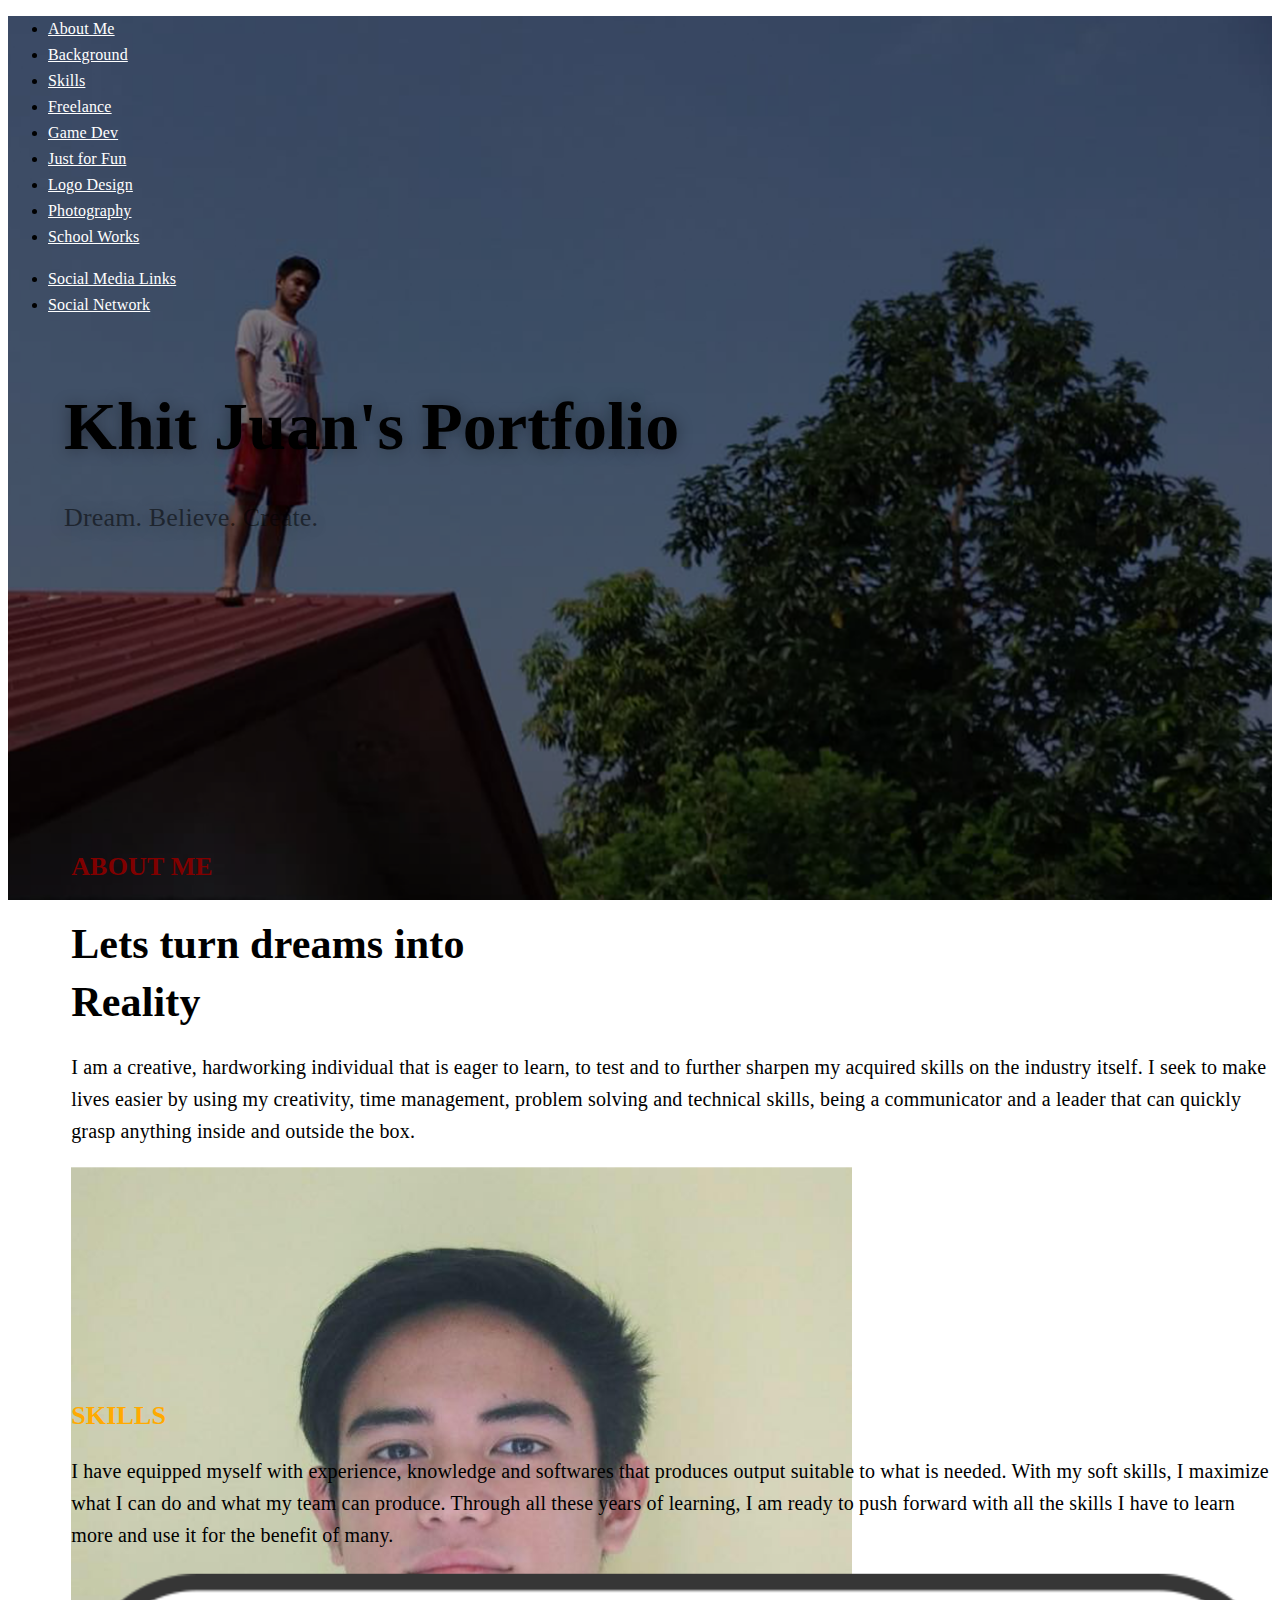
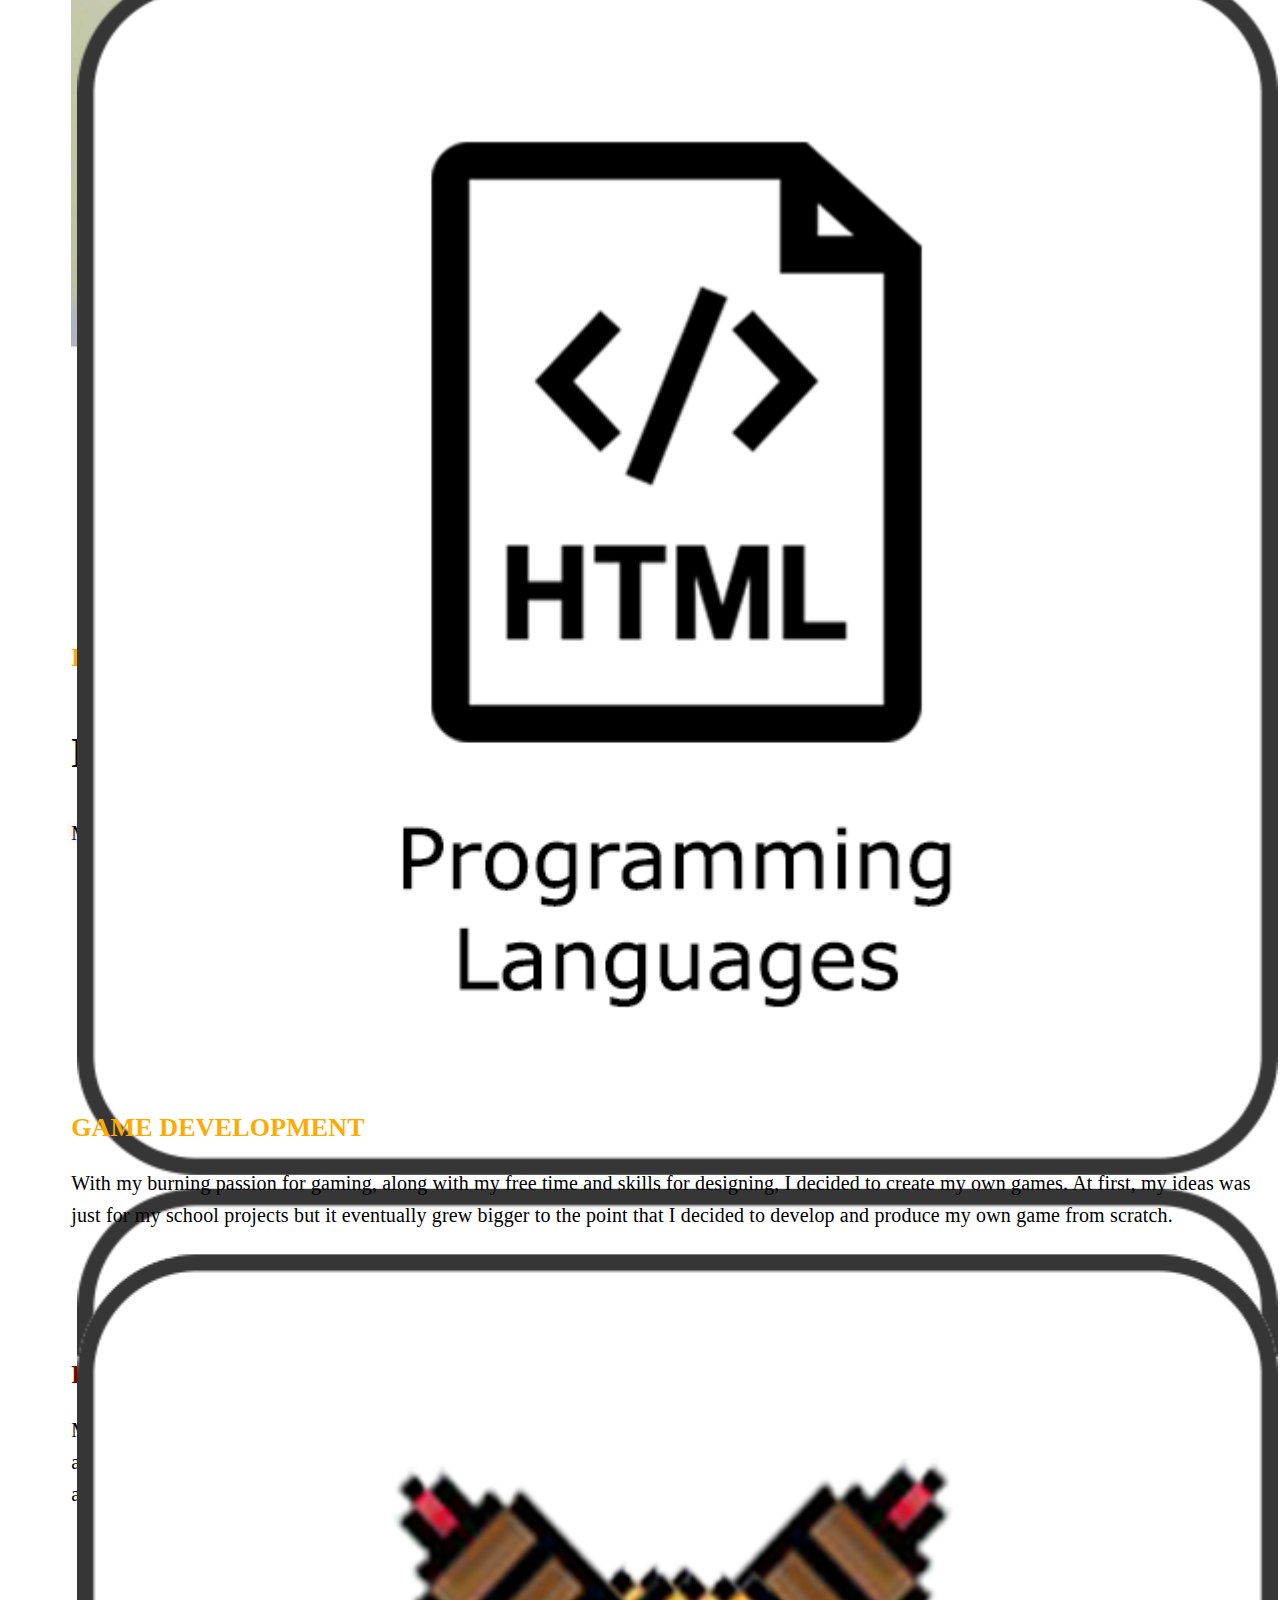
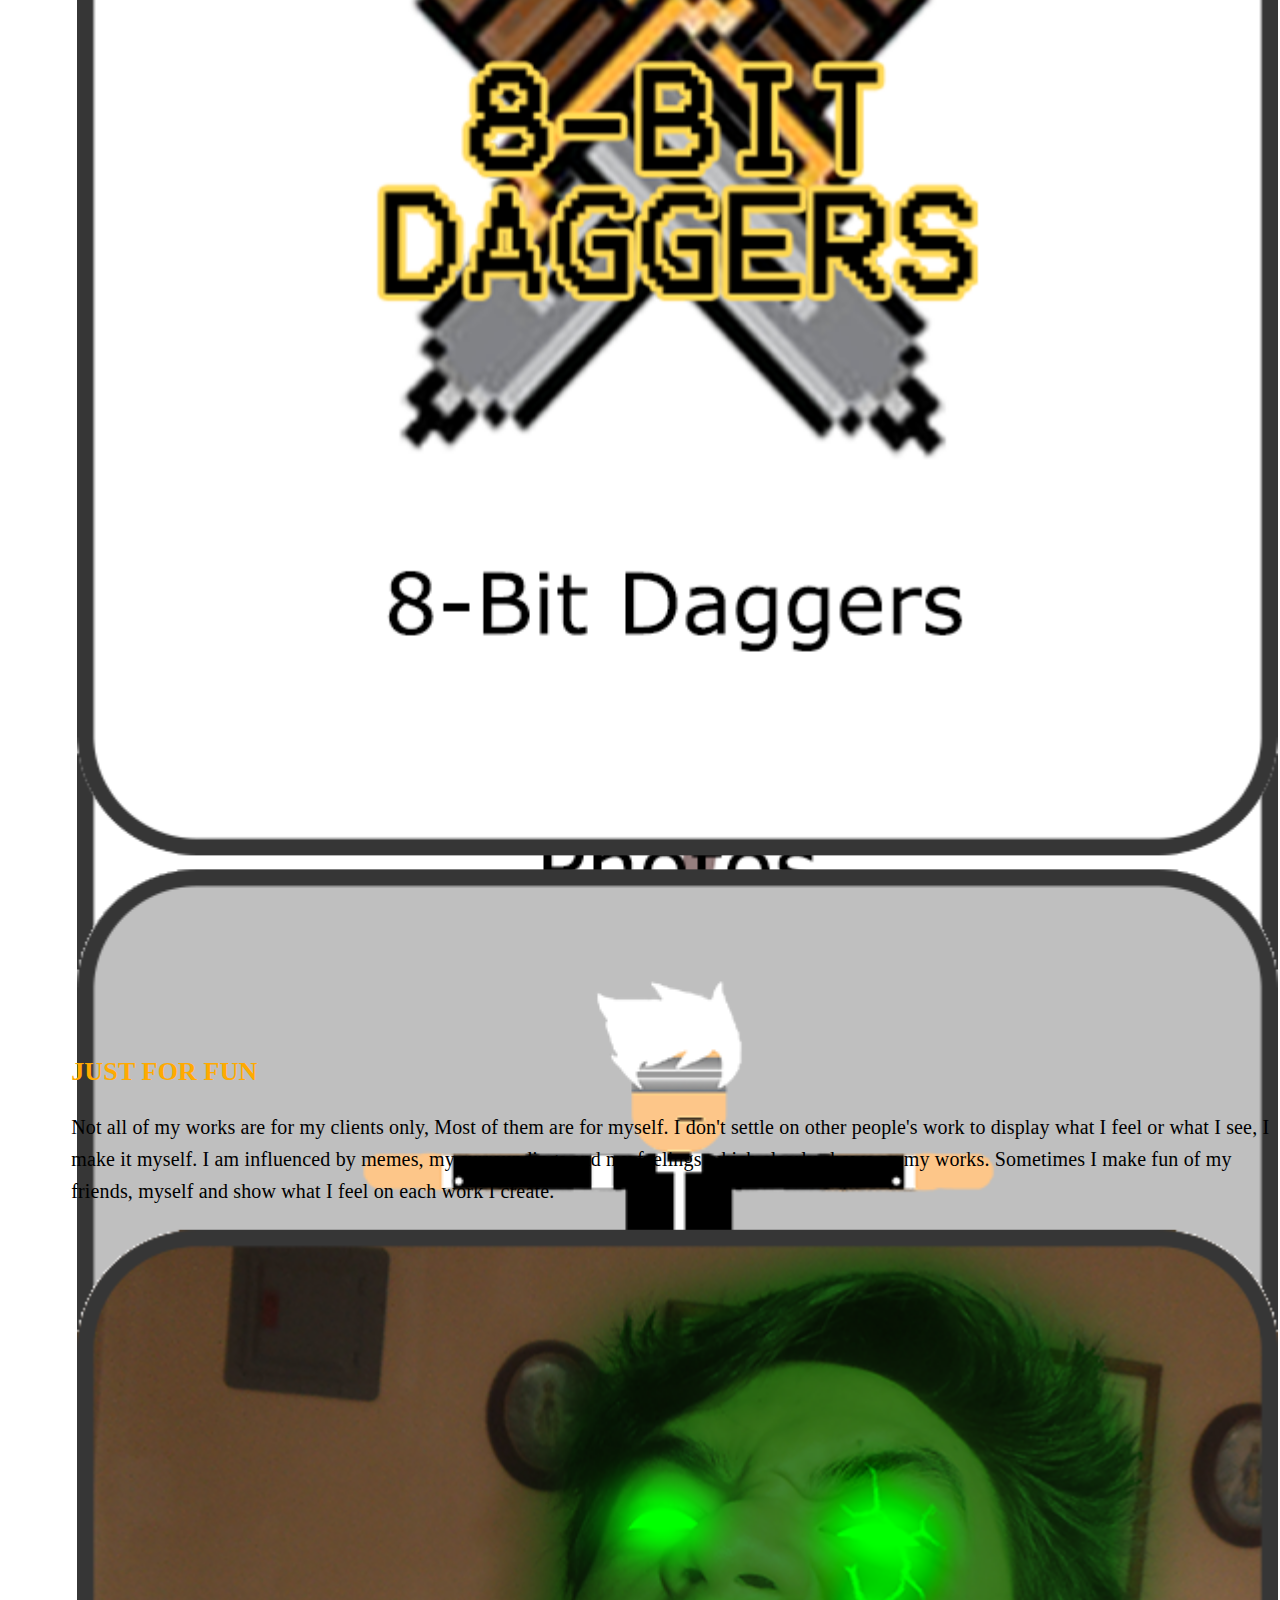
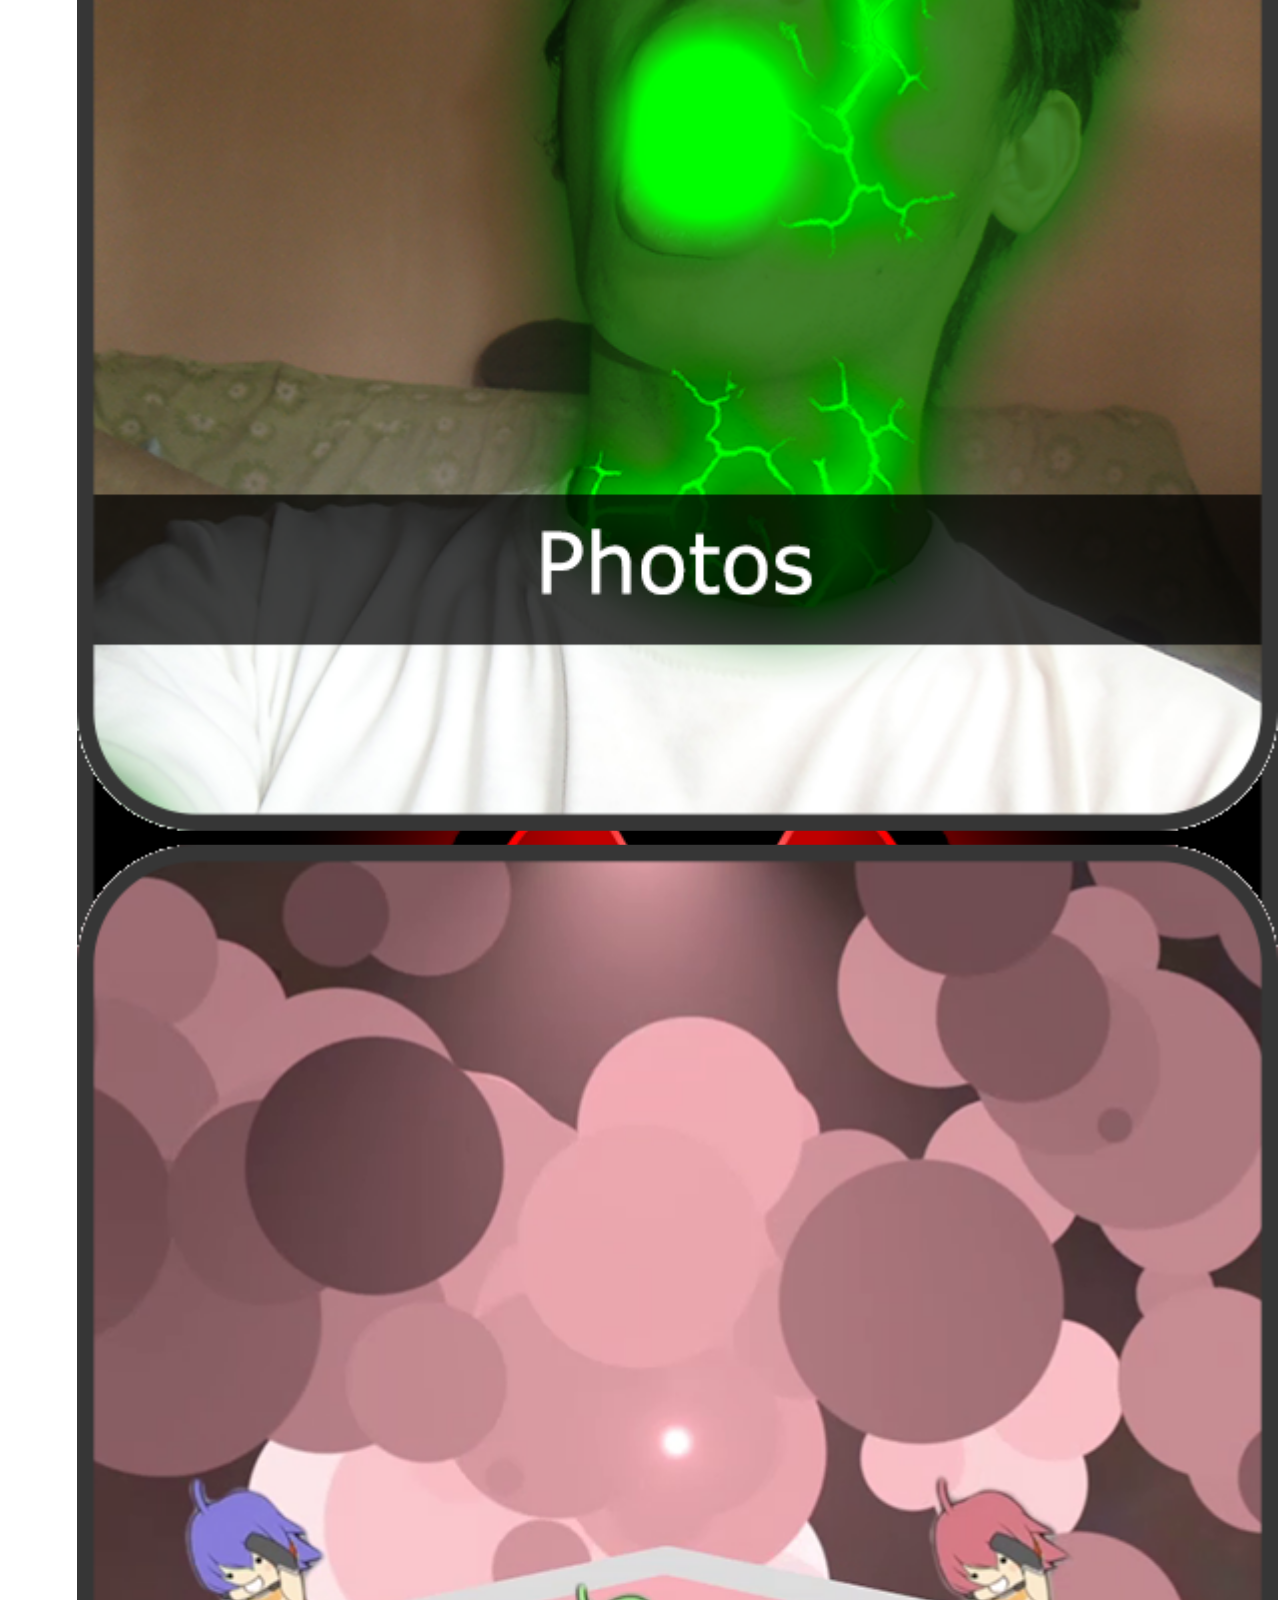
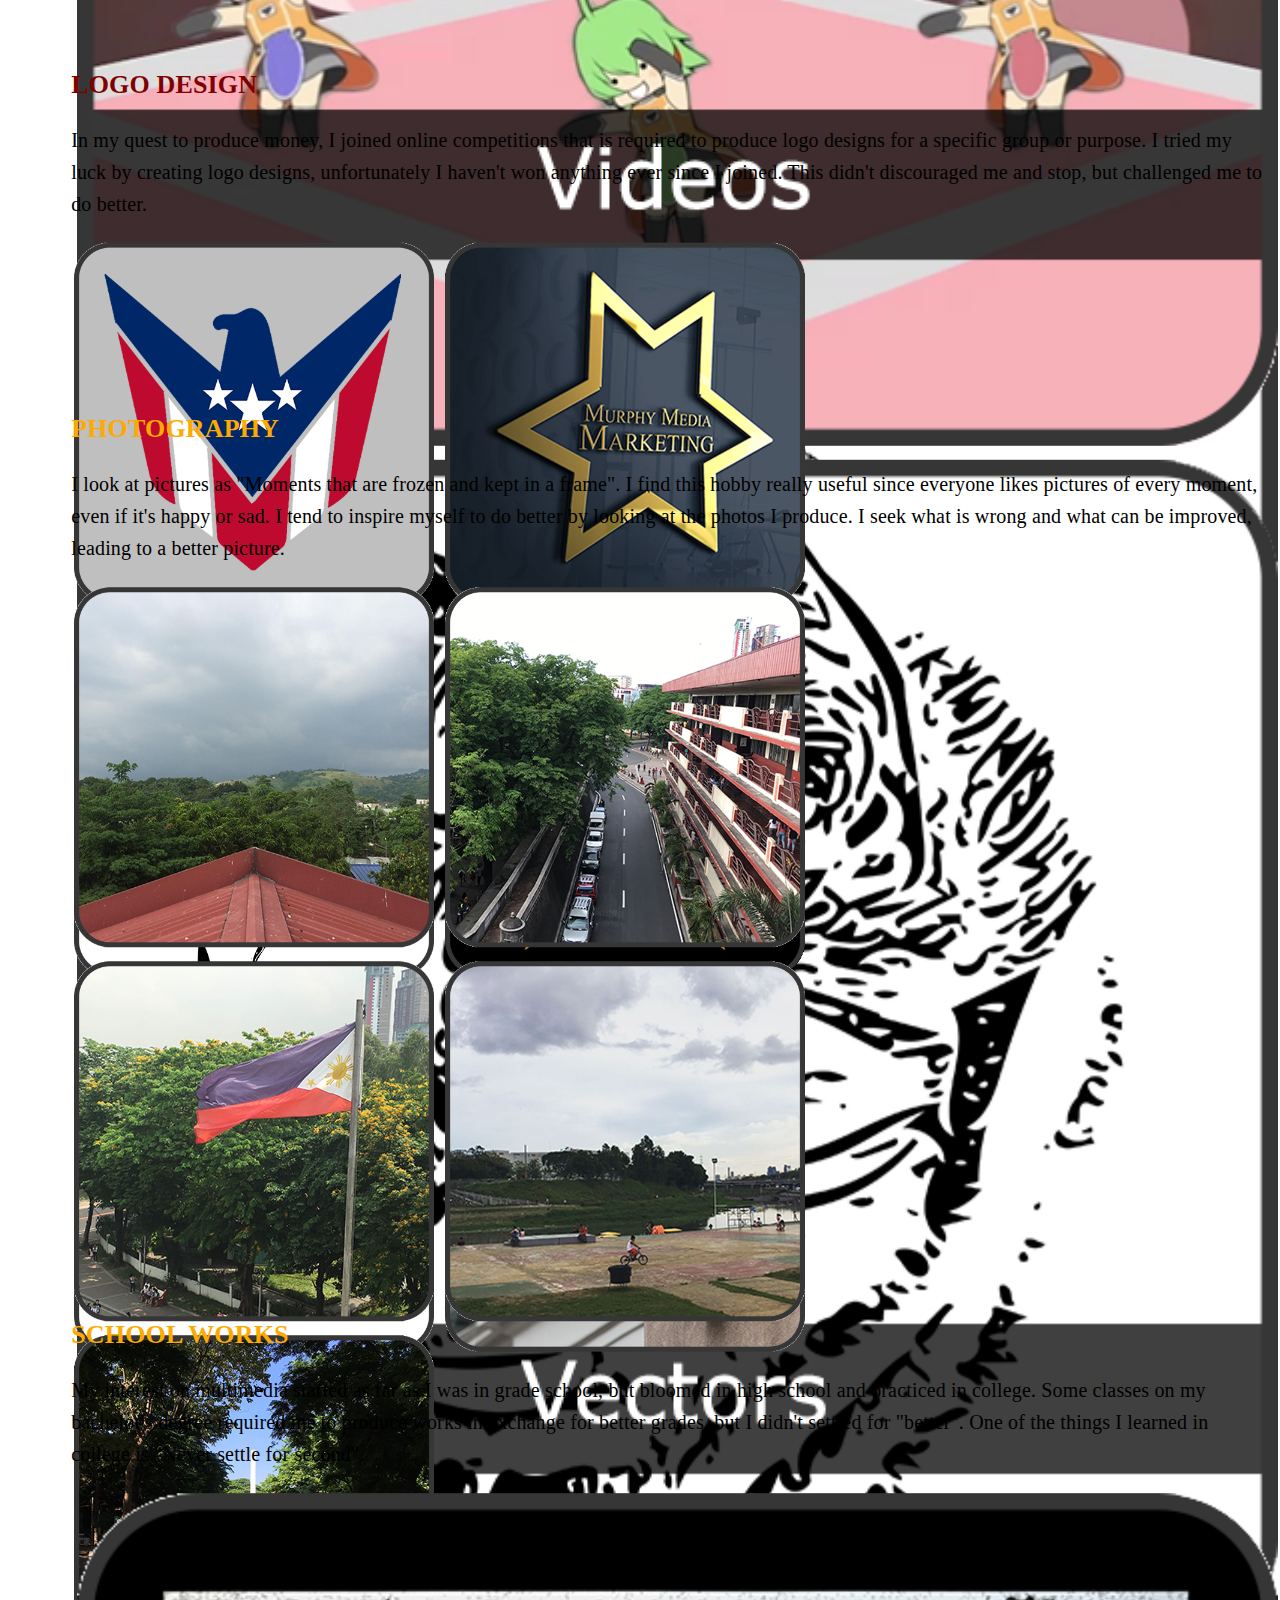
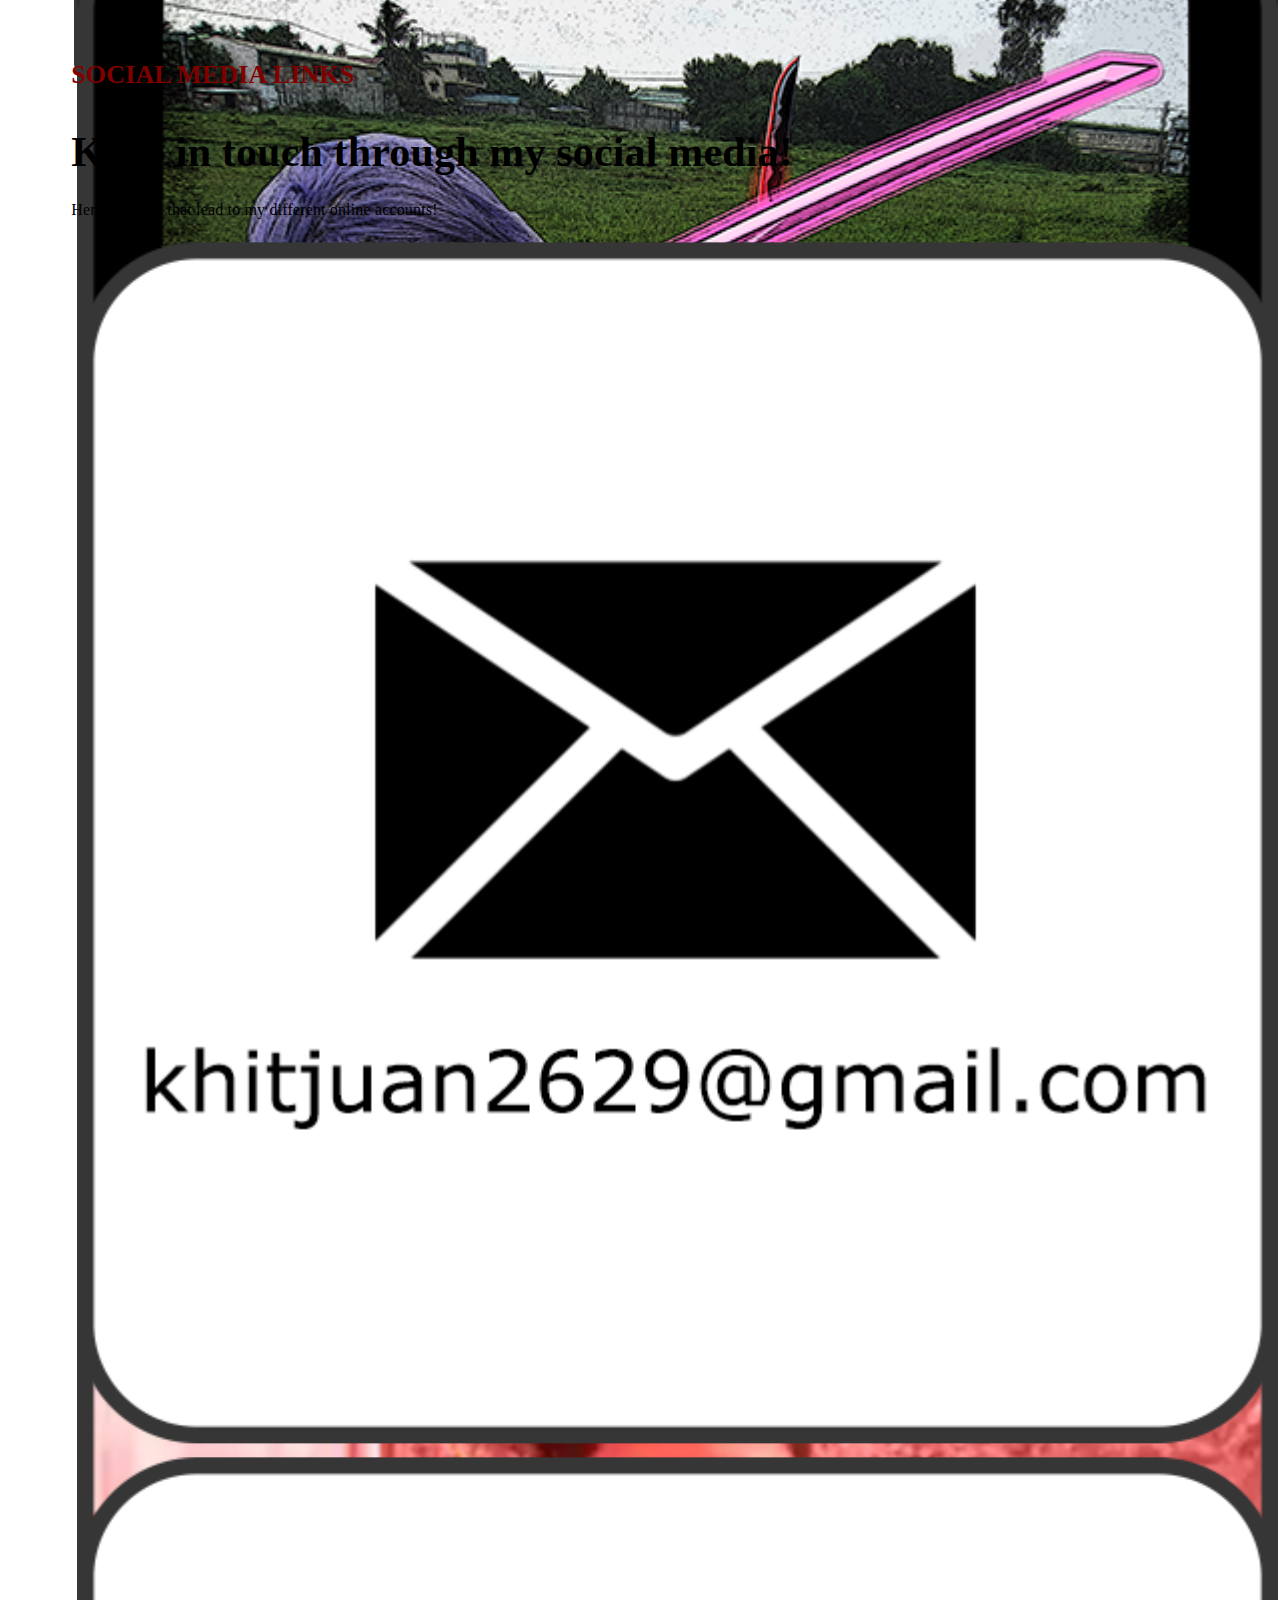
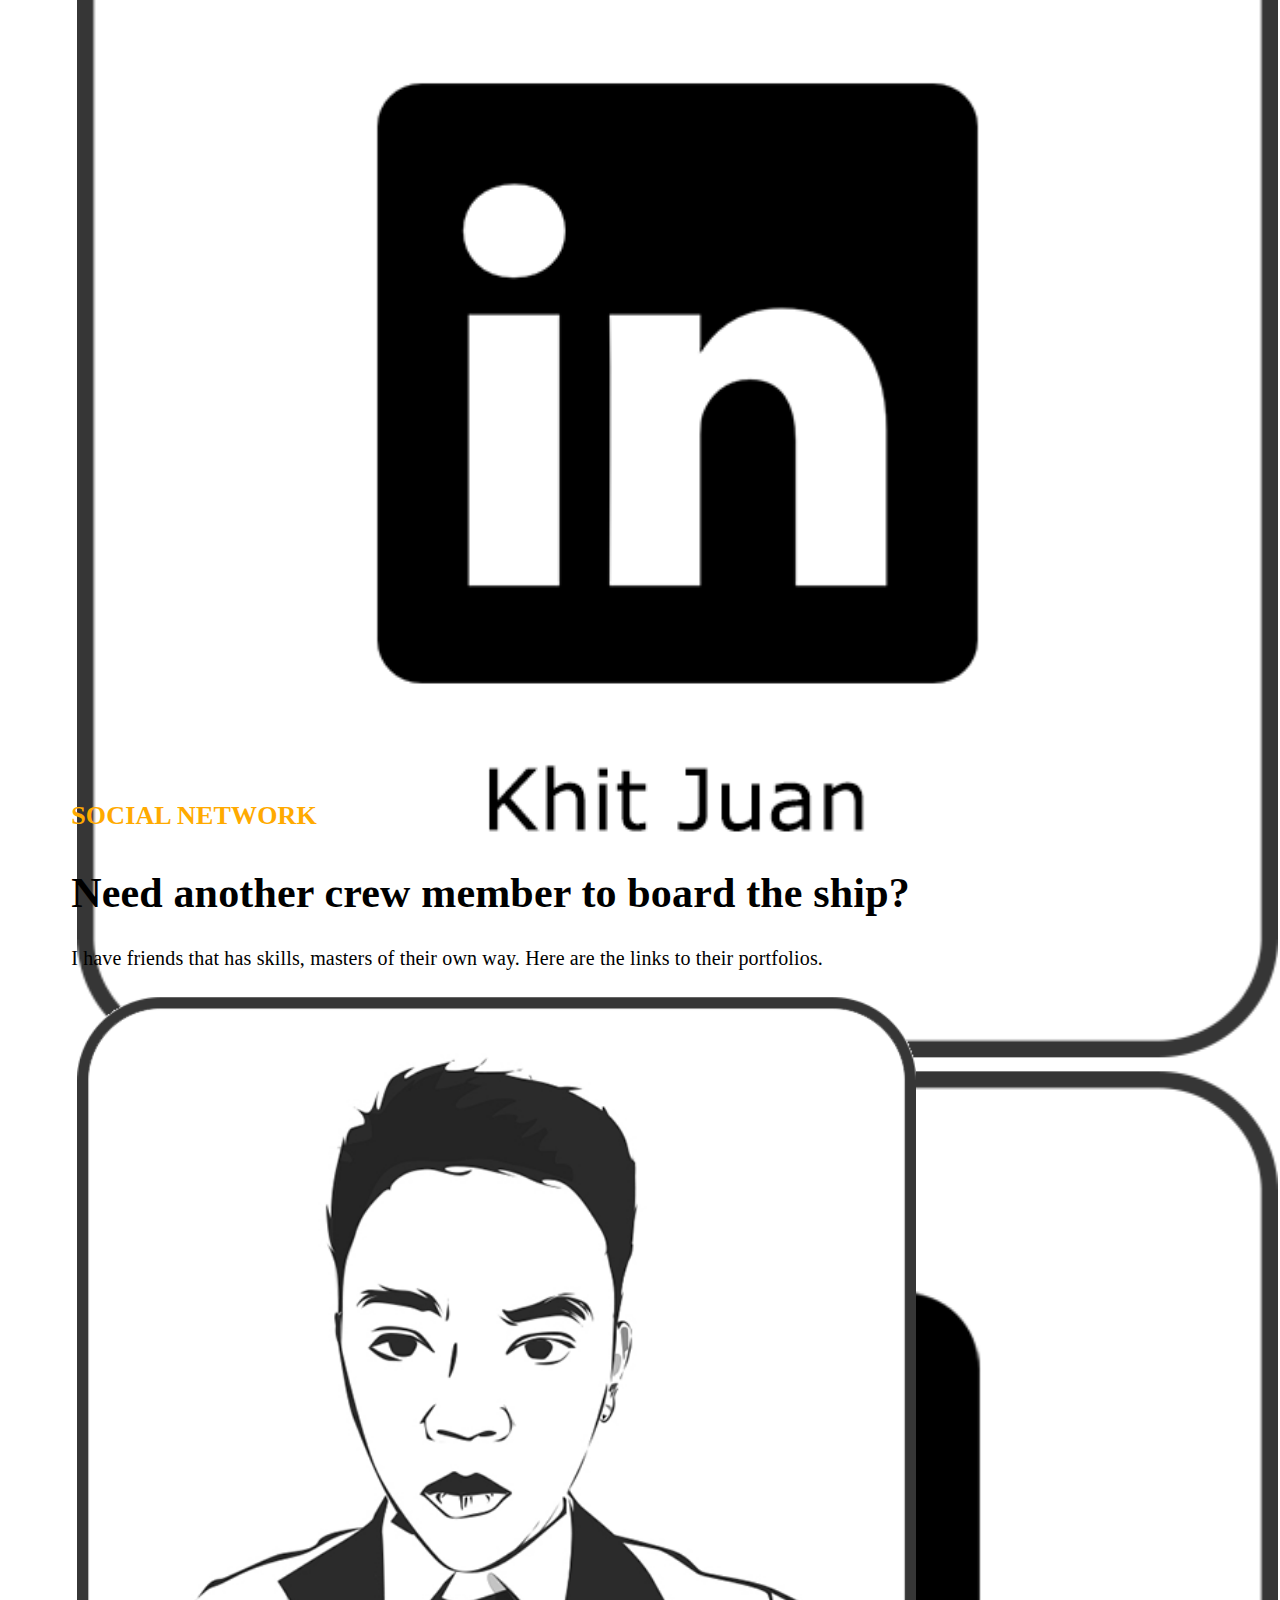
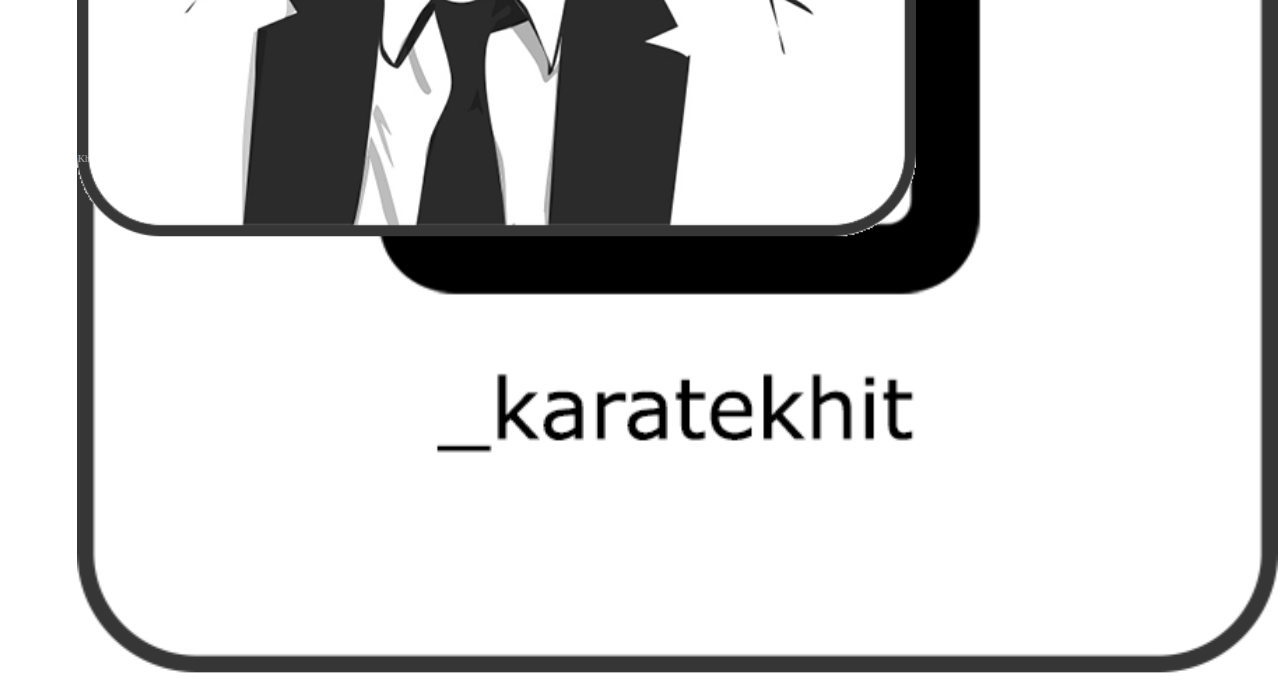
<file: index.html>
﻿<!doctype html>
<html lang="en">
  <head>
    <title>Khit Juan || Portfolio</title>
    <!-- Required meta tags -->
    <meta charset="utf-8">
    <meta name="viewport" content="width=device-width, initial-scale=1, shrink-to-fit=no">

    <!-- Bootstrap CSS -->
    <link rel="stylesheet" href="https://maxcdn.bootstrapcdn.com/bootstrap/4.0.0-beta.2/css/bootstrap.min.css" integrity="sha384-PsH8R72JQ3SOdhVi3uxftmaW6Vc51MKb0q5P2rRUpPvrszuE4W1povHYgTpBfshb" crossorigin="anonymous">

    <!-- Custom CSS -->
    <link rel="stylesheet" href="css/custom.css">
  </head>
  <body>

    <!-- PRELOADED STUFF -->
    <div style="background-image: url(assets/bg/bg-college.png); block:none;"></div>
    <div style="background-image: url(assets/bg/bg-gssi.png); block:none;"></div>
    <div style="background-image: url(assets/bg/bg-highschool.png); block:none;"></div>

    <!--
    ================
    HEADER
    ================
    -->

    <header class="parallax" role="banner" style="background-image: url(assets/bg/bg-start.png);" id="start">

      <!-- 2. Main Navigation -->

      <div class="container-fluid">
        <nav class="navbar navbar-expand-lg navbar-light">
          <div class="collapse navbar-collapse" id="navbarSupportedContent">
            <ul class="navbar-nav mr-auto">
              <li class="nav-item">
                <a class="nav-link js-scroll-trigger headerNav" href="#about">
                  About Me
                </a>
              </li>
              <li class="nav-item">
                <a class="nav-link js-scroll-trigger headerNav" href="#mybackground">
                  Background
                </a>
              </li>
              <li class="nav-item">
                <a class="nav-link js-scroll-trigger headerNav" href="#skills">
                  Skills
                </a>
              </li>
              <li class="nav-item">
                <a class="nav-link js-scroll-trigger headerNav" href="#freelance">
                  Freelance
                </a>
              </li>
              <li class="nav-item">
                <a class="nav-link js-scroll-trigger headerNav" href="#games">
                  Game Dev
                </a>
              </li>
              <li class="nav-item">
                <a class="nav-link js-scroll-trigger headerNav" href="#fun">
                  Just for Fun
                </a>
              </li>
              <li class="nav-item">
                <a class="nav-link js-scroll-trigger headerNav" href="#logo-design">
                  Logo Design
                </a>
              </li>
              <li class="nav-item">
                <a class="nav-link js-scroll-trigger headerNav" href="#photography">
                  Photography
                </a>
              </li>
              <li class="nav-item">
                <a class="nav-link js-scroll-trigger headerNav" href="#school">
                  School Works
                </a>
              </li>
            </ul>
            <ul class="navbar-nav ml-auto">
              <li class="nav-item ml-auto">
                <a class="nav-link js-scroll-trigger headerNav" href="#social-media">
                  Social Media Links
                </a>
              </li>
              <li class="nav-item ml-auto">
                <a class="nav-link js-scroll-trigger headerNav" href="#network">
                  Social Network
                </a>
              </li>
            </ul>
          </div>
        </nav>
      </div>

    </header>
    <!--
    ================
    MAIN
    ================
    -->
    <main role="main">

      <div class="container">
        <!-- content -->
        <div class="centerbot" style="padding-right: 15px;">
          <h1 class="text-light">
            Khit Juan's Portfolio
          </h1>
          <p class="subheader text-light">
            Dream. Believe. Create.
          </p>
        </div>
      </div>
      <!-- experimental -->

      <div class="container" id="sidebar">
        <nav class="sidebar-experimental d-none d-lg-block">
          <ul>
            <li class="line--top"></li>
            <li><a class="nav-link js-scroll-trigger sidebarNavButton" href="#start" id="starttext">Start</a></li>
            <li><a class="nav-link js-scroll-trigger sidebarNavButton" href="#about" id="abouttext">About Me</a></li>
            <li><a class="nav-link js-scroll-trigger sidebarNavButton" href="#mybackground" id="mybackgroundtext">background</a></li>
            <li><a class="nav-link js-scroll-trigger sidebarNavButton" href="#skills" id="skillstext">skills</a></li>
            <li><a class="nav-link js-scroll-trigger sidebarNavButton" href="#freelance" id="freelancetext">freelance</a></li>
            <li><a class="nav-link js-scroll-trigger sidebarNavButton" href="#games" id="gamestext">game dev</a></li>
            <li><a class="nav-link js-scroll-trigger sidebarNavButton" href="#fun" id="funtext">Just for Fun</a></li>
            <li><a class="nav-link js-scroll-trigger sidebarNavButton" href="#logo-design" id="logo-designtext">logo design</a></li>
            <li><a class="nav-link js-scroll-trigger sidebarNavButton" href="#photography" id="photographytext">photography</a></li>
            <li><a class="nav-link js-scroll-trigger sidebarNavButton" href="#school" id="schooltext">school works</a></li>
            <li><a class="nav-link js-scroll-trigger sidebarNavButton" href="#social-media" id="social-mediatext">links</a></li>
            <li><a class="nav-link js-scroll-trigger sidebarNavButton" href="#network" id="networktext">networks</a></li>
            <li class="line--end"></li>
          </ul>
        </nav>
      </div>

      <article class="parallax" style="background-image: url(assets/bg/bg-about.png);">
        <div class="container" id="about">
          <!-- content -->
          <div class="centerbot">
            <div class="row">
              <div class="col-md-6">
                <div class="custom-article">
                  <p class="custom-article__subheader">
                    About Me
                  </p>
                  <h2>
                    Lets turn dreams into
                    <br class="d-none d-md-block">
                    Reality
                  </h2>
                  <p class="custom-article__body">
                    I am a creative, hardworking individual that is eager to learn, to test and to further sharpen my acquired skills on the industry itself. I seek to make lives easier by using my creativity, time management, problem solving and technical skills, being a communicator and a leader that can quickly grasp anything inside and outside the box.
                  </p>
				  <div class="show-onresize">
					<img class="img-fluid profile-pic" src="assets/2x2pic.jpg">
				  </div>
                </div>
              </div>
              <div class="col-md-6 d-none d-md-block">
                <img class="img-fluid profile-pic" src="assets/2x2pic.jpg">
              </div>
            </div>
          </div>
        </div>
      </article>

      <article class="parallax" style="background-image: url(assets/bg/bg-background.png);" id="aboutParallax">
        <div class="container" id="mybackground">
          <!-- content -->
          <div class="centerbot">
            <p class="custom-article__subheader--orange">
              Background
            </p>
            <div class="row">
              <div class="col-md-3">
                <div class="about-control">
                    <a href="#mybackground" class="btn btn-ghost--medium js-scroll-trigger" id="whatButton" onclick="changeHS()">
                      High School
                    </a>
                    <a href="#mybackground" class="btn btn-ghost--medium js-scroll-trigger" id="whyButton" onclick="changeColl()">
                      College
                    </a>
                    <a href="#mybackground" class="btn btn-ghost--medium js-scroll-trigger" id="whyButton" onclick="changeInt()">
                      Internship
                    </a>
                </div>
              </div>
              <div class="col-md-6">
                <div class="custom-article">
                  <h2 class="text-light aboutheader" id="backgroundtext1">
                    Education is a never-ending process
                  </h2>
                  <h2 class="text-light" id="backgroundtext2">

                  </h2>
                  <p class="custom-article__body text-light" style="text-shadow: 0px 0px 10px rgba(0, 0, 0, 0.38);" id="backgroundtextcontent">
                    My life filled me with different colors with different shades, showing me how everything should work out.
                    </p>
                </div>
              </div>
            </div>
          </div>
        </div>
      </article>

      <article class="parallax" id="valuesParallax" style="background-image: url(assets/bg/bg-skills.png);">
        <div class="container" id="skills">
          <!-- content -->
          <div class="centerbot">
            <div class="row">
              <div class="col">
                <div class="custom-article">
                  <p class="custom-article__subheader--orange">
                    Skills
                  </p>
                  <p class="custom-article__body text-light">
                    I have equipped myself with experience, knowledge and softwares that produces output suitable to what is needed. With my soft skills, I maximize what I can do and what my team can produce. Through all these years of learning, I am ready to push forward with all the skills I have to learn more and use it for the benefit of many.
                  </p>
				  <a href="skills.html" class="btn btn-ghost--medium js-scroll-trigger show-onresize">
                      Show Skills
                   </a>
                </div>
              </div>
              <div class="col d-none d-md-block">
                <div class="row">
                  <a class="logo" href="skills.html"><img class="logo" src="assets/icons/icon-skills/languages-icon.png"></a>
                  <a class="logo" href="skills.html"><img class="logo" src="assets/icons/icon-skills/softwares-icon.png"></a>
                </div>
                <div class="row">
                  <a class="logo" href="skills.html"><img class="logo" src="assets/icons/icon-skills/softskills-icon.png"></a>
                </div>
              </div>
            </div>
          </div>
        </div>
      </article>

      <article class="parallax" id="valuesParallax" style="background-image: url(assets/bg/bg-freelance.png);">
        <div class="container" id="freelance">
          <!-- content -->
          <div class="centerbot">
            <div class="row">
              <div class="col">
                <div class="custom-article">
                  <p class="custom-article__subheader">
                    Freelance Work
                  </p>
                  <p class="custom-article__body">
                    My first-hand working experience is through working freelance for different individuals and groups. I started from small scale works like school activities of different students from different courses to large scale works like community and business tarpaulines, social media ads and game assets.
                    </p>
					<a href="freelance-work.html" class="btn btn-ghost--medium js-scroll-trigger show-onresize">
                      Show Works
                   </a>
                </div>
              </div>
              <div class="col d-none d-md-block">
                <div class="row">
                  <a class="logo" href="freelance-work.html"><img class="logo" src="assets/icons/icon-freelance/freelancepics-icon.png"></a>
                </div>
                <div class="row">
                  <a class="logo" href="freelance-work.html"><img class="logo" src="assets/icons/icon-freelance/freelancevids-icon.png"></a>
                </div>
              </div>
            </div>
          </div>
        </div>
      </article>

      <article class="parallax" id="valuesParallax" style="background-image: url(assets/bg/bg-game.png);">
        <div class="container" id="games">
          <!-- content -->
          <div class="centerbot">
            <div class="row">
              <div class="col">
                <div class="custom-article">
                  <p class="custom-article__subheader--orange">
                    Game Development
                  </p>
                  <p class="custom-article__body text-light">
                    With my burning passion for gaming, along with my free time and skills for designing, I decided to create my own games. At first, my ideas was just for my school projects but it eventually grew bigger to the point that I decided to develop and produce my own game from scratch.
                  </p>
				  <a href="game-dev.html" class="btn btn-ghost--medium js-scroll-trigger show-onresize">
                      Show Projects
                   </a>
                </div>
              </div>
              <div class="col d-none d-md-block">
                <div class="row">
                  <a class="logo" href="game-dev.html"><img class="logo" src="assets/icons/icon-games/8bd-icon.png"></a>
                  <a class="logo" href="game-dev.html"><img class="logo" src="assets/icons/icon-games/nt-icon.png"></a>
                </div>
                <div class="row">
                  <a class="logo" href="game-dev.html"><img class="logo" src="assets/icons/icon-games/dta-icon.png"></a>
                  <a class="logo" href="game-dev.html"><img class="logo" src="assets/icons/icon-games/bbl-icon.png"></a>
                </div>
              </div>
            </div>
          </div>
        </div>
      </article>

      <article class="parallax" style="background-image: url(assets/bg/bg-fun.png);">
        <div class="container" id="fun">
          <!-- content -->
          <div class="centerbot">
            <div class="row">
              <div class="col">
                <div class="custom-article">
                  <p class="custom-article__subheader--orange">
                    Just For Fun
                  </p>
                  <p class="custom-article__body text-light">
                    Not all of my works are for my clients only, Most of them are for myself. I don't settle on other people's work to display what I feel or what I see, I make it myself. I am influenced by memes, my surroundings and my feelings which clearly shows on my works. Sometimes I make fun of my friends, myself and show what I feel on each work I create.
                    </p>
					<a href="just-for-fun.html" class="btn btn-ghost--medium js-scroll-trigger show-onresize">
                      Show Gallery
                   </a>
                </div>
              </div>
              <div class="col d-none d-md-block">
                <div class="row">
                  <a class="logo" href="just-for-fun.html"><img class="logo" src="assets/icons/icon-fun/funpics-icon.png"></a>
                  <a class="logo" href="just-for-fun.html"><img class="logo" src="assets/icons/icon-fun/funvids-icon.png"></a>
                </div>
                <div class="row">
                  <a class="logo" href="just-for-fun.html"><img class="logo" src="assets/icons/icon-fun/funvectors-icon.png"></a>
                </div>
              </div>
            </div>
          </div>
        </div>
      </article>

      <article class="parallax" style="background-image: url(assets/bg/bg-logodesigns.png);">
        <div class="container" id="logo-design">
          <!-- content -->
          <div class="centerbot">
            <div class="row">
              <div class="col-md-6">
                <div class="custom-article">
                  <p class="custom-article__subheader">
                    Logo Design
                  </p>
                  <p class="custom-article__body">
                    In my quest to produce money, I joined online competitions that is required to produce logo designs for a specific group or purpose. I tried my luck by creating logo designs, unfortunately I haven't won anything ever since I joined. This didn't discouraged me and stop, but challenged me to do better.
                    </p>
					<div class="show-onresize">
						<div class="row">
							<img class="mini-logo" src="assets/icons/icon-logos/eagle-icon.png">
							<img class="mini-logo" src="assets/icons/icon-logos/mmm-icon.png">
							<img class="mini-logo" src="assets/icons/icon-logos/vanam-icon.png">
						</div>
						<div class="row">
							<img class="mini-logo" src="assets/icons/icon-logos/nerd-icon.png">
							<img class="mini-logo" src="assets/icons/icon-logos/star-icon.png">
							<img class="mini-logo" src="assets/icons/icon-logos/xp-icon.png">
						</div>
					</div>
                </div>
              </div>
              <div class="col-md-6 d-none d-md-block">
                <div class="row">
                  <img class="logo" src="assets/icons/icon-logos/eagle-icon.png">
                  <img class="logo" src="assets/icons/icon-logos/mmm-icon.png">
                </div>
                <div class="row">
                  <img class="logo" src="assets/icons/icon-logos/nerd-icon.png">
                  <img class="logo" src="assets/icons/icon-logos/star-icon.png">
                </div>
                <div class="row">
                  <img class="logo" src="assets/icons/icon-logos/vanam-icon.png">
                  <img class="logo" src="assets/icons/icon-logos/xp-icon.png">
                </div>
              </div>
            </div>
          </div>
        </div>
      </article>

      <article class="parallax" style="background-image: url(assets/bg/bg-photography.png);">
        <div class="container" id="photography">
          <!-- content -->
          <div class="centerbot">
            <div class="row">
              <div class="col">
                <div class="custom-article">
                  <p class="custom-article__subheader--orange">
                    Photography
                  </p>
                  <p class="custom-article__body text-light">
                    I look at pictures as "Moments that are frozen and kept in a frame". I find this hobby really useful since everyone likes pictures of every moment, even if it's happy or sad. I tend to inspire myself to do better by looking at the photos I produce. I seek what is wrong and what can be improved, leading to a better picture.
                    </p>
					<a href="photography.html" class="btn btn-ghost--medium js-scroll-trigger show-onresize">
                      Show Gallery
                   </a>
                </div>
              </div>
              <div class="col d-none d-md-block">
                <div class="row">
                  <img class="logo" src="assets/icons/icon-photog/photog1-icon.png">
                  <img class="logo" src="assets/icons/icon-photog/photog3-icon.png">
                </div>
                <div class="row">
                  <img class="logo" src="assets/icons/icon-photog/photog4-icon.png">
                  <img class="logo" src="assets/icons/icon-photog/photog5-icon.png">
                </div>
                <div class="row">
                  <img class="logo" src="assets/icons/icon-photog/photog2-icon.png">
                  <a class="logo" href="photography.html"><img class="logo" src="assets/icons/seemore-icon.png"></a>
                </div>
              </div>
            </div>
          </div>
        </div>
      </article>

      <article class="parallax" style="background-image: url(assets/bg/bg-schoolwork.png);">
        <div class="container" id="school">
          <!-- content -->
          <div class="centerbot">
            <div class="row">
              <div class="col">
                <div class="custom-article">
                  <p class="custom-article__subheader--orange">
                    School Works
                  </p>
                  <p class="custom-article__body text-light">
                    My interest on multimedia started as far as I was in grade school, but bloomed in high school and practiced in college. Some classes on my bachelor's degree required me to produce works in exchange for better grades, but I didn't settled for "better". One of the things I learned in college is "Never settle for second".
                    </p>
					<a href="schoolwork.html" class="btn btn-ghost--medium js-scroll-trigger show-onresize">
                      Show Works
                   </a>
                </div>
              </div>
              <div class="col d-none d-md-block">
                <div class="row">
                  <a class="logo" href="schoolwork.html"><img class="logo" src="assets/icons/icon-school/schoolphotos-icon.png"></a>
                </div>
                <div class="row">
                  <a class="logo" href="schoolwork.html"><img class="logo" src="assets/icons/icon-school/schoolvids-icon.png"></a>
                </div>
              </div>
            </div>
          </div>
        </div>
      </article>


      <article class="parallax" style="background-image: url(assets/bg/bg-socialmedialinks.png);">
        <div class="container" id="social-media">
          <!-- content -->
          <div class="centerbot">
            <div class="row">
              <div class="col-md-5">
                <div class="custom-article">
                  <p class="custom-article__subheader">
                    Social Media Links
                  </p>
                  <h2>
                    Keep in touch through my social media!
                  </h2>
                  <p>
                    Here are links that lead to my different online accounts!
                  </p>
				  <a class="logo show-onresize" href="https://www.instagram.com/_karatekhit/" target="_blank" data-toggle="tooltip" title="_karatekhit @Instagram">
					<p>
						_karatekhit @Instagram
					</p>
				  </a>
				  <a class="logo show-onresize" href="https://www.linkedin.com/in/khit-juan-363a36150/" target="_blank" data-toggle="tooltip" title="Khit Juan @LinkedIn">
					<p>
						Khit Juan @LinkedIn
					</p>
				  </a>
				  <a class="logo show-onresize" href="mailto:khitjuan2629@gmail.com" data-toggle="tooltip" title="Email me!">
					<p>
						khitjuan2629@gmail.com
					</p>
				  </a>
                </div>
              </div>
              <div class="col d-none d-md-block">
                <div class="row">
                  <a class="logo" href="mailto:khitjuan2629@gmail.com" data-toggle="tooltip" title="Email me!"><img class="logo" src="assets/icons/icon-socialmedia/email-icon.png"></a>
                  <a class="logo" href="https://www.linkedin.com/in/khit-juan-363a36150/" target="_blank" data-toggle="tooltip" title="Khit Juan @LinkedIn"><img class="logo" src="assets/icons/icon-socialmedia/linkedin-icon.png"></a>
                </div>
                <div class="row">
                  <a class="logo" href="https://www.instagram.com/_karatekhit/" target="_blank" data-toggle="tooltip" title="_karatekhit @Instagram"><img class="logo" src="assets/icons/icon-socialmedia/insta-icon.png"></a>
                </div>
              </div>
            </div>
          </div>
        </div>
      </article>

      <article class="parallax disappear-onresize" style="background-image: url(assets/bg/bg-socialnetwork.png);">
        <div class="container" id="network">
          <!-- content -->
          <div class="centerbot">
            <div class="row">
              <div class="col-md-5">
                <div class="custom-article">
                  <p class="custom-article__subheader--orange">
                    Social Network
                  </p>
                  <h2 class="text-light">
                    Need another crew member to board the ship?
                  </h2>
                  <p class="custom-article__body text-light">
                    I have friends that has skills, masters of their own way. Here are the links to their portfolios.
                  </p>
                </div>
              </div>
              <div class="col d-none d-md-block">
                <div class="row">
                  <a class="logo" href="http://gjhuerte.com" target="_blank" data-toggle="tooltip" title="Gabriel Jay Huerte"><img class="logo" src="assets/icons/gabji-icon.png"></a>
                </div>
              </div>
            </div>
          </div>
          <p class="container copyright">
            Copyright © By Khit Juan. All rights reserved.
          </p>
        </div>
      </article>

    </main>


    <!-- Optional JavaScript -->
    <!-- jQuery first, then Popper.js, then Bootstrap JS -->
    <script src="https://ajax.aspnetcdn.com/ajax/jQuery/jquery-3.2.1.min.js"></script>
    <script src="https://cdnjs.cloudflare.com/ajax/libs/popper.js/1.12.3/umd/popper.min.js" integrity="sha384-vFJXuSJphROIrBnz7yo7oB41mKfc8JzQZiCq4NCceLEaO4IHwicKwpJf9c9IpFgh" crossorigin="anonymous"></script>
    <script src="https://maxcdn.bootstrapcdn.com/bootstrap/4.0.0-beta.2/js/bootstrap.min.js" integrity="sha384-alpBpkh1PFOepccYVYDB4do5UnbKysX5WZXm3XxPqe5iKTfUKjNkCk9SaVuEZflJ" crossorigin="anonymous"></script>
    <!-- Bootstrap core JavaScript -->
    <script src="js/jquery.min.js"></script>
    <script src="js/bootstrap.bundle.min.js"></script>
    <!-- Custom scripts for this template -->
    <script src="js/jquery.easing.min.js"></script>
    <script src="js/slider.min.js"></script>

  <script src="js/custom.js" type="text/javascript"></script>
  </body><!-- end of body -->
</html>
</file>
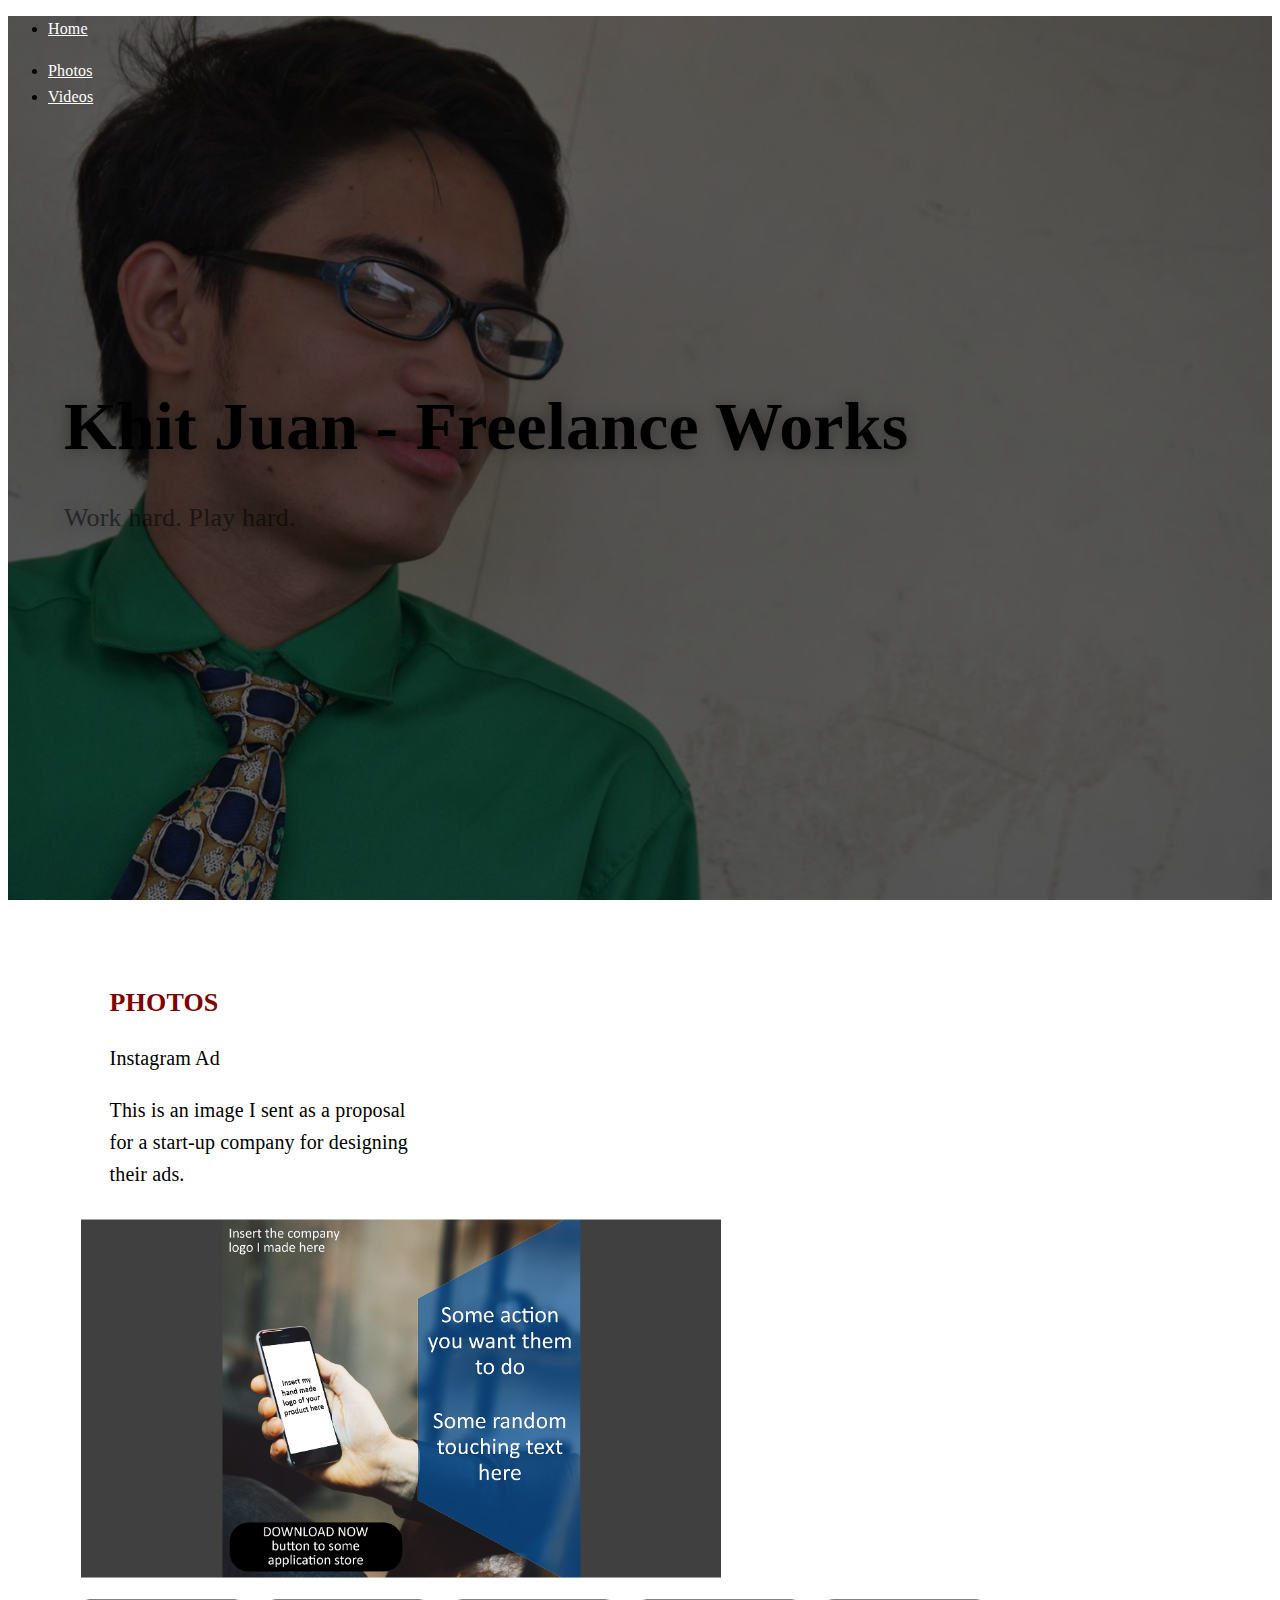
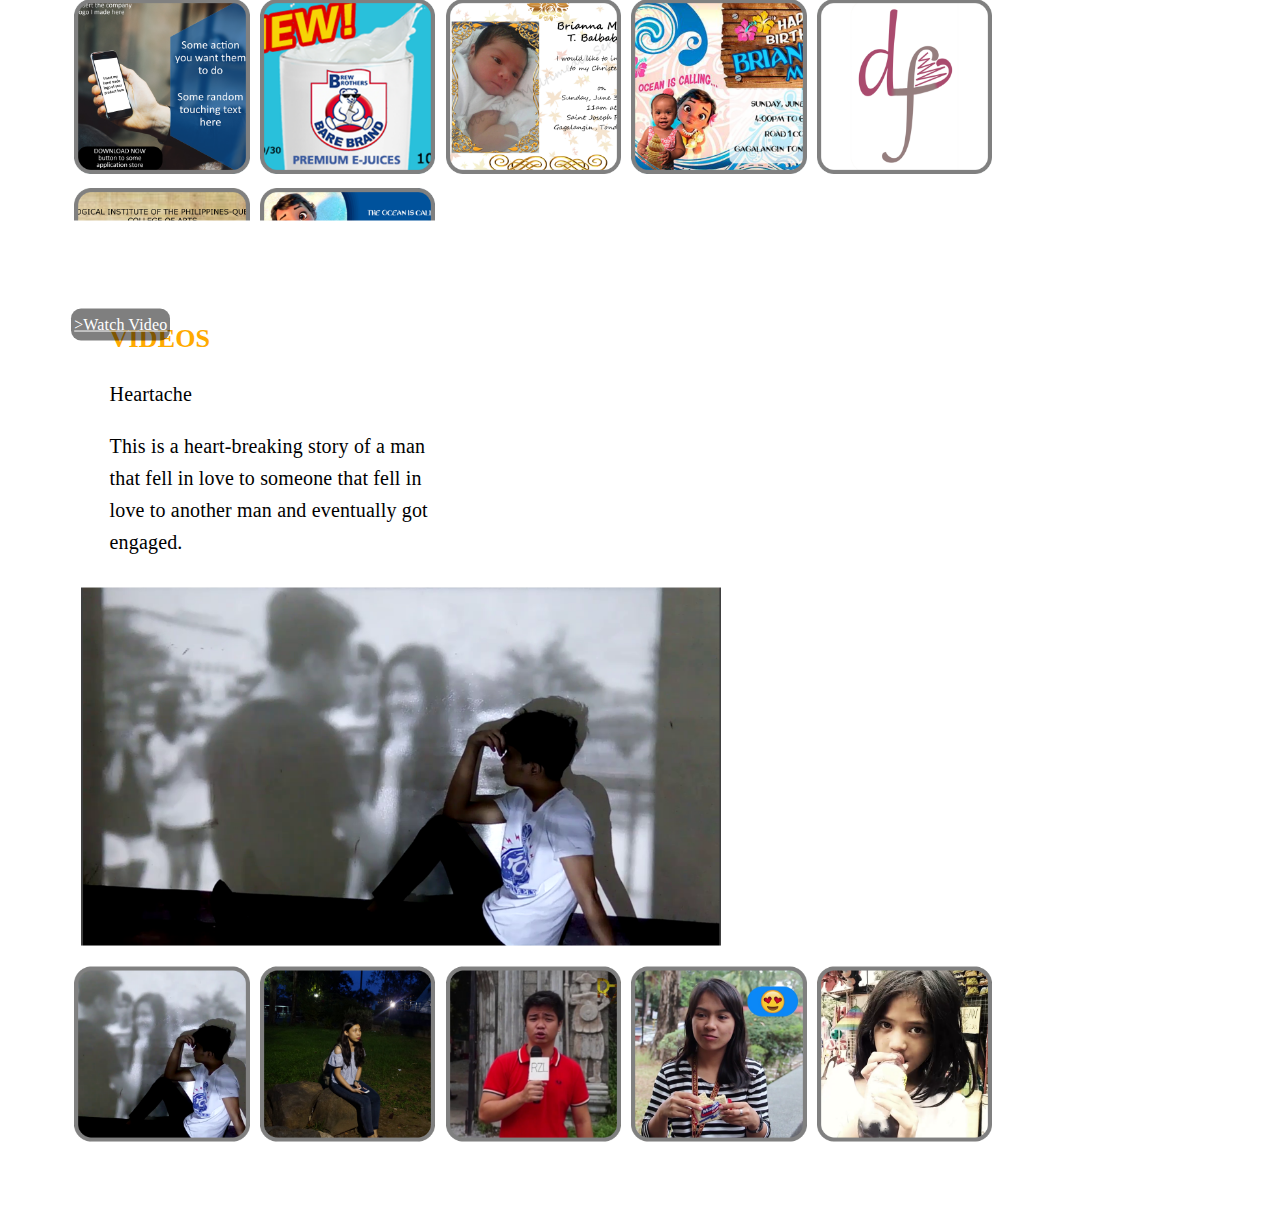
<file: freelance-work.html>
<!doctype html>
<html lang="en">
  <head>
    <title>Khit Juan || Freelance Work</title>
    <!-- Required meta tags -->
    <meta charset="utf-8">
    <meta name="viewport" content="width=device-width, initial-scale=1, shrink-to-fit=no">

    <!-- Bootstrap CSS -->
    <link rel="stylesheet" href="https://maxcdn.bootstrapcdn.com/bootstrap/4.0.0-beta.2/css/bootstrap.min.css" integrity="sha384-PsH8R72JQ3SOdhVi3uxftmaW6Vc51MKb0q5P2rRUpPvrszuE4W1povHYgTpBfshb" crossorigin="anonymous">

    <!-- Custom CSS -->
    <link rel="stylesheet" href="css/custom-subpages.css">
  </head>
  <body>

    <!-- PRELOAD -->
    <img style="display:none;" src="assets/photos/display/freelance/photos/ad.png">
    <img style="display:none;" src="assets/photos/display/freelance/photos/bare.png">
    <img style="display:none;" src="assets/photos/display/freelance/photos/binyag.png">
    <img style="display:none;" src="assets/photos/display/freelance/photos/birthday.png">
    <img style="display:none;" src="assets/photos/display/freelance/photos/df.png">
    <img style="display:none;" src="assets/photos/display/freelance/photos/fil.png">
    <img style="display:none;" src="assets/photos/display/freelance/photos/moana.png">

    <!--
    ================
    HEADER
    ================
    -->

    <header class="parallax" role="banner" style="background-image: url(assets/bg/bg-freelancestart.png);" id="start">

      <div class="container">
        <a class="nav-link home-button" href="index.html">
          Home
        </a>
      </div>

      <div class="container-fluid">
        <nav class="navbar navbar-expand-sm navbar-light">
          <div class="collapse navbar-collapse" id="navbarSupportedContent">
            <ul class="navbar-nav mr-auto">
              <li class="nav-item">
                <a class="nav-link js-scroll-trigger headerNav" href="index.html">
                  Home
                </a>
              </li>
            </ul>
            <ul class="navbar-nav ml-auto">
              <li class="nav-item">
                <a class="nav-link js-scroll-trigger headerNav" href="#photos">
                  Photos
                </a>
              </li>
              <li class="nav-item">
                <a class="nav-link js-scroll-trigger headerNav" href="#videos">
                  Videos
                </a>
              </li>
            </ul>
          </div>
        </nav>
      </div>

    </header>
    <!--
    ================
    MAIN
    ================
    -->
    <main role="main">

      <div class="container">
        <!-- content -->
        <div class="centerbot" style="padding-right: 15px;">
          <h1 class="text-light">
            Khit Juan - Freelance Works
          </h1>
          <p class="subheader text-light">
            Work hard. Play hard.
          </p>
        </div>
      </div>

      <article class="parallax" id="valuesParallax" style="background-image: url(assets/bg/bg-freelancephotos.png);">
        <div class="container" id="photos">
          <!-- content -->
          <div class="centerbot">
            <div class="row">
              <div class="section-details">
                <div class="custom-article">
                  <p class="custom-article__subheader">
                    Photos
                  </p>
                  <p class="custom-article__body" id="PhotoTitle">
                    Instagram Ad
                    </p>
                  <p class="custom-article__body" id="PhotoDesc">
                    This is an image I sent as a proposal for a start-up company for designing their ads.
                  </p>
				  <div class="show-onresize">
				  	<img class="mini-image-display show-onresize" src="assets/photos/display/freelance/photos/ad.png" id="mImgDisp">
				  </div>
                </div>
              </div>
              <div class="d-none d-md-block">
                <img class="image-display" src="assets/photos/display/freelance/photos/ad.png" id="ImgDisp">
                </div>
              </div>
              <div class="container photo-button-picker">
                <img class="photo-button" src="assets/photos/buttons/freelance/photos/ad.png" onclick="ChangeFreelancePhotoAA()">
                <img class="photo-button" src="assets/photos/buttons/freelance/photos/bare.png" onclick="ChangeFreelancePhotoAB()">
                <img class="photo-button" src="assets/photos/buttons/freelance/photos/binyag.png" onclick="ChangeFreelancePhotoAC()">
                <img class="photo-button" src="assets/photos/buttons/freelance/photos/birthday.png" onclick="ChangeFreelancePhotoAD()">
                <img class="photo-button" src="assets/photos/buttons/freelance/photos/df.png" onclick="ChangeFreelancePhotoAE()">
                <img class="photo-button" src="assets/photos/buttons/freelance/photos/fil.png" onclick="ChangeFreelancePhotoAF()">
                <img class="photo-button" src="assets/photos/buttons/freelance/photos/moana.png" onclick="ChangeFreelancePhotoAG()">
              </div>
            </div>
          </div>
        </div>
      </article>

      <article class="parallax" id="valuesParallax" style="background-image: url(assets/bg/bg-freelancevideos.png);">
        <div class="container" id="videos">
          <!-- content -->
          <div class="centerbot">
            <div class="row">
              <div class="section-details">
                <div class="custom-article">
                  <p class="custom-article__subheader--orange">
                    Videos
                  </p>
                  <p class="custom-article__body text-light" id="VideoTitle">
                    Heartache
                    </p>
                  <p class="custom-article__body text-light" id="VideoDesc">
                    This is a heart-breaking story of a man that fell in love to someone that fell in love to another man and eventually got engaged.
                  </p>
					<div class="show-onresize">
						<img class="mini-image-display show-onresize" src="assets/photos/display/freelance/videos/heartache.png" id="mVideoDisp">
						<div class="container show-onresize">
							<a class="mini-to-video--inverted show-onresize" href="https://www.youtube.com/watch?v=cU9p8UKl98c&t=0s&list=PLVPpktecK88cdsOxaa0SRkP4gk3PDL2E1&index=6" target="_blank" id="VideoLink">
								>Watch Video
							</a>
						</div>
					</div>
                </div>
              </div>
              <div class="d-none d-md-block">
                <img class="image-display" src="assets/photos/display/freelance/videos/heartache.png" id="VideoDisp">
                <div class="container">
                  <a class="to-video" href="https://www.youtube.com/watch?v=cU9p8UKl98c&t=0s&list=PLVPpktecK88cdsOxaa0SRkP4gk3PDL2E1&index=6" target="_blank" id="VideoLink">
                    >Watch Video
                  </a>
                </div>
                </div>
              </div>

              <div class="container photo-button-picker">
                <img class="photo-button" src="assets/photos/buttons/freelance/videos/heartache.png" onclick="ChangeFreelanceVideoAA()">
                <img class="photo-button" src="assets/photos/buttons/freelance/videos/ijuander.png" onclick="ChangeFreelanceVideoAB()">
                <img class="photo-button" src="assets/photos/buttons/freelance/videos/rizal.png" onclick="ChangeFreelanceVideoAC()">
                <img class="photo-button" src="assets/photos/buttons/freelance/videos/skyflakes.png" onclick="ChangeFreelanceVideoAD()">
                <img class="photo-button" src="assets/photos/buttons/freelance/videos/streetkid.png" onclick="ChangeFreelanceVideoAE()">
              </div>

            </div>
            <p class="container copyright">
              Copyright © By Khit Juan. All rights reserved.
            </p>
          </div>
          <div class="container">
            <a class="back-top js-scroll-trigger" href="#start">
              Back to Start
            </a>
          </div>
        </div>
      </article>

    </main>


    <!-- Optional JavaScript -->
    <!-- jQuery first, then Popper.js, then Bootstrap JS -->
    <script src="https://ajax.aspnetcdn.com/ajax/jQuery/jquery-3.2.1.min.js"></script>
    <script src="https://cdnjs.cloudflare.com/ajax/libs/popper.js/1.12.3/umd/popper.min.js" integrity="sha384-vFJXuSJphROIrBnz7yo7oB41mKfc8JzQZiCq4NCceLEaO4IHwicKwpJf9c9IpFgh" crossorigin="anonymous"></script>
    <script src="https://maxcdn.bootstrapcdn.com/bootstrap/4.0.0-beta.2/js/bootstrap.min.js" integrity="sha384-alpBpkh1PFOepccYVYDB4do5UnbKysX5WZXm3XxPqe5iKTfUKjNkCk9SaVuEZflJ" crossorigin="anonymous"></script>
    <!-- Bootstrap core JavaScript -->
    <script src="js/jquery.min.js"></script>
    <script src="js/bootstrap.bundle.min.js"></script>
    <!-- Custom scripts for this template -->
    <script src="js/jquery.easing.min.js"></script>
    <script src="js/slider.min.js"></script>

    <script src="js/custom.js" type="text/javascript"></script>
    <script src="js/custom-showreel.js" type="text/javascript"></script>
  </body><!-- end of body -->
</html>
</file>
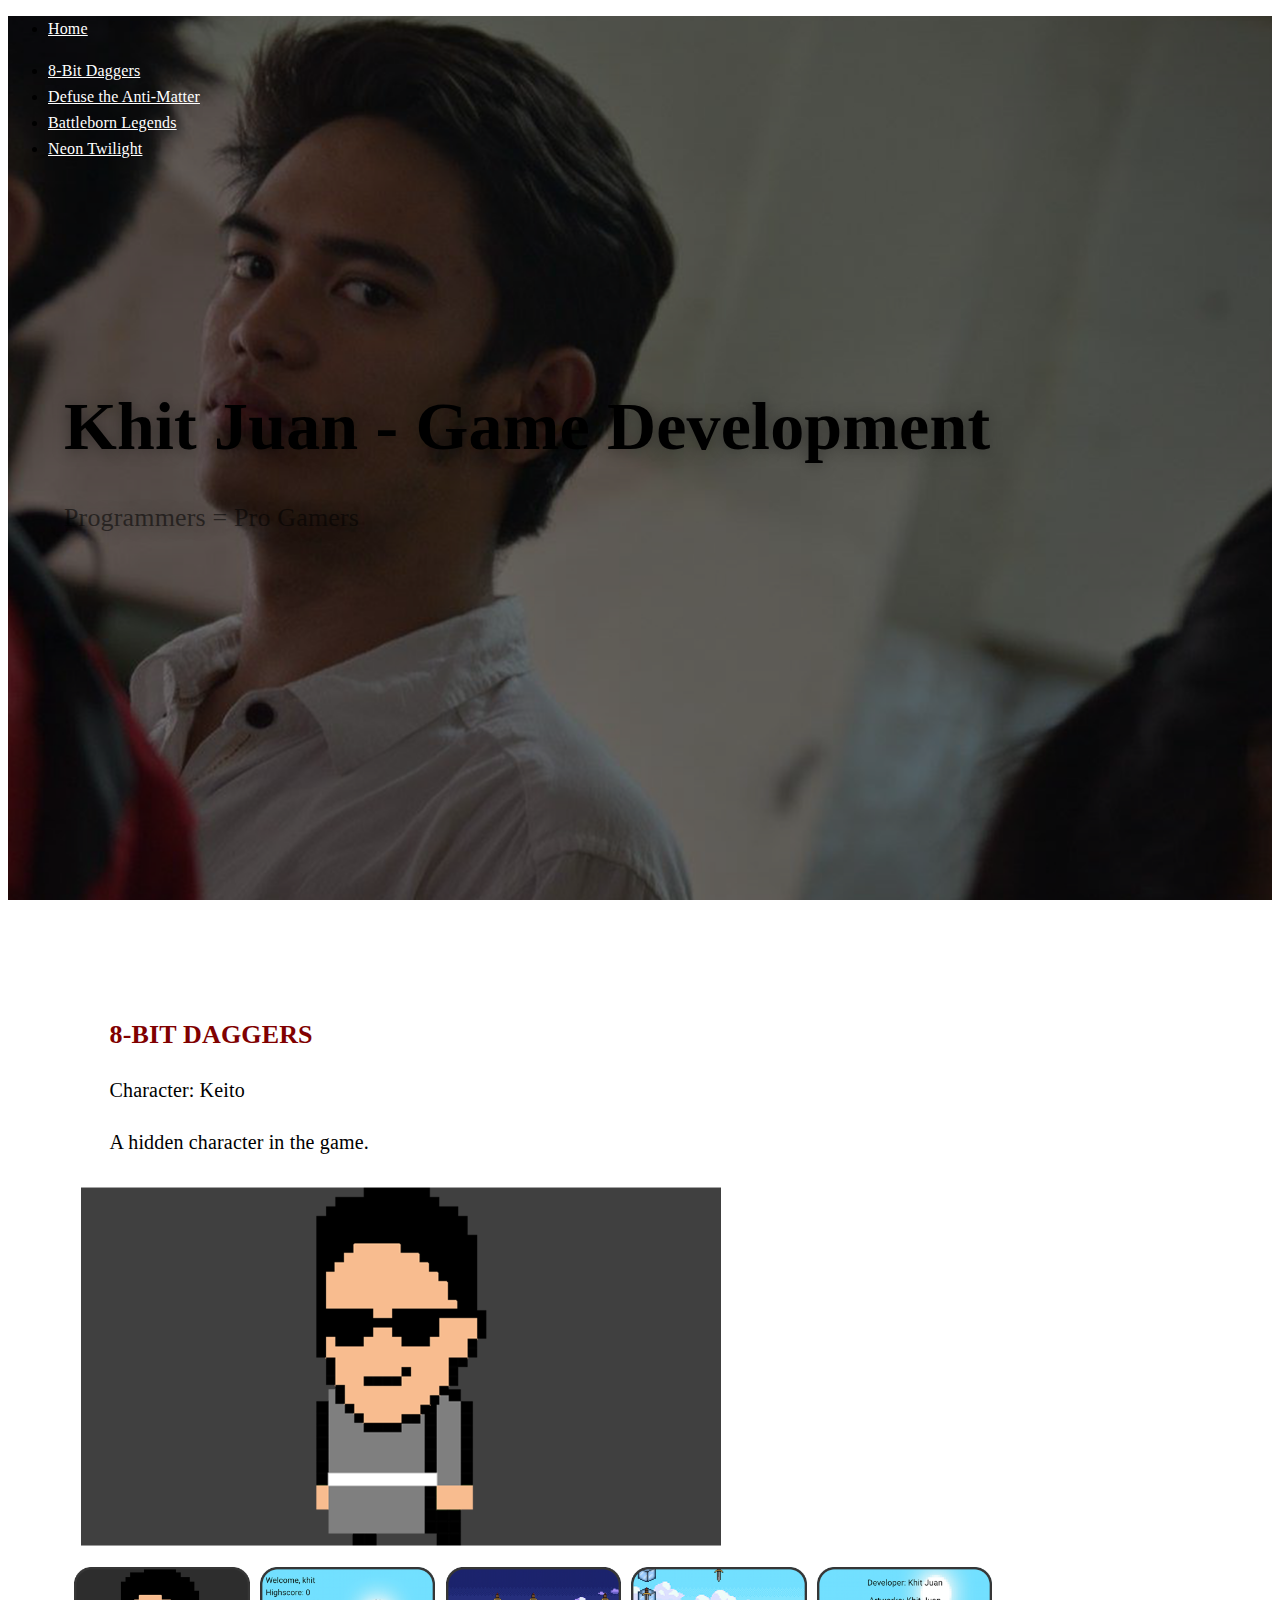
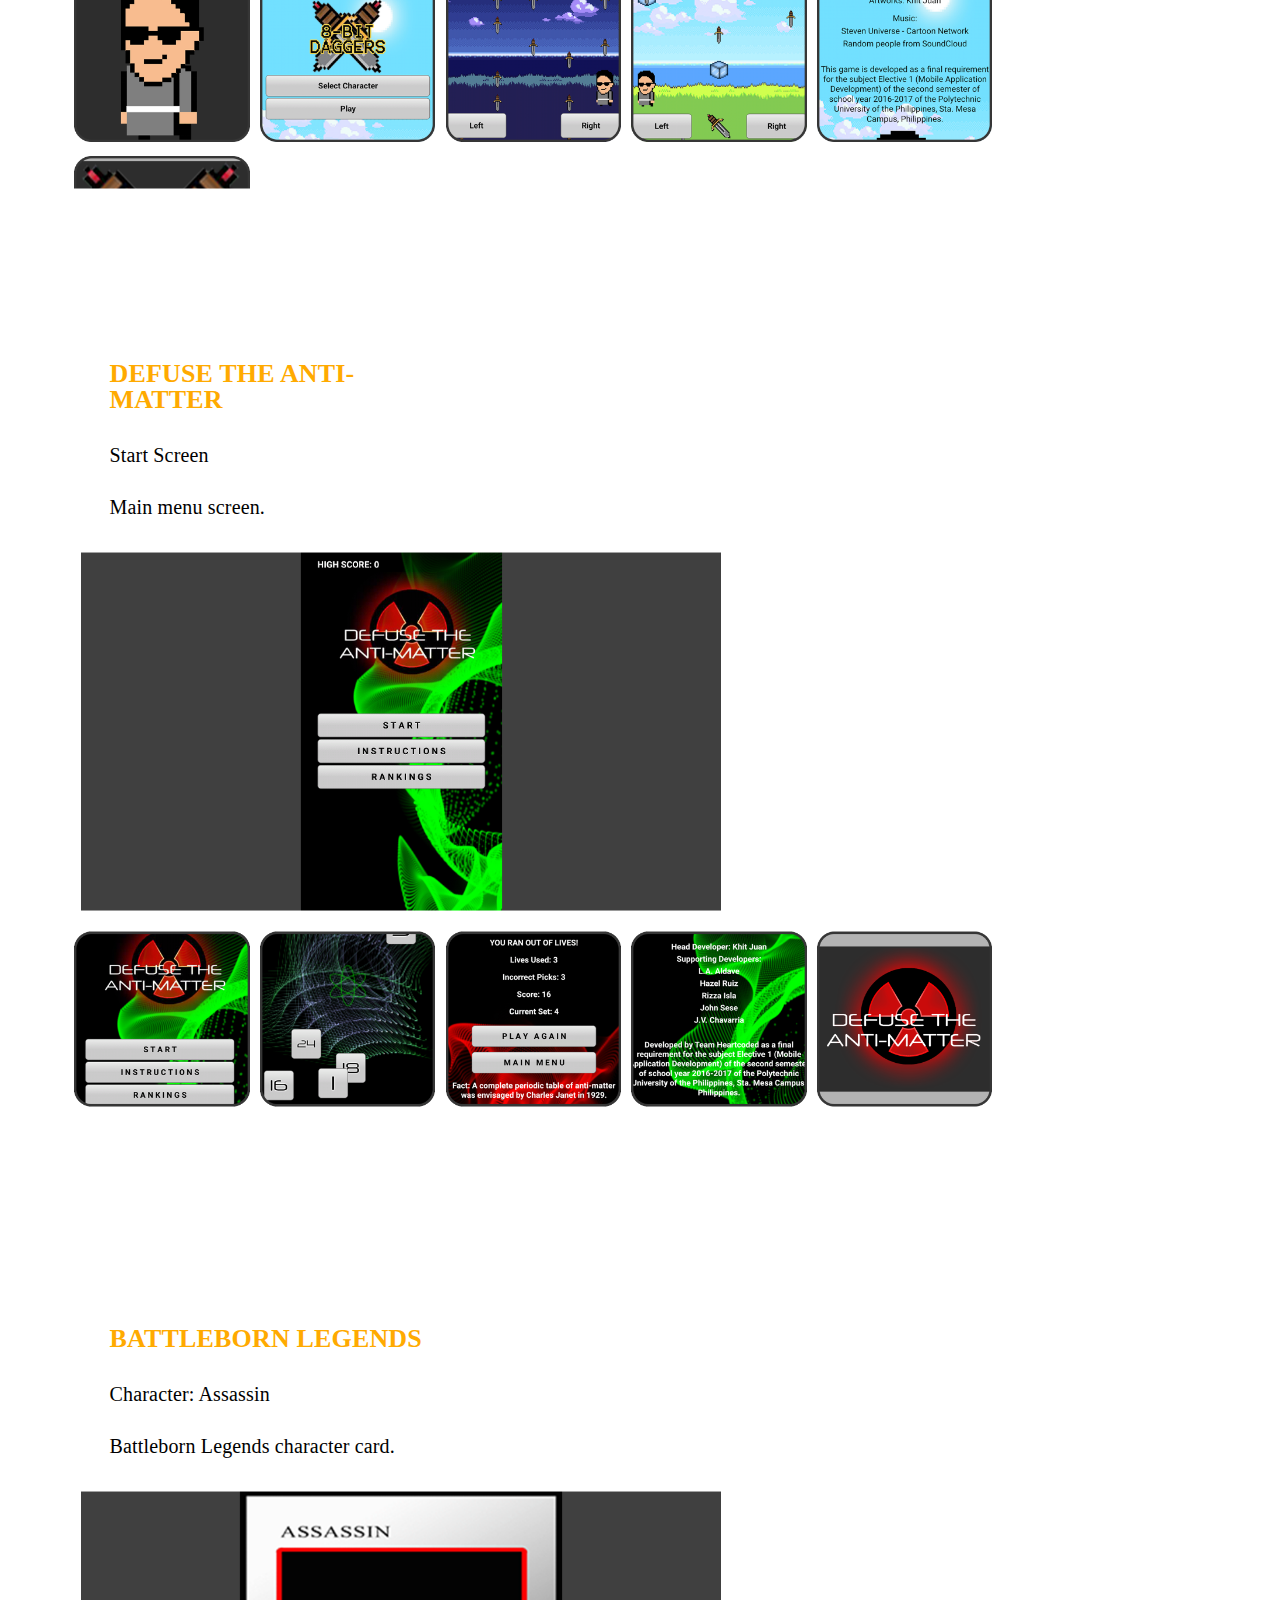
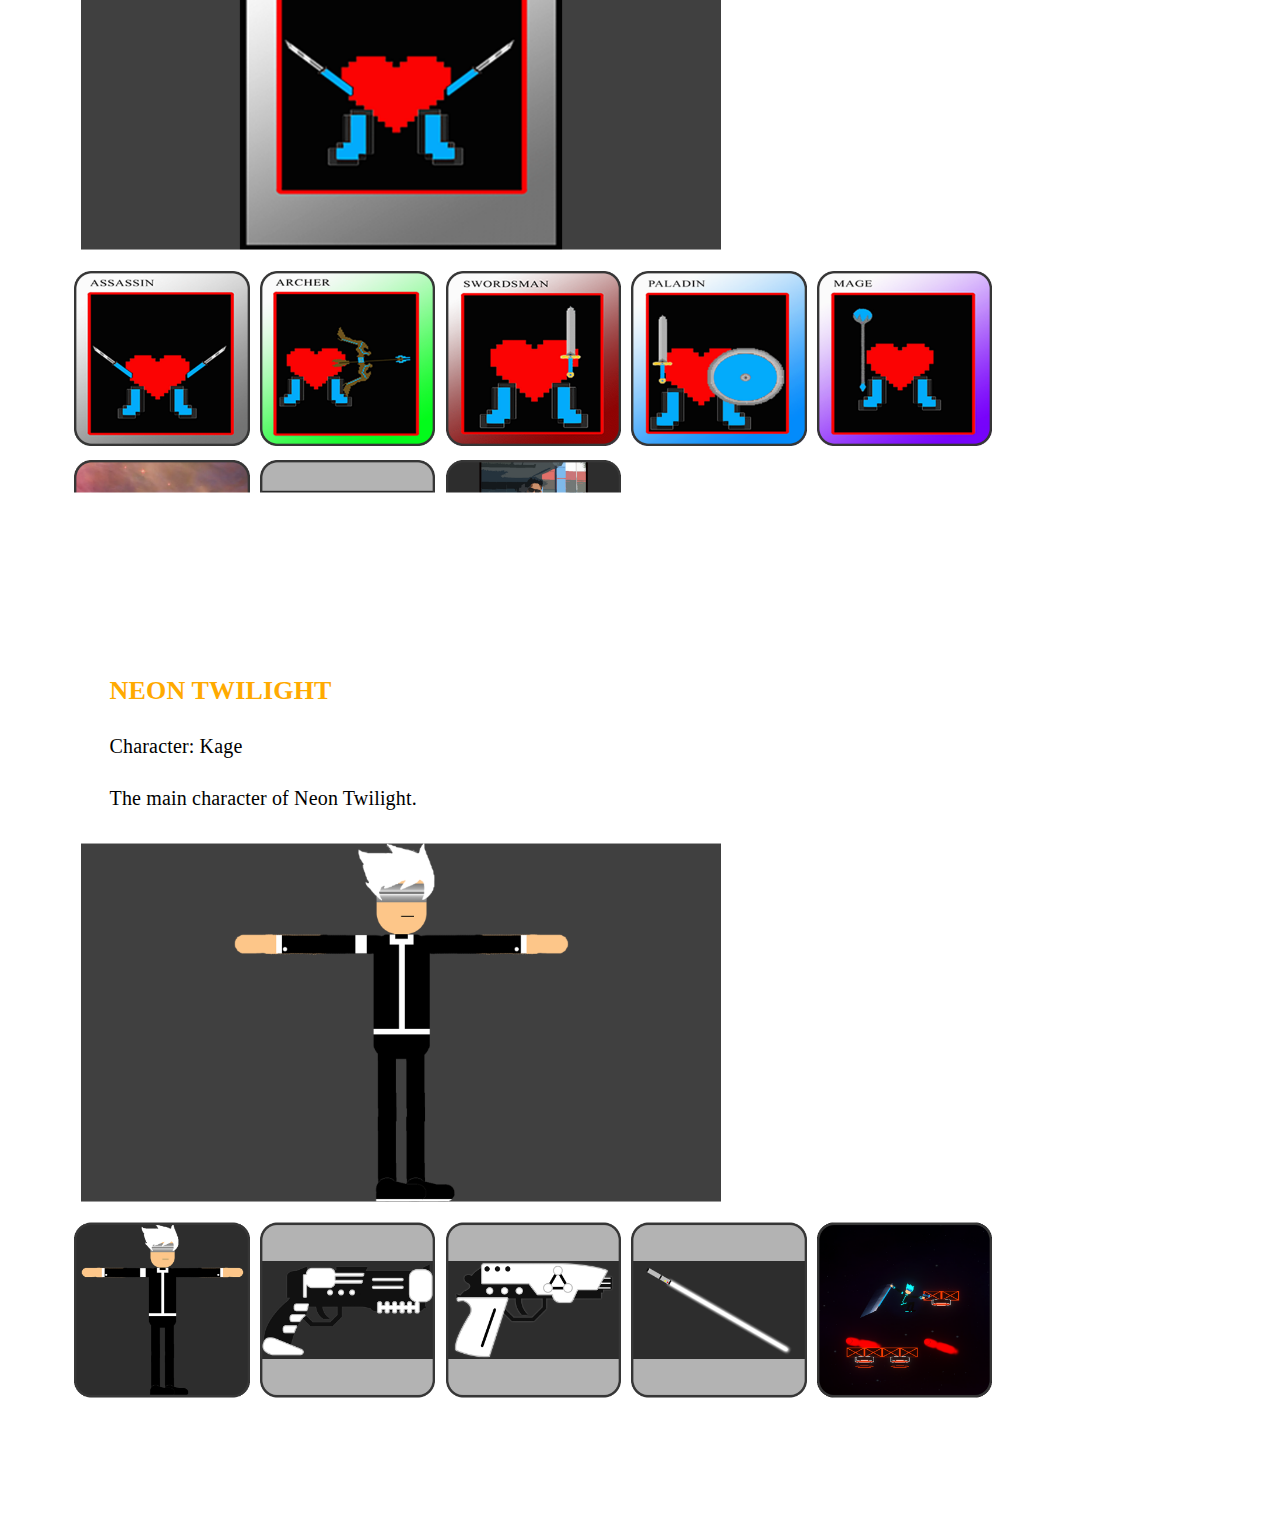
<file: game-dev.html>
<!doctype html>
<html lang="en">
  <head>
    <title>Khit Juan || Game Dev</title>
    <!-- Required meta tags -->
    <meta charset="utf-8">
    <meta name="viewport" content="width=device-width, initial-scale=1, shrink-to-fit=no">

    <!-- Bootstrap CSS -->
    <link rel="stylesheet" href="https://maxcdn.bootstrapcdn.com/bootstrap/4.0.0-beta.2/css/bootstrap.min.css" integrity="sha384-PsH8R72JQ3SOdhVi3uxftmaW6Vc51MKb0q5P2rRUpPvrszuE4W1povHYgTpBfshb" crossorigin="anonymous">

    <!-- Custom CSS -->
    <link rel="stylesheet" href="css/custom-subpages.css">
  </head>
  <body>

    <!--
    ================
    HEADER
    ================
    -->

    <header class="parallax" role="banner" style="background-image: url(assets/bg/bg-gamedevstart.png);" id="start">

      <div class="container">
        <a class="nav-link home-button" href="index.html">
          Home
        </a>
      </div>

      <div class="container-fluid">
        <nav class="navbar navbar-expand-sm navbar-light">
          <div class="collapse navbar-collapse" id="navbarSupportedContent">
            <ul class="navbar-nav mr-auto">
              <li class="nav-item">
                <a class="nav-link js-scroll-trigger headerNav" href="index.html">
                  Home
                </a>
              </li>
            </ul>
            <ul class="navbar-nav ml-auto">
              <li class="nav-item">
                <a class="nav-link js-scroll-trigger headerNav" href="#daggers">
                  8-Bit Daggers
                </a>
              </li>
              <li class="nav-item">
                <a class="nav-link js-scroll-trigger headerNav" href="#matter">
                  Defuse the Anti-Matter
                </a>
              </li>
              <li class="nav-item">
                <a class="nav-link js-scroll-trigger headerNav" href="#legends">
                  Battleborn Legends
                </a>
              </li>
              <li class="nav-item">
                <a class="nav-link js-scroll-trigger headerNav" href="#twilight">
                  Neon Twilight
                </a>
              </li>
            </ul>
          </div>
        </nav>
      </div>

    </header>
    <!--
    ================
    MAIN
    ================
    -->
    <main role="main">

      <div class="container">
        <!-- content -->
        <div class="centerbot" style="padding-right: 15px;">
          <h1 class="text-light">
            Khit Juan - Game Development
          </h1>
          <p class="subheader text-light">
            Programmers = Pro Gamers
          </p>
        </div>
      </div>

      <article class="parallax" id="valuesParallax" style="background-image: url(assets/bg/bg-8bd.png);">
        <div class="container" id="daggers">
          <!-- content -->
          <div class="centerbot">
            <div class="row">
              <div class="section-details">
                <div class="custom-article">
                  <p class="custom-article__subheader">
                    8-Bit Daggers
                  </p>
                  <p class="custom-article__body" id="PhotoTitle1">
                    Character: Keito
                    </p>
                  <p class="custom-article__body" id="PhotoDesc1">
                    A hidden character in the game.
                  </p>
					<div class="show-onresize">
						<img class="mini-image-display show-onresize" src="assets/photos/display/game/8bd/keito.png" id="mImgDisp1">
					</div>
                </div>
              </div>
              <div class="d-none d-md-block">
                <img class="image-display" src="assets/photos/display/game/8bd/keito.png" id="ImgDisp1">
                </div>
              </div>
              <div class="container photo-button-picker">
                <img class="photo-button" src="assets/photos/buttons/game/8bd/btn1.png" onclick="ChangeGameDevAA()">
                <img class="photo-button" src="assets/photos/buttons/game/8bd/btn2.png" onclick="ChangeGameDevAB()">
                <img class="photo-button" src="assets/photos/buttons/game/8bd/btn3.png" onclick="ChangeGameDevAC()">
                <img class="photo-button" src="assets/photos/buttons/game/8bd/btn4.png" onclick="ChangeGameDevAD()">
                <img class="photo-button" src="assets/photos/buttons/game/8bd/btn5.png" onclick="ChangeGameDevAE()">
                <img class="photo-button" src="assets/photos/buttons/game/8bd/btn6.png" onclick="ChangeGameDevAF()">
              </div>
            </div>
          </div>
        </div>
      </article>

      <article class="parallax" id="valuesParallax" style="background-image: url(assets/bg/bg-dta.png);">
        <div class="container" id="matter">
          <!-- content -->
          <div class="centerbot">
            <div class="row">
              <div class="section-details">
                <div class="custom-article">
                  <p class="custom-article__subheader--orange">
                    Defuse the Anti-Matter
                  </p>
                  <p class="custom-article__body text-light" id="PhotoTitle2">
                    Start Screen
                    </p>
                  <p class="custom-article__body text-light" id="PhotoDesc2">
                    Main menu screen.
                  </p>
				  <div class="show-onresize">
					<img class="mini-image-display" src="assets/photos/display/game/dta/frame1.png" id="mImgDisp2">
                  </div>
                </div>
              </div>
              <div class="d-none d-md-block">
                <img class="image-display" src="assets/photos/display/game/dta/frame1.png" id="ImgDisp2">
                </div>
              </div>
              <div class="container photo-button-picker">
                <img class="photo-button" src="assets/photos/buttons/game/dta/btn1.png" onclick="ChangeGameDevBA()">
                <img class="photo-button" src="assets/photos/buttons/game/dta/btn2.png" onclick="ChangeGameDevBB()">
                <img class="photo-button" src="assets/photos/buttons/game/dta/btn3.png" onclick="ChangeGameDevBC()">
                <img class="photo-button" src="assets/photos/buttons/game/dta/btn4.png" onclick="ChangeGameDevBD()">
                <img class="photo-button" src="assets/photos/buttons/game/dta/btn5.png" onclick="ChangeGameDevBE()">
              </div>
            </div>
          </div>
        </div>
      </article>

      <article class="parallax" id="valuesParallax" style="background-image: url(assets/bg/bg-bl.png);">
        <div class="container" id="legends">
          <!-- content -->
          <div class="centerbot">
            <div class="row">
              <div class="section-details">
                <div class="custom-article">
                  <p class="custom-article__subheader--orange">
                    Battleborn Legends
                  </p>
                  <p class="custom-article__body text-light" id="PhotoTitle3">
                    Character: Assassin
                    </p>
                  <p class="custom-article__body text-light" id="PhotoDesc3">
                    Battleborn Legends character card.
                  </p>
				  <div class="show-onresize">
					<img class="mini-image-display show-onresize" src="assets/photos/display/game/bl/assassin.png" id="mImgDisp3">
				  </div>
                </div>
              </div>
              <div class="d-none d-md-block">
                <img class="image-display" src="assets/photos/display/game/bl/assassin.png" id="ImgDisp3">
                </div>
              </div>
              <div class="container photo-button-picker">
                <img class="photo-button" src="assets/photos/buttons/game/bl/btn1.png" onclick="ChangeGameDevCA()">
                <img class="photo-button" src="assets/photos/buttons/game/bl/btn2.png" onclick="ChangeGameDevCB()">
                <img class="photo-button" src="assets/photos/buttons/game/bl/btn3.png" onclick="ChangeGameDevCC()">
                <img class="photo-button" src="assets/photos/buttons/game/bl/btn4.png" onclick="ChangeGameDevCD()">
                <img class="photo-button" src="assets/photos/buttons/game/bl/btn5.png" onclick="ChangeGameDevCE()">
                <img class="photo-button" src="assets/photos/buttons/game/bl/btn6.png" onclick="ChangeGameDevCF()">
                <img class="photo-button" src="assets/photos/buttons/game/bl/btn7.png" onclick="ChangeGameDevCG()">
                <img class="photo-button" src="assets/photos/buttons/game/bl/btn8.png" onclick="ChangeGameDevCH()">
              </div>
            </div>
          </div>
        </div>
      </article>

      <article class="parallax" id="valuesParallax" style="background-image: url(assets/bg/bg-nt.png);">
        <div class="container" id="twilight">
          <!-- content -->
          <div class="centerbot">
            <div class="row">
              <div class="section-details">
                <div class="custom-article">
                  <p class="custom-article__subheader--orange">
                    Neon Twilight
                  </p>
                  <p class="custom-article__body text-light" id="PhotoTitle4">
                    Character: Kage
                    </p>
                  <p class="custom-article__body text-light" id="PhotoDesc4">
                    The main character of Neon Twilight.
                  </p>
				  <div class="show-onresize">
					<img class="mini-image-display" src="assets/photos/display/game/nt/kage.png" id="mImgDisp4">
                  </div>
                </div>
              </div>
              <div class="d-none d-md-block">
                <img class="image-display" src="assets/photos/display/game/nt/kage.png" id="ImgDisp4">
                </div>
              </div>
              <div class="container photo-button-picker">
                <img class="photo-button" src="assets/photos/buttons/game/nt/btn1.png" onclick="ChangeGameDevDA()">
                <img class="photo-button" src="assets/photos/buttons/game/nt/btn2.png" onclick="ChangeGameDevDB()">
                <img class="photo-button" src="assets/photos/buttons/game/nt/btn3.png" onclick="ChangeGameDevDC()">
                <img class="photo-button" src="assets/photos/buttons/game/nt/btn4.png" onclick="ChangeGameDevDD()">
                <img class="photo-button" src="assets/photos/buttons/game/nt/btn5.png" onclick="ChangeGameDevDE()">
              </div>
            </div>
            <p class="container copyright">
              Copyright © By Khit Juan. All rights reserved.
            </p>
          </div>
          <div class="container">
            <a class="back-top js-scroll-trigger" href="#start">
              Back to Start
            </a>
          </div>
      </article>

    </main>


    <!-- Optional JavaScript -->
    <!-- jQuery first, then Popper.js, then Bootstrap JS -->
    <script src="https://ajax.aspnetcdn.com/ajax/jQuery/jquery-3.2.1.min.js"></script>
    <script src="https://cdnjs.cloudflare.com/ajax/libs/popper.js/1.12.3/umd/popper.min.js" integrity="sha384-vFJXuSJphROIrBnz7yo7oB41mKfc8JzQZiCq4NCceLEaO4IHwicKwpJf9c9IpFgh" crossorigin="anonymous"></script>
    <script src="https://maxcdn.bootstrapcdn.com/bootstrap/4.0.0-beta.2/js/bootstrap.min.js" integrity="sha384-alpBpkh1PFOepccYVYDB4do5UnbKysX5WZXm3XxPqe5iKTfUKjNkCk9SaVuEZflJ" crossorigin="anonymous"></script>
    <!-- Bootstrap core JavaScript -->
    <script src="js/jquery.min.js"></script>
    <script src="js/bootstrap.bundle.min.js"></script>
    <!-- Custom scripts for this template -->
    <script src="js/jquery.easing.min.js"></script>
    <script src="js/slider.min.js"></script>

    <script src="js/custom.js" type="text/javascript"></script>
    <script src="js/custom-showreel.js" type="text/javascript"></script>
  </body><!-- end of body -->
</html>
</file>
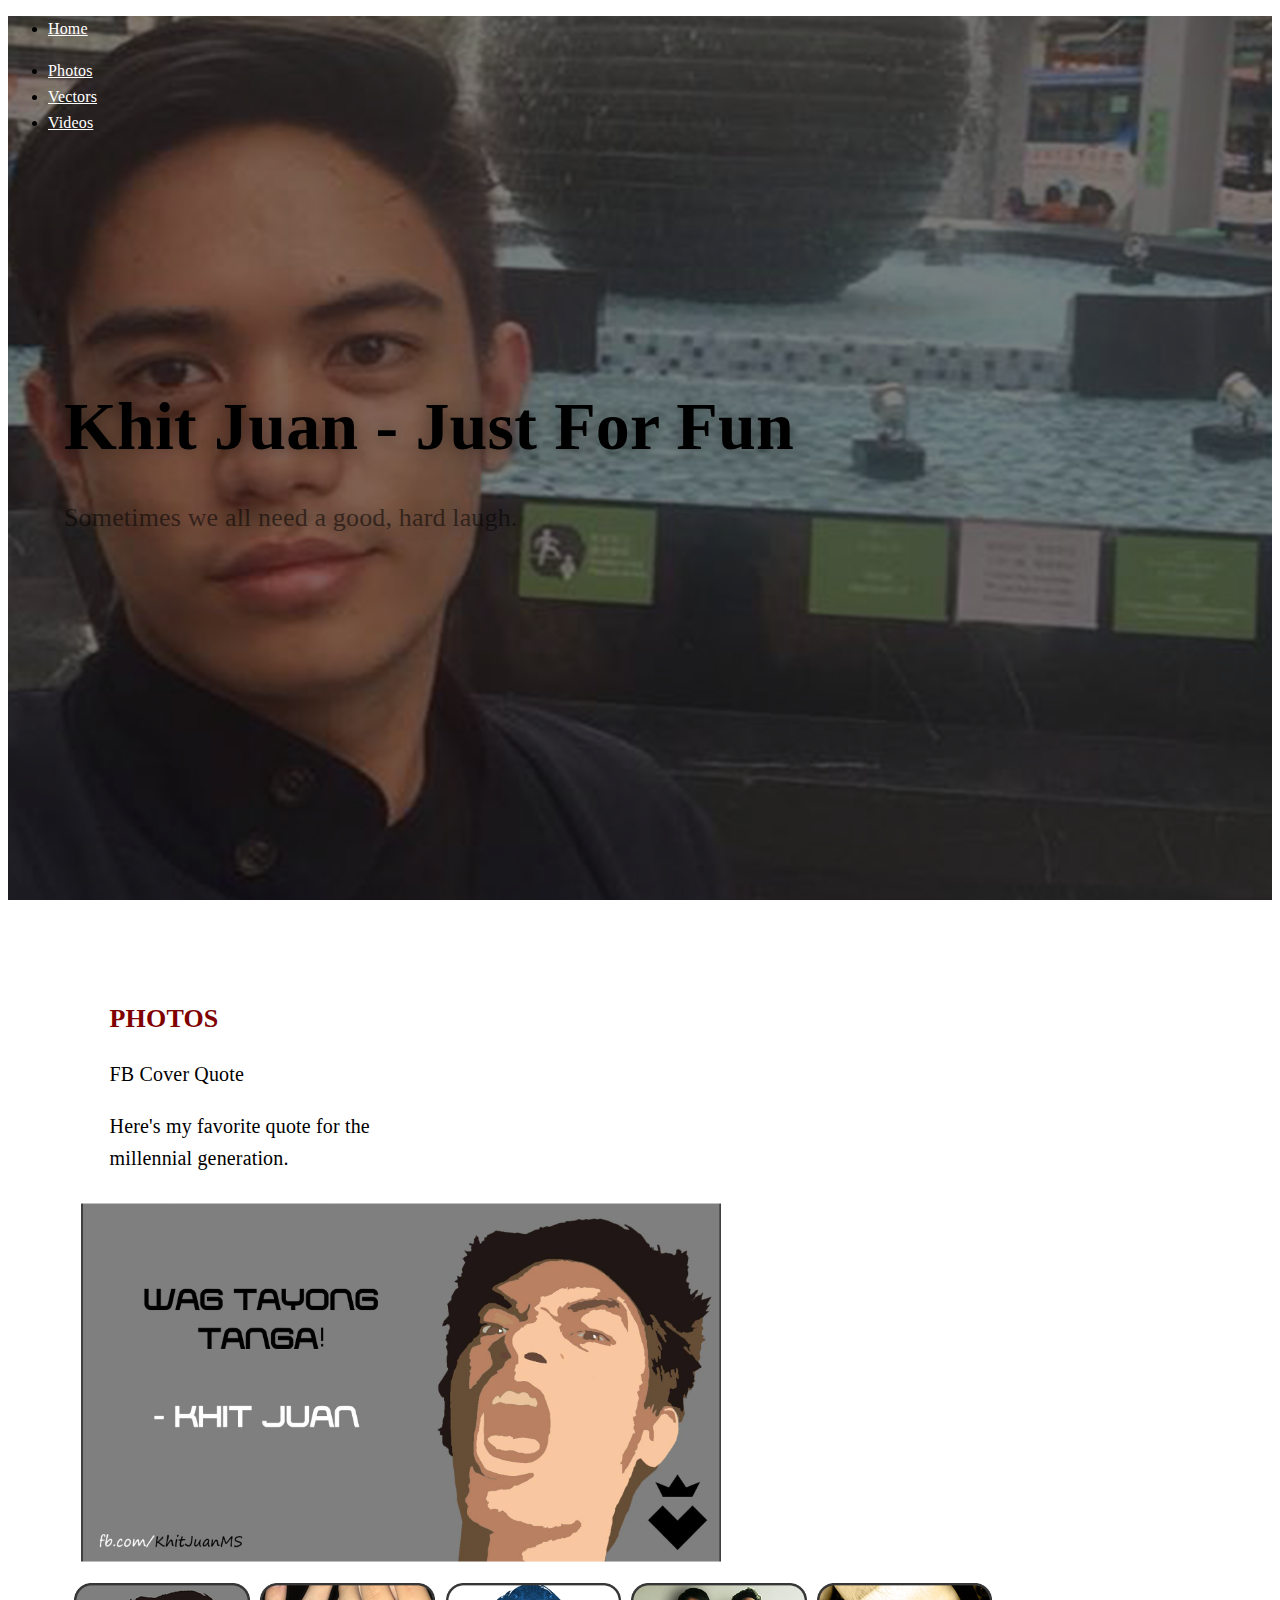
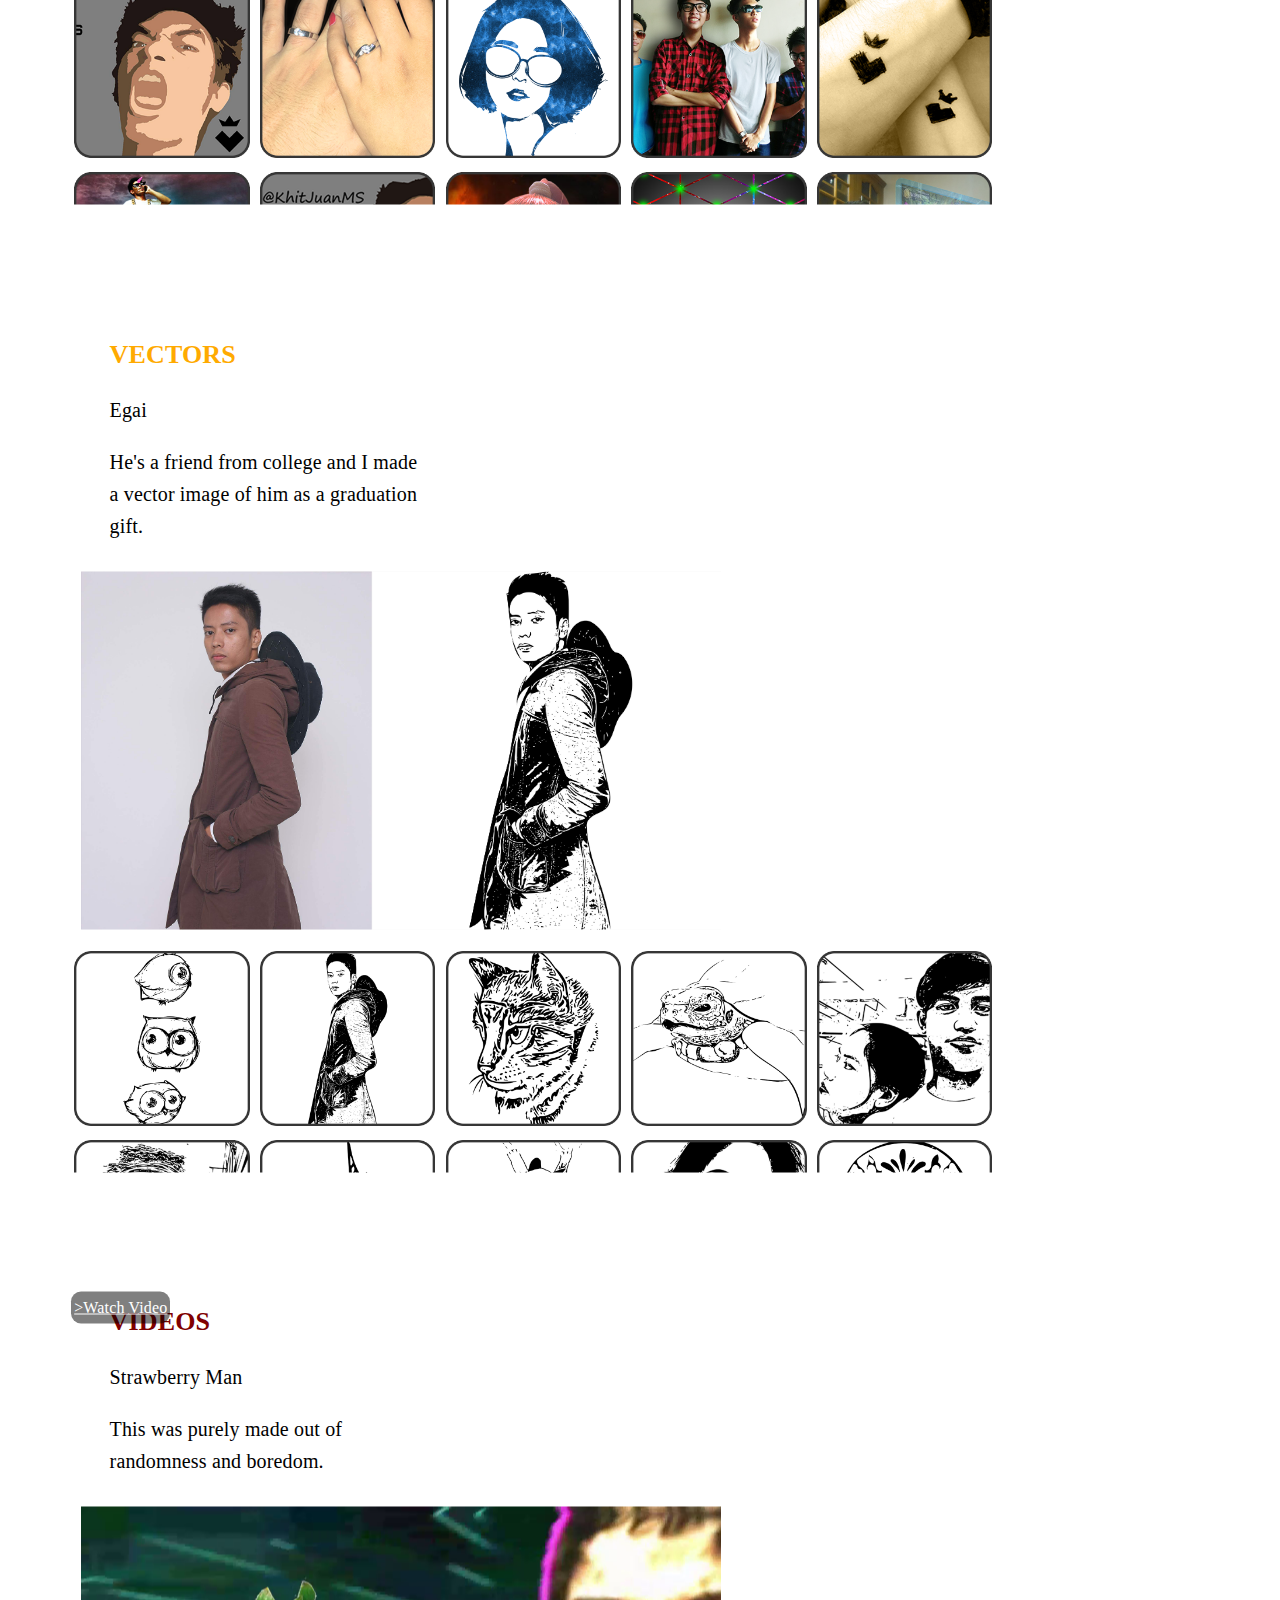
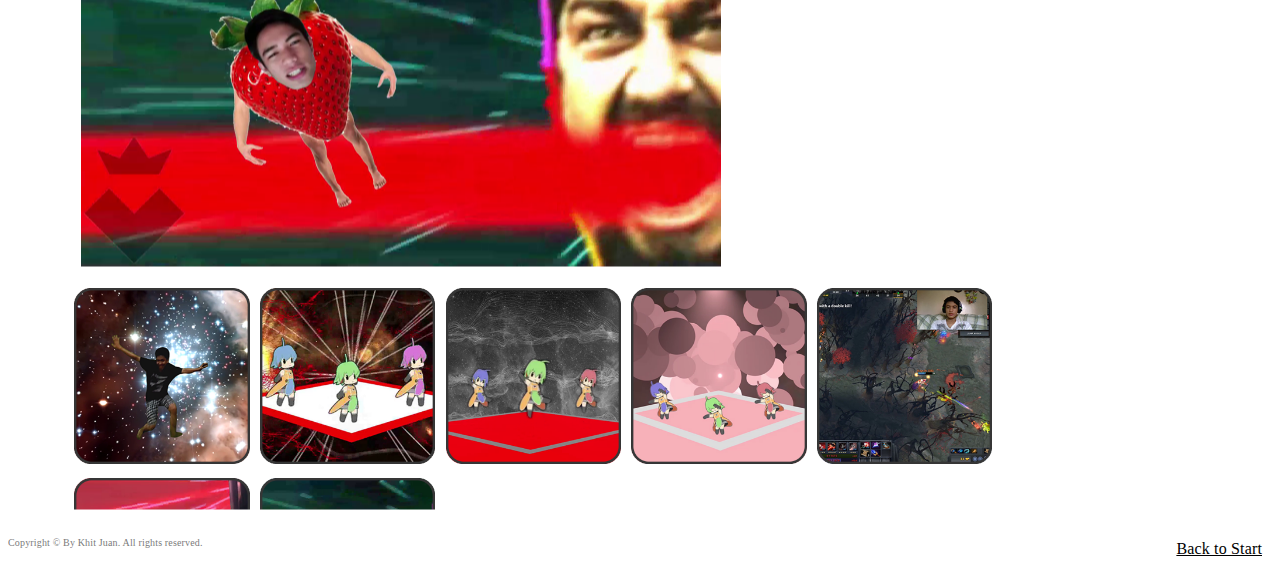
<file: just-for-fun.html>
<!doctype html>
<html lang="en">
  <head>
    <title>Khit Juan || Just For Fun</title>
    <!-- Required meta tags -->
    <meta charset="utf-8">
    <meta name="viewport" content="width=device-width, initial-scale=1, shrink-to-fit=no">

    <!-- Bootstrap CSS -->
    <link rel="stylesheet" href="https://maxcdn.bootstrapcdn.com/bootstrap/4.0.0-beta.2/css/bootstrap.min.css" integrity="sha384-PsH8R72JQ3SOdhVi3uxftmaW6Vc51MKb0q5P2rRUpPvrszuE4W1povHYgTpBfshb" crossorigin="anonymous">

    <!-- Custom CSS -->
    <link rel="stylesheet" href="css/custom-subpages.css">
  </head>
  <body>

    <!--
    ================
    HEADER
    ================
    -->

    <header class="parallax" role="banner" style="background-image: url(assets/bg/bg-funstart.png);" id="start">

      <div class="container">
        <a class="nav-link home-button" href="index.html">
          Home
        </a>
      </div>

      <div class="container-fluid">
        <nav class="navbar navbar-expand-sm navbar-light">
          <div class="collapse navbar-collapse" id="navbarSupportedContent">
            <ul class="navbar-nav mr-auto">
              <li class="nav-item">
                <a class="nav-link js-scroll-trigger headerNav" href="index.html">
                  Home
                </a>
              </li>
            </ul>
            <ul class="navbar-nav ml-auto">
              <li class="nav-item">
                <a class="nav-link js-scroll-trigger headerNav" href="#photos">
                  Photos
                </a>
              </li>
              <li class="nav-item">
                <a class="nav-link js-scroll-trigger headerNav" href="#vectors">
                  Vectors
                </a>
              </li>
              <li class="nav-item">
                <a class="nav-link js-scroll-trigger headerNav" href="#videos">
                  Videos
                </a>
              </li>
            </ul>
          </div>
        </nav>
      </div>

    </header>
    <!--
    ================
    MAIN
    ================
    -->
    <main role="main">

      <div class="container">
        <!-- content -->
        <div class="centerbot" style="padding-right: 15px;">
          <h1 class="text-light">
            Khit Juan - Just For Fun
          </h1>
          <p class="subheader text-light">
            Sometimes we all need a good, hard laugh.
          </p>
        </div>
      </div>

      <article class="parallax" id="valuesParallax" style="background-image: url(assets/bg/bg-funphotos.png);">
        <div class="container" id="photos">
          <!-- content -->
          <div class="centerbot">
            <div class="row">
              <div class="section-details">
                <div class="custom-article">
                  <p class="custom-article__subheader">
                    Photos
                  </p>
                  <p class="custom-article__body" id="PhotoTitle1">
                    FB Cover Quote
                    </p>
                  <p class="custom-article__body" id="PhotoDesc1">
                    Here's my favorite quote for the millennial generation.
                  </p>
				  <div class="show-onresize">
					<img class="mini-image-display show-onresize" src="assets/photos/display/fun/photos/cover2.png" id="mImgDisp1">
                  </div>
                </div>
              </div>
              <div class="d-none d-md-block">
                <img class="image-display" src="assets/photos/display/fun/photos/cover2.png" id="ImgDisp1">
                </div>
              </div>
              <div class="container photo-button-picker">
                <img class="photo-button" src="assets/photos/buttons/fun/photos/btn1.png" onclick="ChangeFunAA()">
                <img class="photo-button" src="assets/photos/buttons/fun/photos/btn2.png" onclick="ChangeFunAB()">
                <img class="photo-button" src="assets/photos/buttons/fun/photos/btn3.png" onclick="ChangeFunAC()">
                <img class="photo-button" src="assets/photos/buttons/fun/photos/btn4.png" onclick="ChangeFunAD()">
                <img class="photo-button" src="assets/photos/buttons/fun/photos/btn5.png" onclick="ChangeFunAE()">
                <img class="photo-button" src="assets/photos/buttons/fun/photos/btn6.png" onclick="ChangeFunAF()">
                <img class="photo-button" src="assets/photos/buttons/fun/photos/btn7.png" onclick="ChangeFunAG()">
                <img class="photo-button" src="assets/photos/buttons/fun/photos/btn8.png" onclick="ChangeFunAH()">
                <img class="photo-button" src="assets/photos/buttons/fun/photos/btn9.png" onclick="ChangeFunAI()">
                <img class="photo-button" src="assets/photos/buttons/fun/photos/btn10.png" onclick="ChangeFunAJ()">
                <img class="photo-button" src="assets/photos/buttons/fun/photos/btn11.png" onclick="ChangeFunAK()">
                <img class="photo-button" src="assets/photos/buttons/fun/photos/btn12.png" onclick="ChangeFunAL()">
                <img class="photo-button" src="assets/photos/buttons/fun/photos/btn13.png" onclick="ChangeFunAM()">
                <img class="photo-button" src="assets/photos/buttons/fun/photos/btn14.png" onclick="ChangeFunAN()">
                <img class="photo-button" src="assets/photos/buttons/fun/photos/btn15.png" onclick="ChangeFunAO()">
                <img class="photo-button" src="assets/photos/buttons/fun/photos/btn16.png" onclick="ChangeFunAP()">
              </div>
            </div>
          </div>
        </div>
      </article>

      <article class="parallax" id="valuesParallax" style="background-image: url(assets/bg/bg-funvectors.png);">
        <div class="container" id="vectors">
          <!-- content -->
          <div class="centerbot">
            <div class="row">
              <div class="section-details">
                <div class="custom-article">
                  <p class="custom-article__subheader--orange">
                    Vectors
                  </p>
                  <p class="custom-article__body text-light" id="PhotoTitle2">
                    Egai
                    </p>
                  <p class="custom-article__body text-light" id="PhotoDesc2">
                    He's a friend from college and I made a vector image of him as a graduation gift.
                  </p>
				  <div class="show-onresize">
					<img class="mini-image-display show-onresize" src="assets/photos/display/fun/vectors/egai.png" id="mImgDisp2">
				  </div>
                </div>
              </div>
              <div class="d-none d-md-block">
                <img class="image-display" src="assets/photos/display/fun/vectors/egai.png" id="ImgDisp2">
                </div>
              </div>
              <div class="container photo-button-picker">
                <img class="photo-button" src="assets/photos/buttons/fun/vectors/btn1.png" onclick="ChangeFunBA()">
                <img class="photo-button" src="assets/photos/buttons/fun/vectors/btn2.png" onclick="ChangeFunBB()">
                <img class="photo-button" src="assets/photos/buttons/fun/vectors/btn3.png" onclick="ChangeFunBC()">
                <img class="photo-button" src="assets/photos/buttons/fun/vectors/btn4.png" onclick="ChangeFunBD()">
                <img class="photo-button" src="assets/photos/buttons/fun/vectors/btn5.png" onclick="ChangeFunBE()">
                <img class="photo-button" src="assets/photos/buttons/fun/vectors/btn6.png" onclick="ChangeFunBF()">
                <img class="photo-button" src="assets/photos/buttons/fun/vectors/btn7.png" onclick="ChangeFunBG()">
                <img class="photo-button" src="assets/photos/buttons/fun/vectors/btn8.png" onclick="ChangeFunBH()">
                <img class="photo-button" src="assets/photos/buttons/fun/vectors/btn9.png" onclick="ChangeFunBI()">
                <img class="photo-button" src="assets/photos/buttons/fun/vectors/btn10.png" onclick="ChangeFunBJ()">
                <img class="photo-button" src="assets/photos/buttons/fun/vectors/btn11.png" onclick="ChangeFunBK()">
                <img class="photo-button" src="assets/photos/buttons/fun/vectors/btn12.png" onclick="ChangeFunBL()">
                <img class="photo-button" src="assets/photos/buttons/fun/vectors/btn13.png" onclick="ChangeFunBM()">
                <img class="photo-button" src="assets/photos/buttons/fun/vectors/btn14.png" onclick="ChangeFunBN()">
              </div>
            </div>
          </div>
        </div>
      </article>

      <article class="parallax" id="valuesParallax" style="background-image: url(assets/bg/bg-funvideos.png);">
        <div class="container" id="videos">
          <!-- content -->
          <div class="centerbot">
            <div class="row">
              <div class="section-details">
                <div class="custom-article">
                  <p class="custom-article__subheader">
                    Videos
                  </p>
                  <p class="custom-article__body" id="VideoTitle">
                    Strawberry Man
                    </p>
                  <p class="custom-article__body" id="VideoDesc">
                    This was purely made out of randomness and boredom.
                  </p>
				  <div class="show-onresize">
					<img class="mini-image-display show-onresize" src="assets/photos/display/fun/videos/strawberry.png" id="mVideoDisp">
					<div class="container show-onresize">
					<a class="mini-to-video show-onresize" href="https://www.youtube.com/watch?v=QwNwLiXDq8Q&list=PLVPpktecK88d7usRLcnifVq71GIAT78RW&index=3&t=0s" target="_blank" id="VideoLink">
						>Watch Video
					</a>
					</div>
				  </div>
                </div>
              </div>
              <div class="d-none d-md-block">
                <img class="image-display" src="assets/photos/display/fun/videos/strawberry.png" id="VideoDisp">
                <div class="container">
                  <a class="to-video" href="https://www.youtube.com/watch?v=QwNwLiXDq8Q&list=PLVPpktecK88d7usRLcnifVq71GIAT78RW&index=3&t=0s" target="_blank" id="VideoLink">
                    >Watch Video
                  </a>
                </div>
                </div>
              </div>

              <div class="container photo-button-picker">
                <img class="photo-button" src="assets/photos/buttons/fun/videos/btn1.png" onclick="ChangeFunVideoAA()">
                <img class="photo-button" src="assets/photos/buttons/fun/videos/btn2.png" onclick="ChangeFunVideoAB()">
                <img class="photo-button" src="assets/photos/buttons/fun/videos/btn3.png" onclick="ChangeFunVideoAC()">
                <img class="photo-button" src="assets/photos/buttons/fun/videos/btn4.png" onclick="ChangeFunVideoAD()">
                <img class="photo-button" src="assets/photos/buttons/fun/videos/btn5.png" onclick="ChangeFunVideoAE()">
                <img class="photo-button" src="assets/photos/buttons/fun/videos/btn6.png" onclick="ChangeFunVideoAF()">
                <img class="photo-button" src="assets/photos/buttons/fun/videos/btn7.png" onclick="ChangeFunVideoAG()">
              </div>

            </div>
            <p class="container copyright-inverted">
              Copyright © By Khit Juan. All rights reserved.
            </p>
          </div>
          <div class="container">
            <a class="back-top text-black js-scroll-trigger" href="#start">
              Back to Start
            </a>
          </div>
        </div>
      </article>

    </main>


    <!-- Optional JavaScript -->
    <!-- jQuery first, then Popper.js, then Bootstrap JS -->
    <script src="https://ajax.aspnetcdn.com/ajax/jQuery/jquery-3.2.1.min.js"></script>
    <script src="https://cdnjs.cloudflare.com/ajax/libs/popper.js/1.12.3/umd/popper.min.js" integrity="sha384-vFJXuSJphROIrBnz7yo7oB41mKfc8JzQZiCq4NCceLEaO4IHwicKwpJf9c9IpFgh" crossorigin="anonymous"></script>
    <script src="https://maxcdn.bootstrapcdn.com/bootstrap/4.0.0-beta.2/js/bootstrap.min.js" integrity="sha384-alpBpkh1PFOepccYVYDB4do5UnbKysX5WZXm3XxPqe5iKTfUKjNkCk9SaVuEZflJ" crossorigin="anonymous"></script>
    <!-- Bootstrap core JavaScript -->
    <script src="js/jquery.min.js"></script>
    <script src="js/bootstrap.bundle.min.js"></script>
    <!-- Custom scripts for this template -->
    <script src="js/jquery.easing.min.js"></script>
    <script src="js/slider.min.js"></script>

    <script src="js/custom.js" type="text/javascript"></script>
    <script src="js/custom-showreel.js" type="text/javascript"></script>
  </body><!-- end of body -->
</html>
</file>
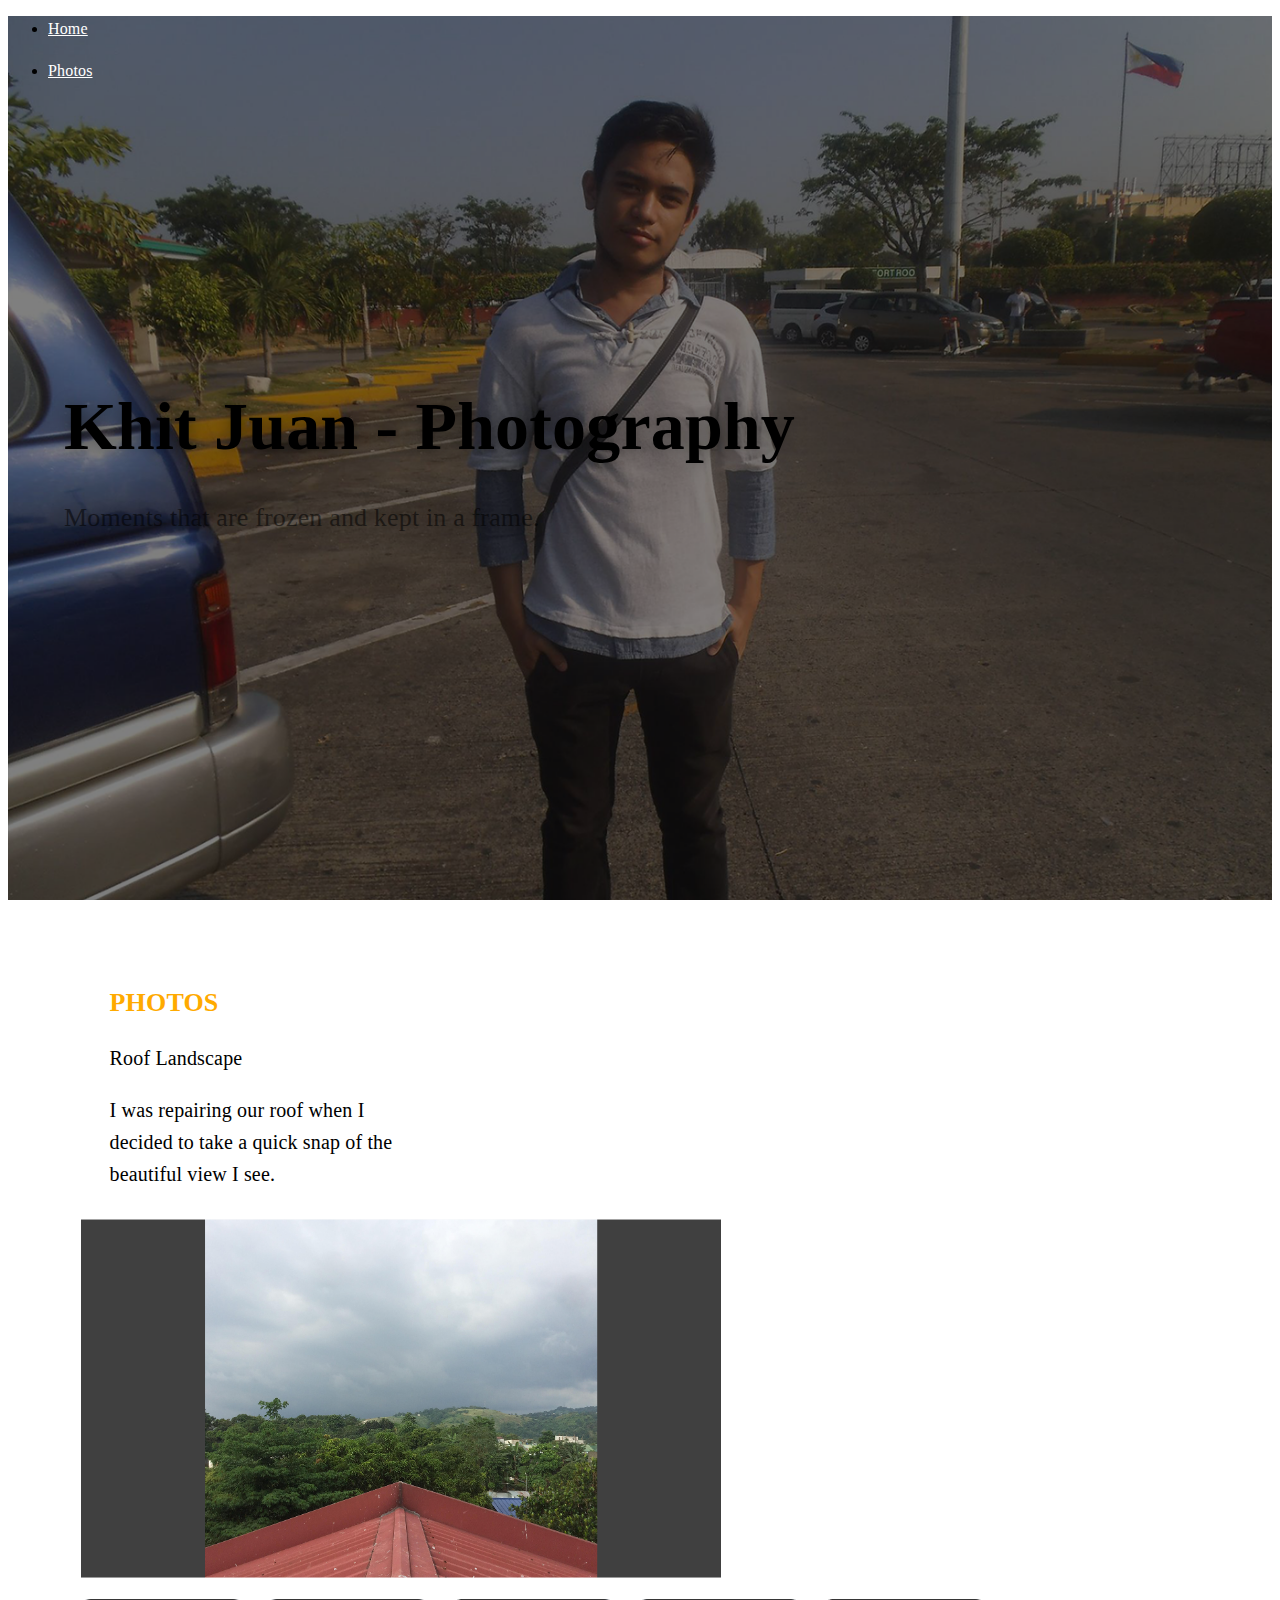
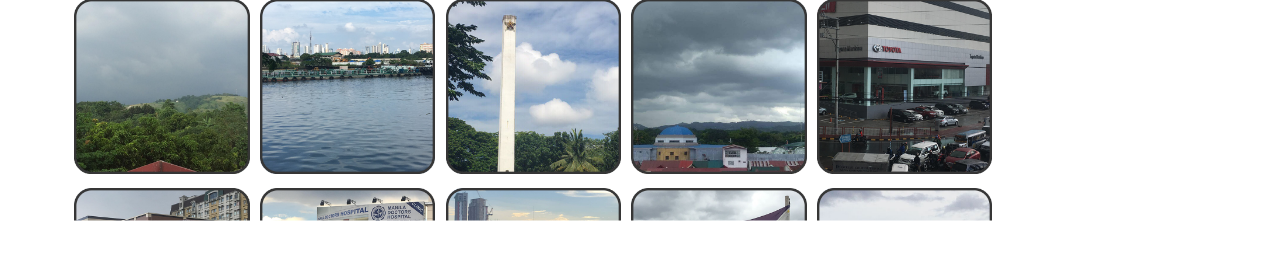
<file: photography.html>
<!doctype html>
<html lang="en">
  <head>
    <title>Khit Juan || Photography</title>
    <!-- Required meta tags -->
    <meta charset="utf-8">
    <meta name="viewport" content="width=device-width, initial-scale=1, shrink-to-fit=no">

    <!-- Bootstrap CSS -->
    <link rel="stylesheet" href="https://maxcdn.bootstrapcdn.com/bootstrap/4.0.0-beta.2/css/bootstrap.min.css" integrity="sha384-PsH8R72JQ3SOdhVi3uxftmaW6Vc51MKb0q5P2rRUpPvrszuE4W1povHYgTpBfshb" crossorigin="anonymous">

    <!-- Custom CSS -->
    <link rel="stylesheet" href="css/custom-subpages.css">
  </head>
  <body>

    <!--
    ================
    HEADER
    ================
    -->

    <header class="parallax" role="banner" style="background-image: url(assets/bg/bg-photogstart.png);" id="start">

      <div class="container">
        <a class="nav-link home-button" href="index.html">
          Home
        </a>
      </div>

      <div class="container-fluid">
        <nav class="navbar navbar-expand-sm navbar-light">
          <div class="collapse navbar-collapse" id="navbarSupportedContent">
            <ul class="navbar-nav mr-auto">
              <li class="nav-item">
                <a class="nav-link js-scroll-trigger headerNav" href="index.html">
                  Home
                </a>
              </li>
            </ul>
            <ul class="navbar-nav ml-auto">
              <li class="nav-item">
                <a class="nav-link js-scroll-trigger headerNav" href="#photos">
                  Photos
                </a>
              </li>
            </ul>
          </div>
        </nav>
      </div>

    </header>
    <!--
    ================
    MAIN
    ================
    -->
    <main role="main">

      <div class="container">
        <!-- content -->
        <div class="centerbot" style="padding-right: 15px;">
          <h1 class="text-light">
            Khit Juan - Photography
          </h1>
          <p class="subheader text-light">
            Moments that are frozen and kept in a frame.
          </p>
        </div>
      </div>

      <article class="parallax" id="valuesParallax" style="background-image: url(assets/bg/bg-photography.png);">
        <div class="container" id="photos">
          <!-- content -->
          <div class="centerbot">
            <div class="row">
              <div class="section-details">
                <div class="custom-article">
                  <p class="custom-article__subheader--orange">
                    Photos
                  </p>
                  <p class="custom-article__body text-light" id="PhotoTitle1">
                    Roof Landscape
                    </p>
                  <p class="custom-article__body text-light" id="PhotoDesc1">
                    I was repairing our roof when I decided to take a quick snap of the beautiful view I see.
                  </p>
				  <div class="show-onresize">
					<img class="mini-image-display show-onresize" src="assets/photos/display/photog/photo1.png" id="mImgDisp1">
                  </div>
                </div>
              </div>
              <div class="d-none d-md-block">
                <img class="image-display" src="assets/photos/display/photog/photo1.png" id="ImgDisp1">
                </div>
              </div>
              <div class="container photo-button-picker">
                <img class="photo-button" src="assets/photos/buttons/photog/btn1.png" onclick="ChangePhotogAA()">
                <img class="photo-button" src="assets/photos/buttons/photog/btn2.png" onclick="ChangePhotogAB()">
                <img class="photo-button" src="assets/photos/buttons/photog/btn3.png" onclick="ChangePhotogAC()">
                <img class="photo-button" src="assets/photos/buttons/photog/btn4.png" onclick="ChangePhotogAD()">
                <img class="photo-button" src="assets/photos/buttons/photog/btn5.png" onclick="ChangePhotogAE()">
                <img class="photo-button" src="assets/photos/buttons/photog/btn6.png" onclick="ChangePhotogAF()">
                <img class="photo-button" src="assets/photos/buttons/photog/btn7.png" onclick="ChangePhotogAG()">
                <img class="photo-button" src="assets/photos/buttons/photog/btn8.png" onclick="ChangePhotogAH()">
                <img class="photo-button" src="assets/photos/buttons/photog/btn9.png" onclick="ChangePhotogAI()">
                <img class="photo-button" src="assets/photos/buttons/photog/btn10.png" onclick="ChangePhotogAJ()">
                <img class="photo-button" src="assets/photos/buttons/photog/btn11.png" onclick="ChangePhotogAK()">
                <img class="photo-button" src="assets/photos/buttons/photog/btn12.png" onclick="ChangePhotogAL()">
                <img class="photo-button" src="assets/photos/buttons/photog/btn13.png" onclick="ChangePhotogAM()">
                <img class="photo-button" src="assets/photos/buttons/photog/btn14.png" onclick="ChangePhotogAN()">
                <img class="photo-button" src="assets/photos/buttons/photog/btn15.png" onclick="ChangePhotogAO()">
                <img class="photo-button" src="assets/photos/buttons/photog/btn16.png" onclick="ChangePhotogAP()">
                <img class="photo-button" src="assets/photos/buttons/photog/btn17.png" onclick="ChangePhotogAQ()">
                <img class="photo-button" src="assets/photos/buttons/photog/btn18.png" onclick="ChangePhotogAR()">
              </div>
            </div>
            <p class="container copyright">
              Copyright © By Khit Juan. All rights reserved.
            </p>
          </div>
          <div class="container">
            <a class="back-top js-scroll-trigger" href="#start">
              Back to Start
            </a>
          </div>
        </div>
      </article>

    </main>


    <!-- Optional JavaScript -->
    <!-- jQuery first, then Popper.js, then Bootstrap JS -->
    <script src="https://ajax.aspnetcdn.com/ajax/jQuery/jquery-3.2.1.min.js"></script>
    <script src="https://cdnjs.cloudflare.com/ajax/libs/popper.js/1.12.3/umd/popper.min.js" integrity="sha384-vFJXuSJphROIrBnz7yo7oB41mKfc8JzQZiCq4NCceLEaO4IHwicKwpJf9c9IpFgh" crossorigin="anonymous"></script>
    <script src="https://maxcdn.bootstrapcdn.com/bootstrap/4.0.0-beta.2/js/bootstrap.min.js" integrity="sha384-alpBpkh1PFOepccYVYDB4do5UnbKysX5WZXm3XxPqe5iKTfUKjNkCk9SaVuEZflJ" crossorigin="anonymous"></script>
    <!-- Bootstrap core JavaScript -->
    <script src="js/jquery.min.js"></script>
    <script src="js/bootstrap.bundle.min.js"></script>
    <!-- Custom scripts for this template -->
    <script src="js/jquery.easing.min.js"></script>
    <script src="js/slider.min.js"></script>

    <script src="js/custom.js" type="text/javascript"></script>
    <script src="js/custom-showreel.js" type="text/javascript"></script>
  </body><!-- end of body -->
</html>
</file>
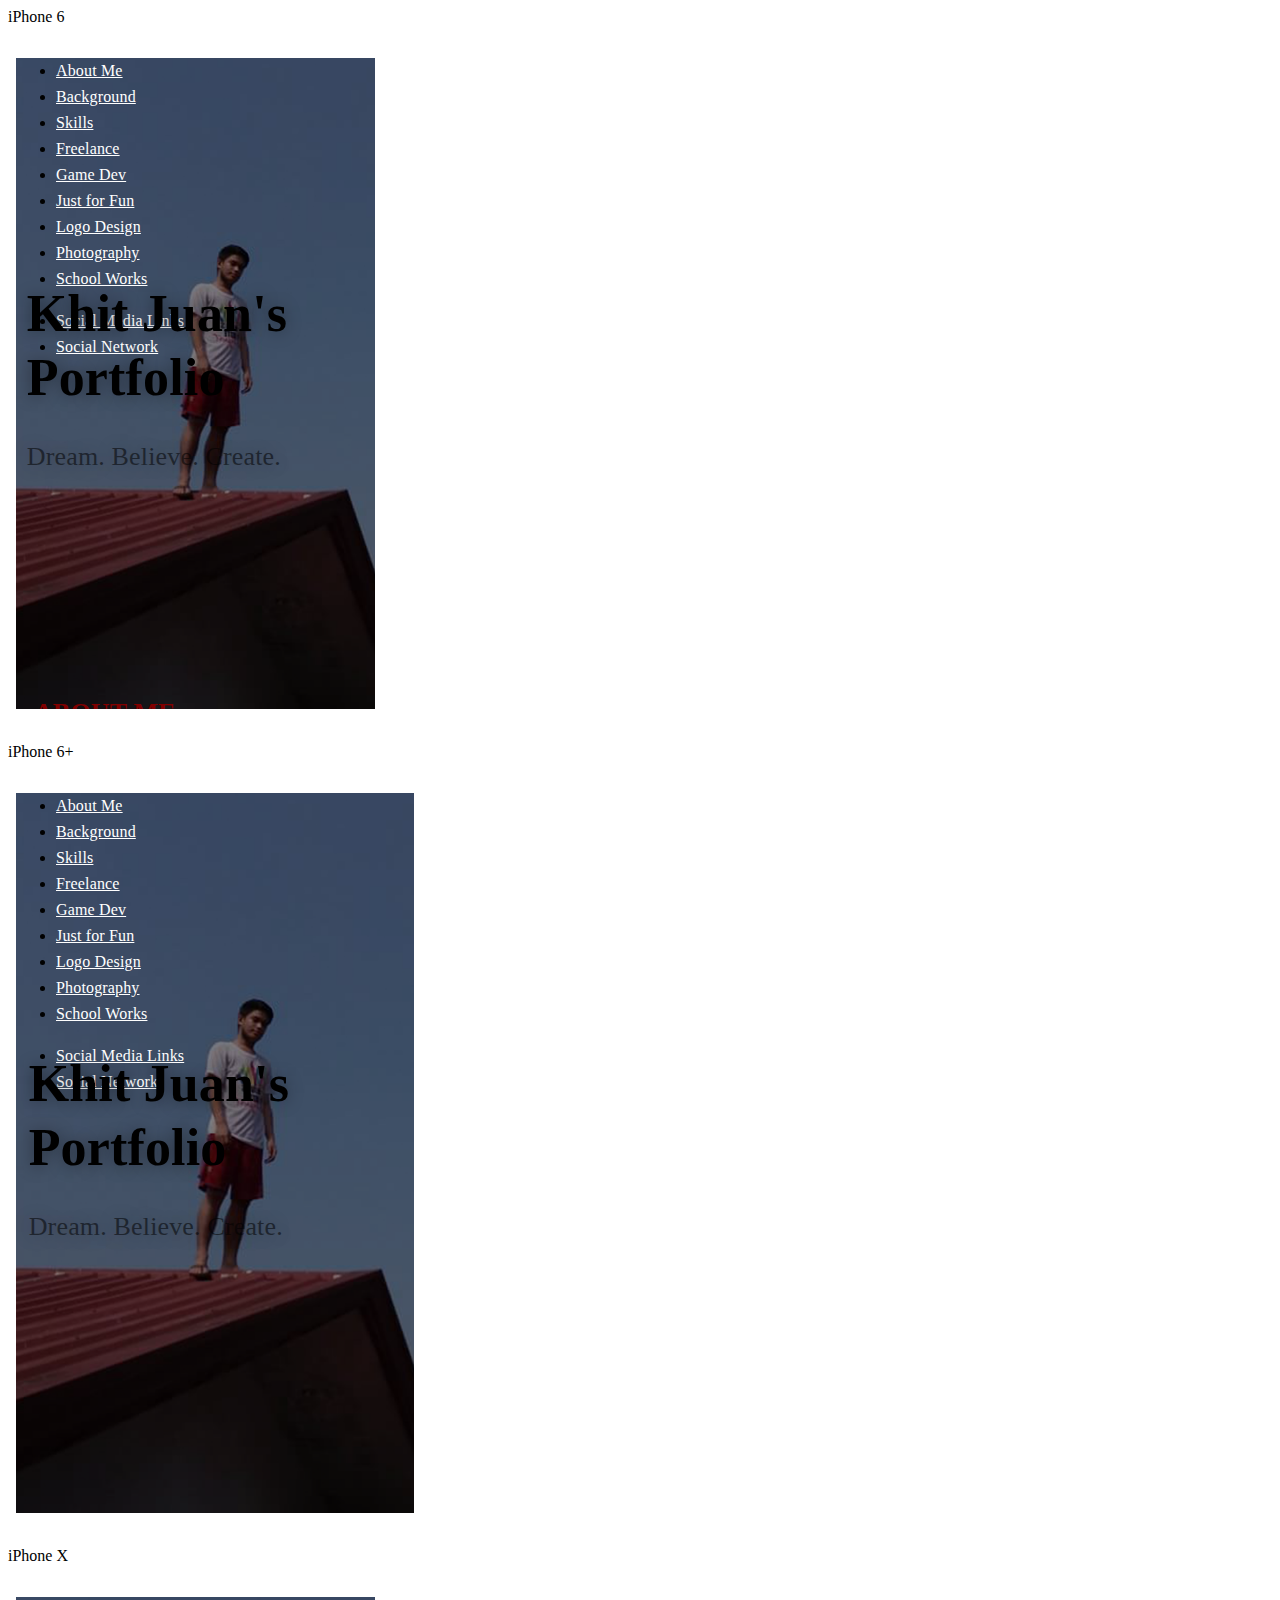
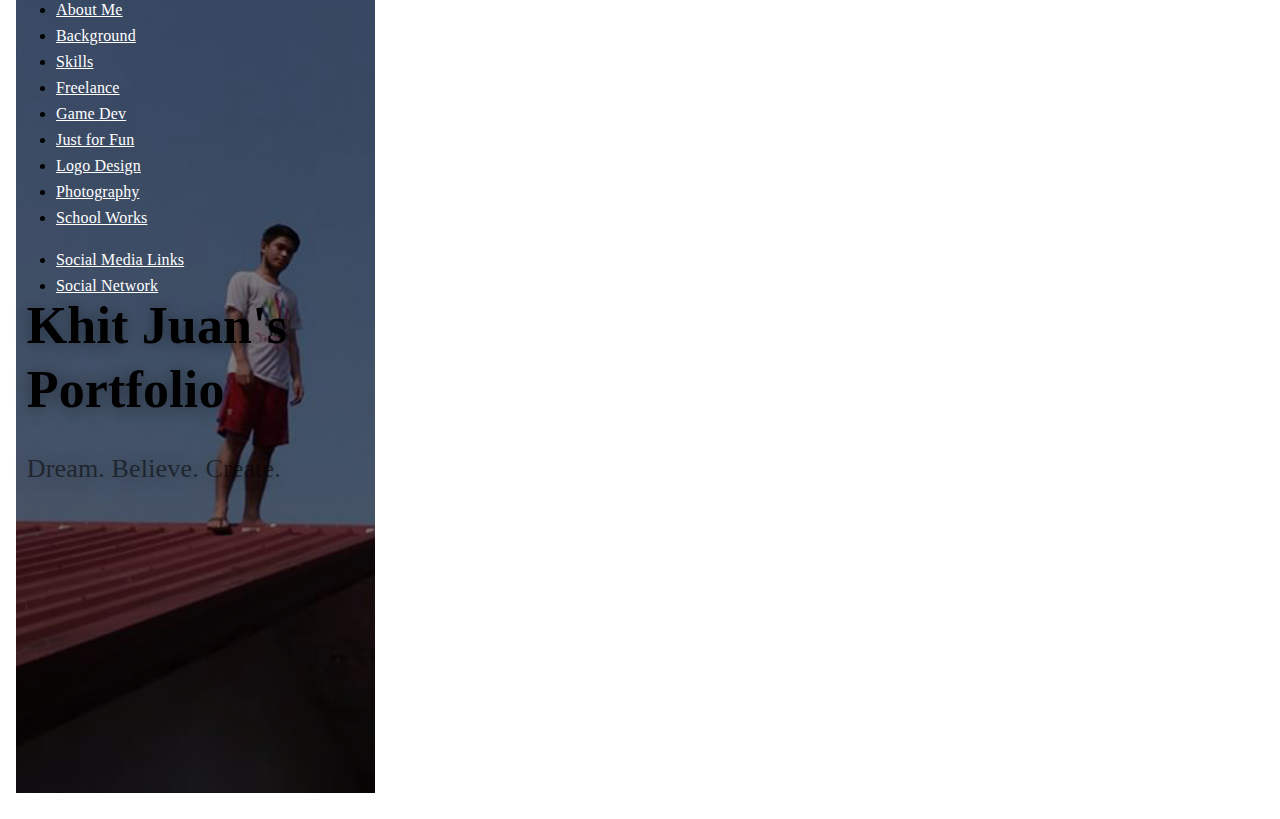
<file: resolution-test-mobile.html>
<html>
  <head>
    <title>Khit Juan || Portfolio</title>
  </head>
  <body>
    <p>iPhone 6</p>
    <iframe src="index.html" width="375" height="667" style="border:none;"></iframe>
    <br><br>
    <p>iPhone 6+</p>
    <iframe src="index.html" width="414" height="736" style="border:none;"></iframe>
    <br><br>
    <p>iPhone X</p>
    <iframe src="index.html" width="375" height="812" style="border:none;"></iframe>
    <br><br>
  </body>
</html>
</file>
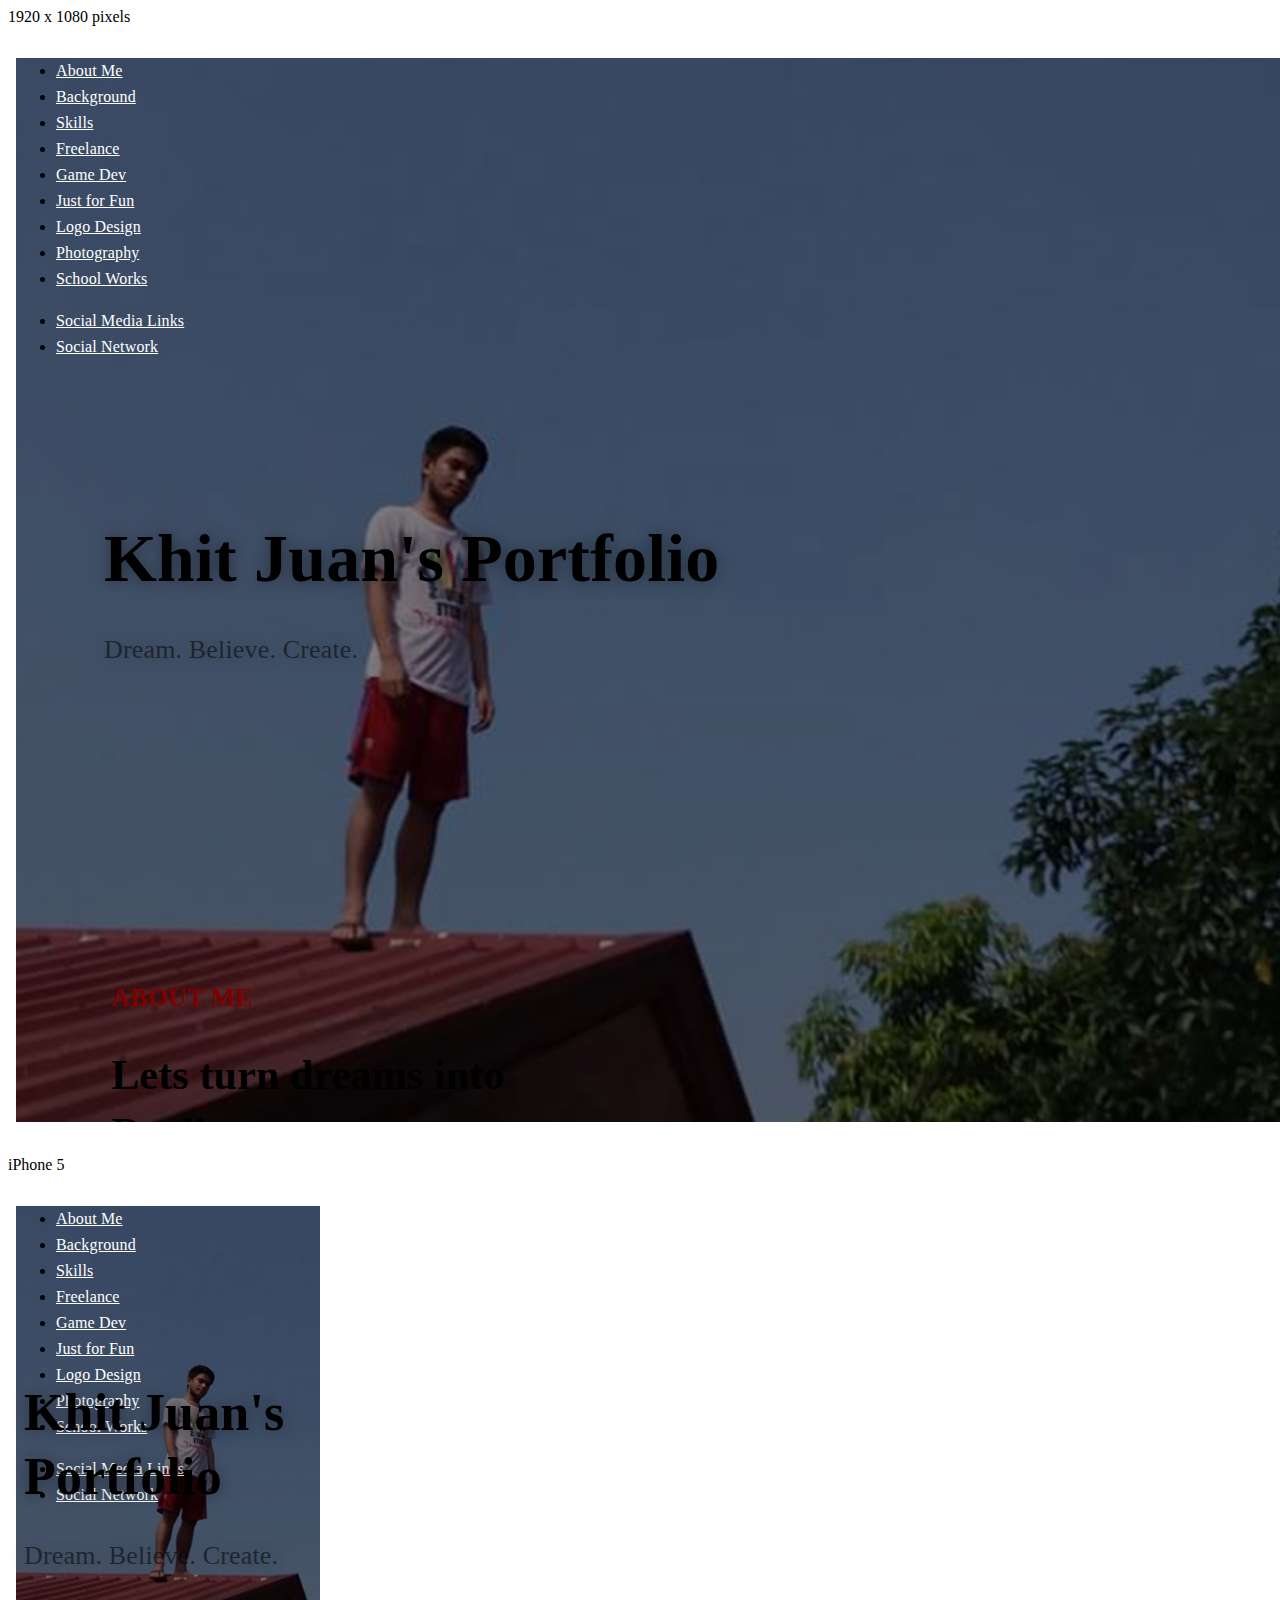
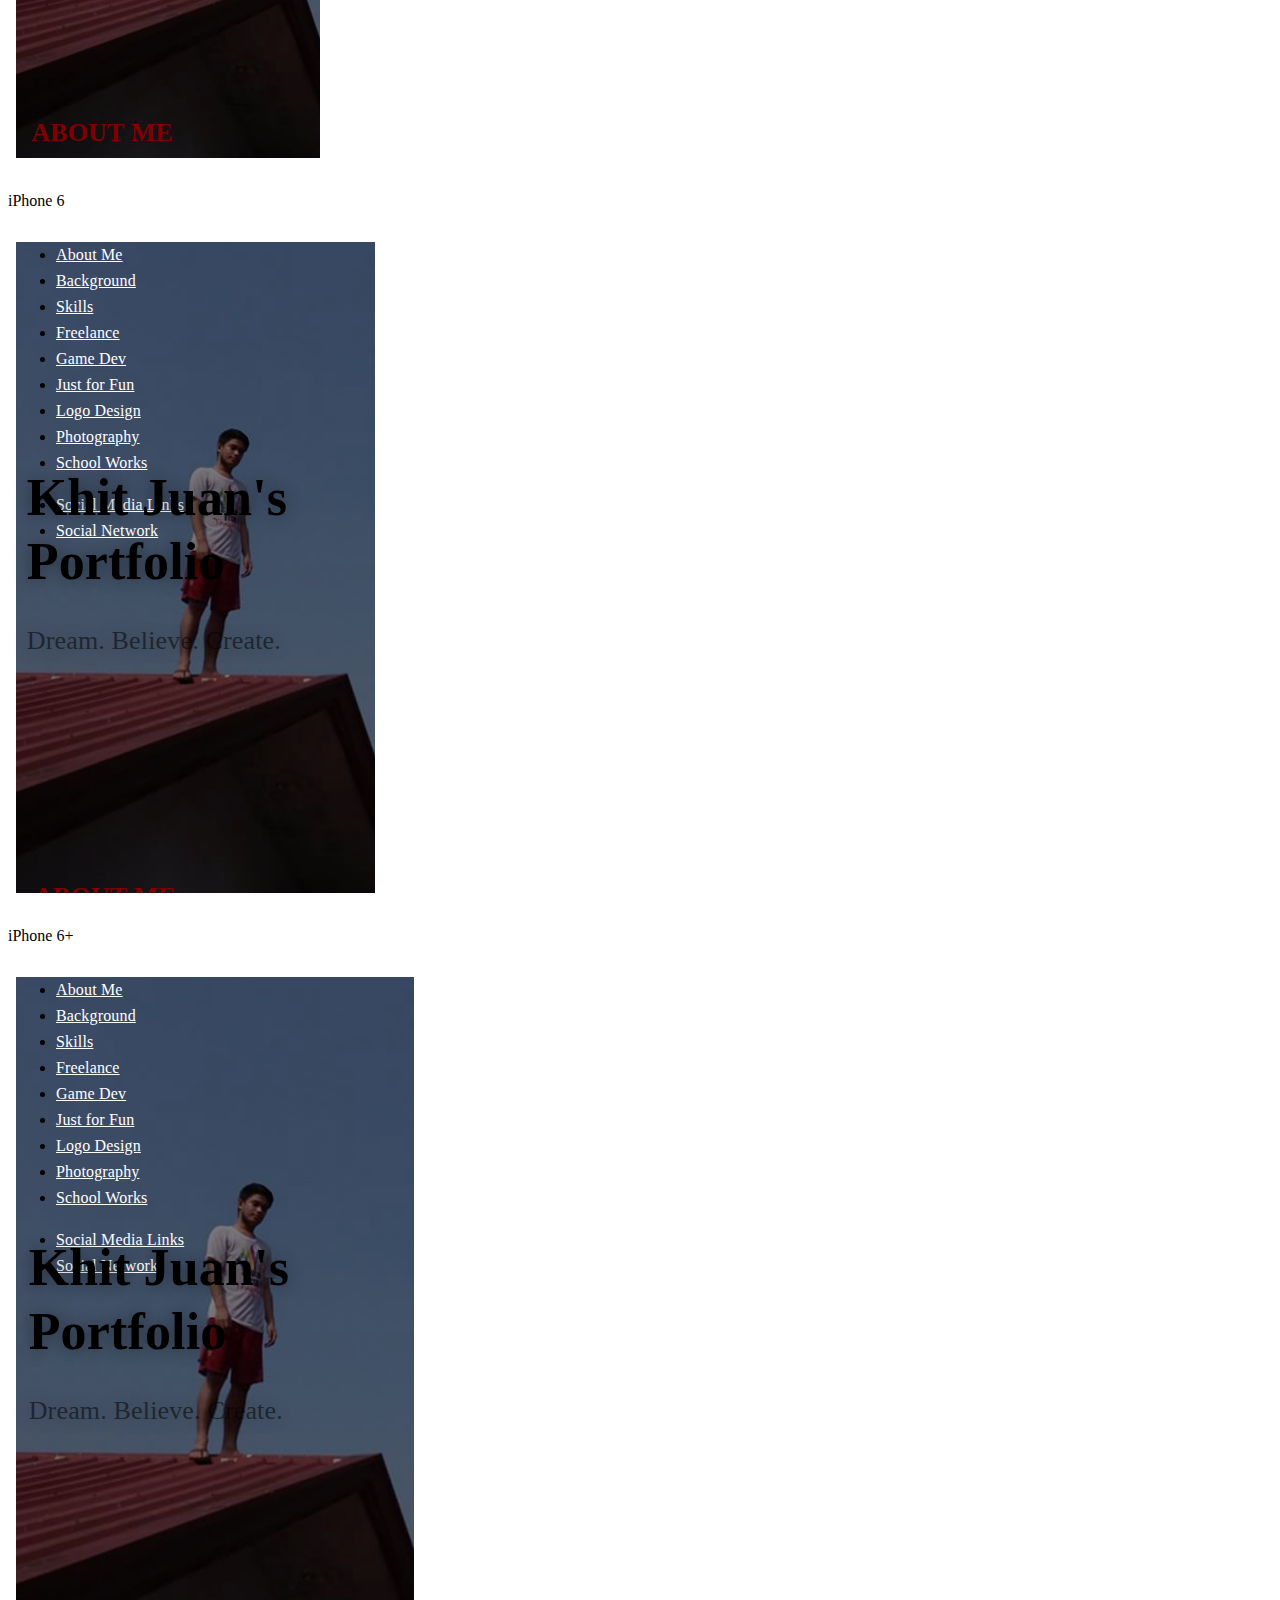
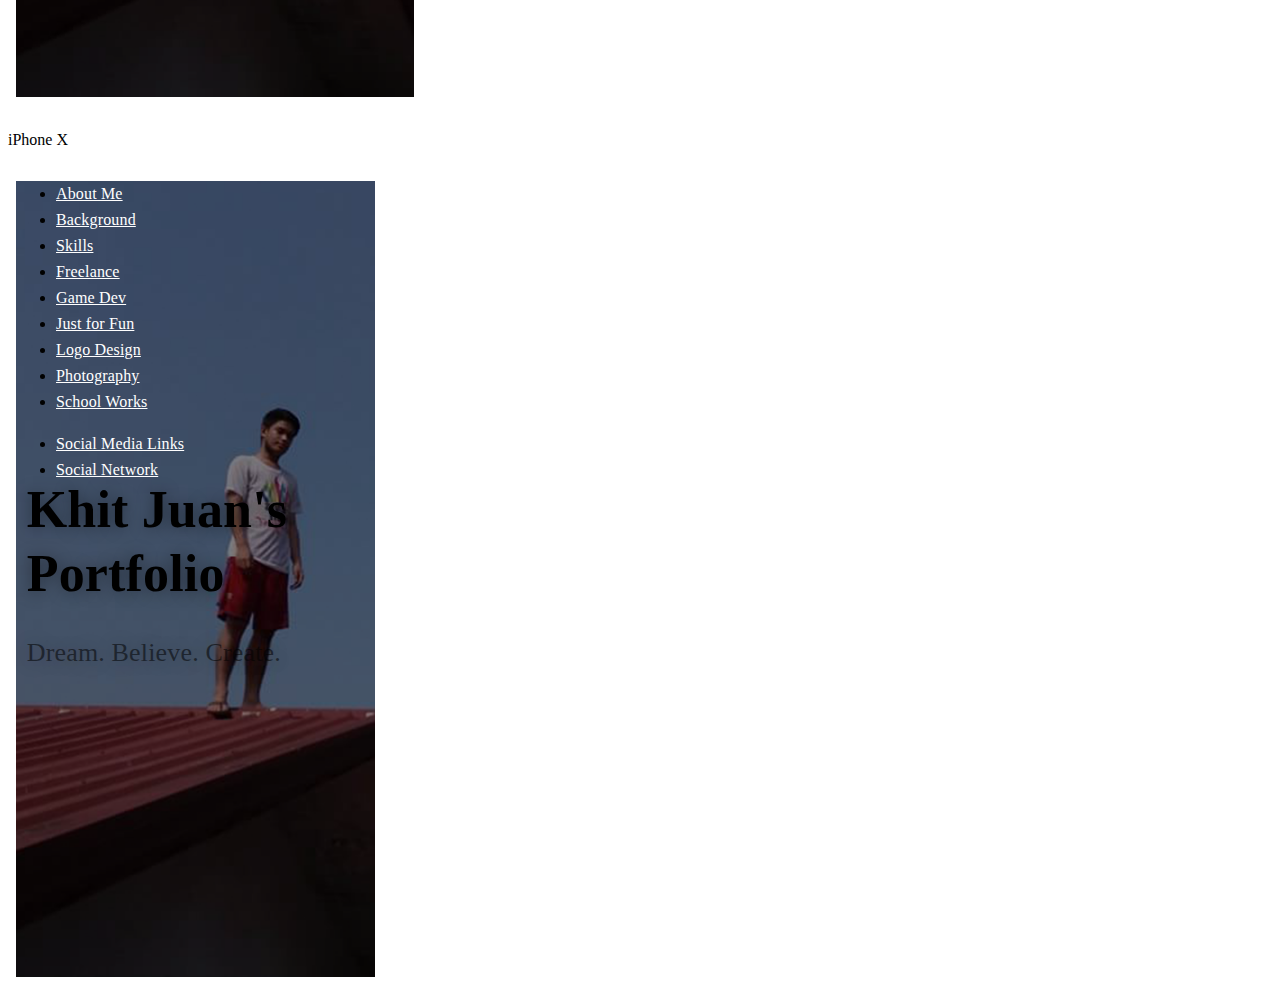
<file: resolution-test.html>
<html>
  <head>
    <title>Khit Juan || Portfolio</title>
  </head>
  <body>
    <p>1920 x 1080 pixels</p>
    <iframe src="index.html" width="1920" height="1080" style="border:none;"></iframe>
    <br><br>
    <p>iPhone 5</p>
    <iframe src="index.html" width="320" height="568" style="border:none;"></iframe>
    <br><br>
    <p>iPhone 6</p>
    <iframe src="index.html" width="375" height="667" style="border:none;"></iframe>
    <br><br>
    <p>iPhone 6+</p>
    <iframe src="index.html" width="414" height="736" style="border:none;"></iframe>
    <br><br>
    <p>iPhone X</p>
    <iframe src="index.html" width="375" height="812" style="border:none;"></iframe>
    <br><br>
  </body>
</html>
</file>
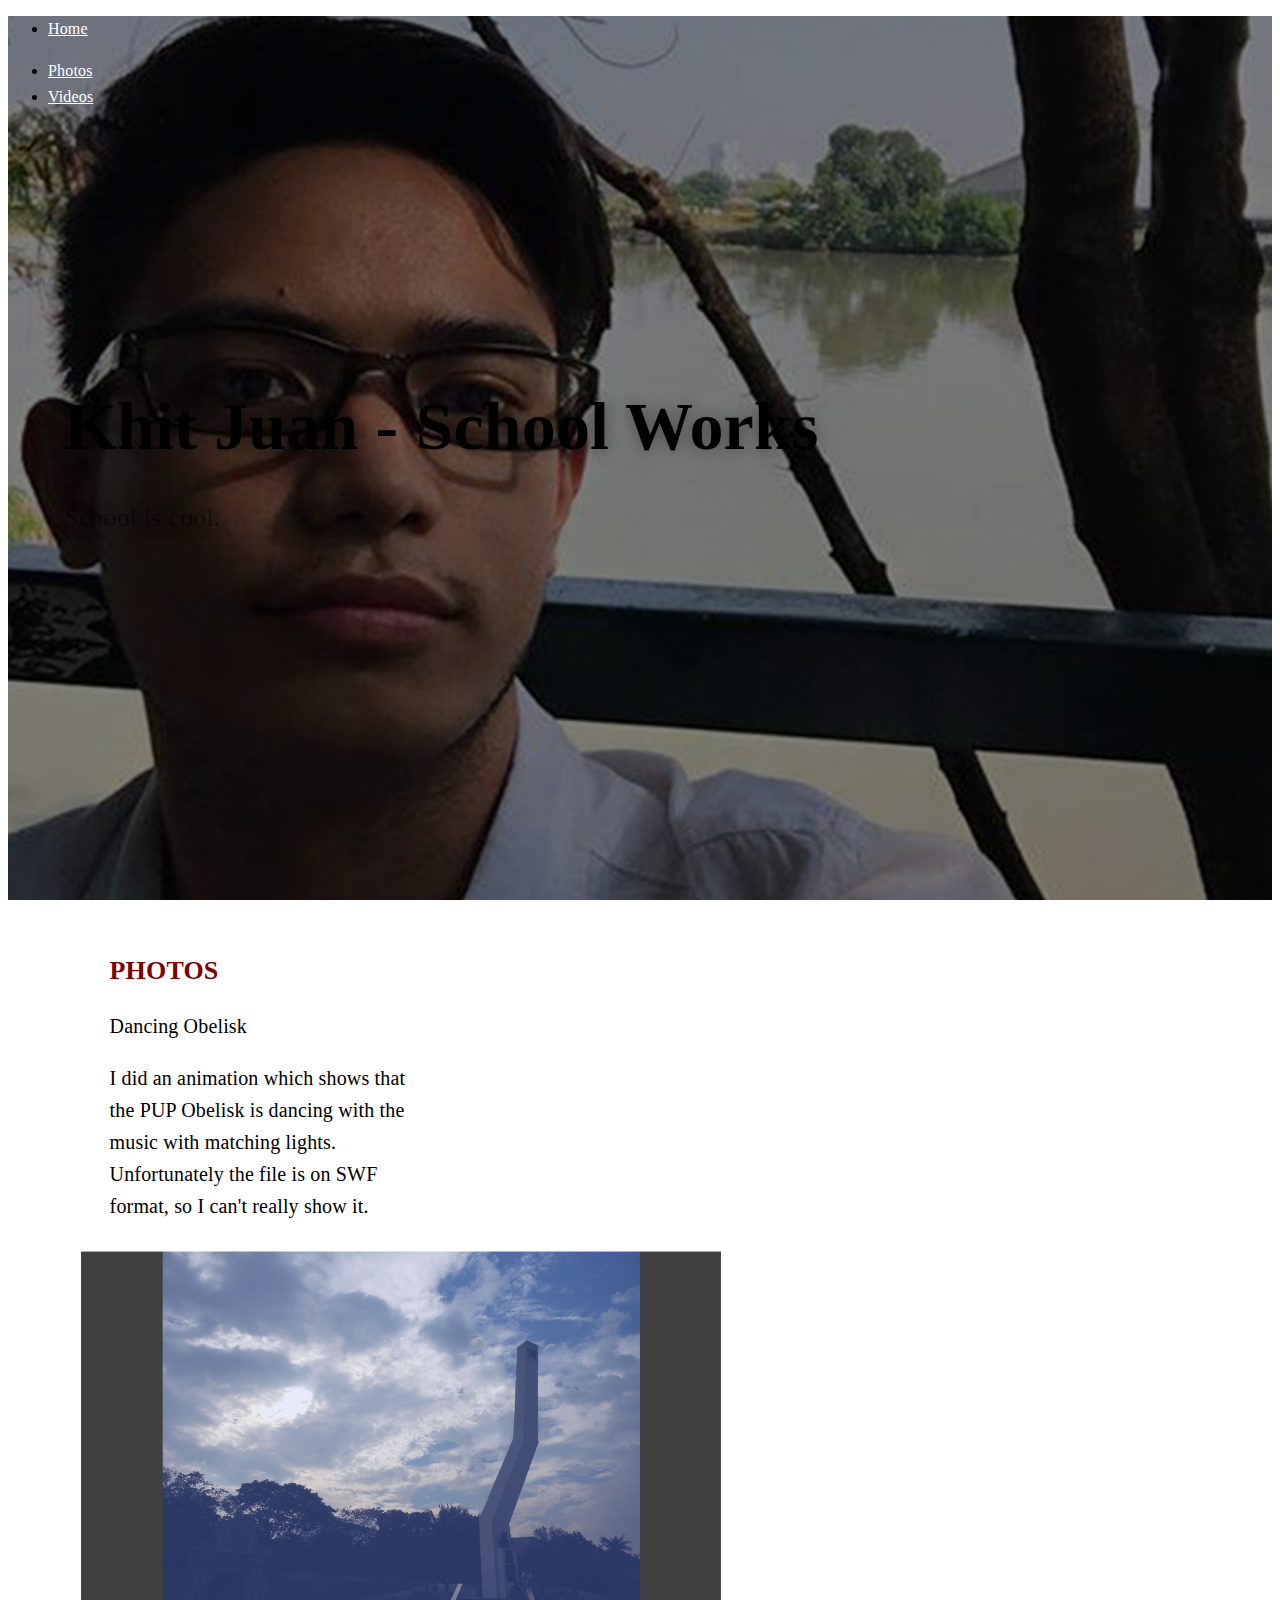
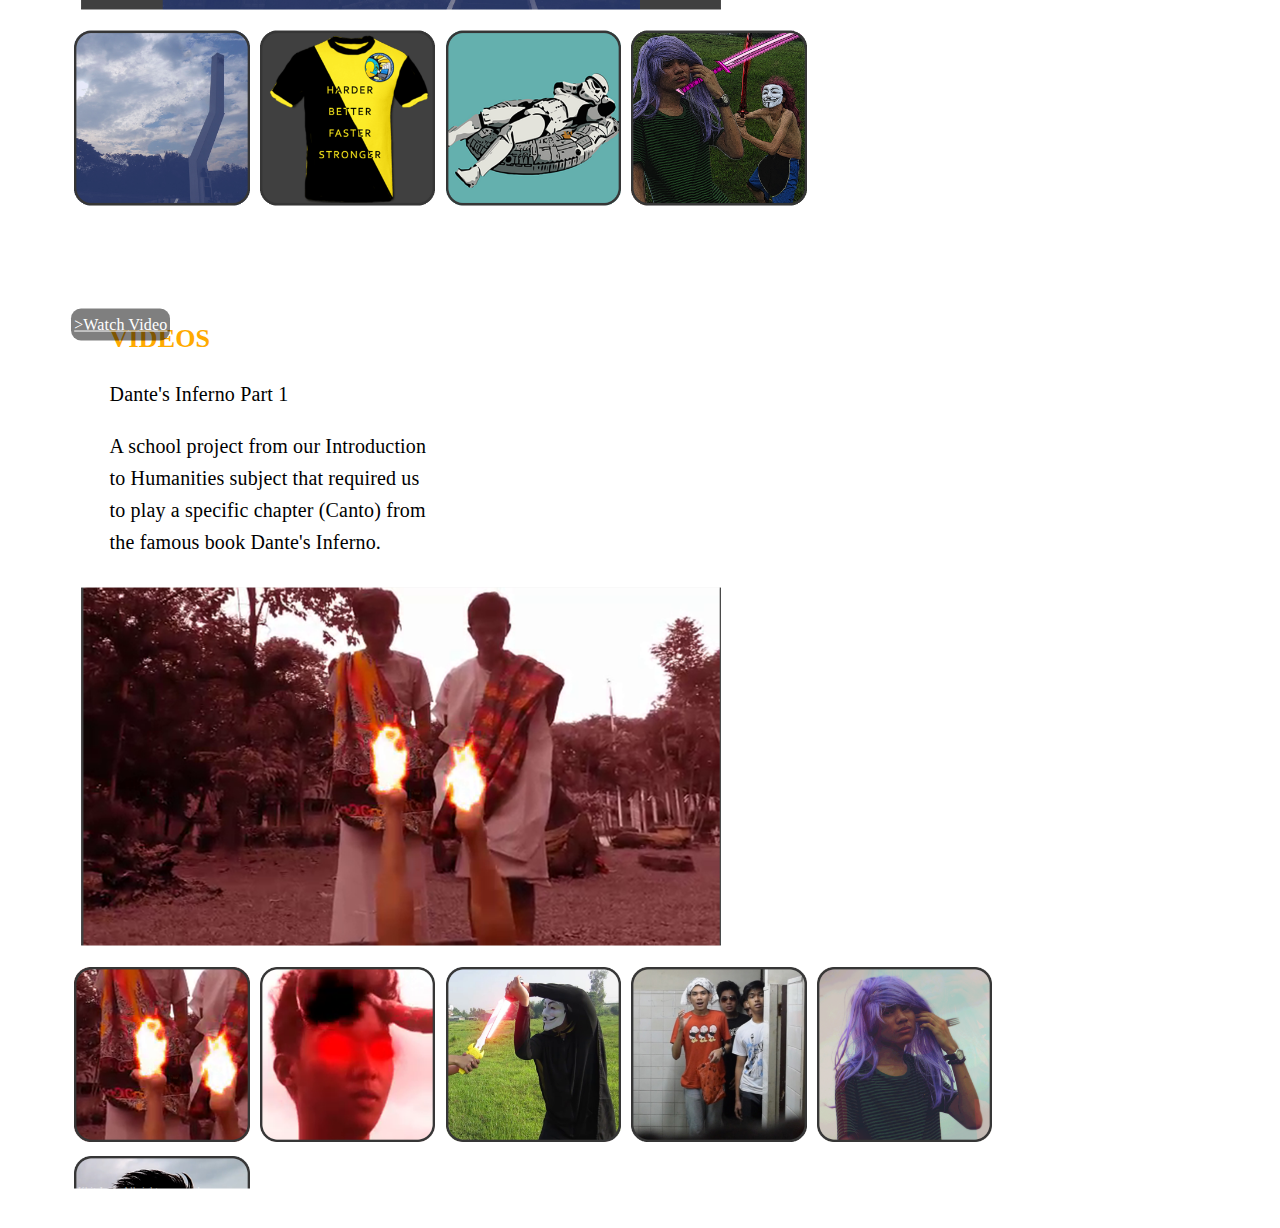
<file: schoolwork.html>
<!doctype html>
<html lang="en">
  <head>
    <title>Khit Juan || School Works</title>
    <!-- Required meta tags -->
    <meta charset="utf-8">
    <meta name="viewport" content="width=device-width, initial-scale=1, shrink-to-fit=no">

    <!-- Bootstrap CSS -->
    <link rel="stylesheet" href="https://maxcdn.bootstrapcdn.com/bootstrap/4.0.0-beta.2/css/bootstrap.min.css" integrity="sha384-PsH8R72JQ3SOdhVi3uxftmaW6Vc51MKb0q5P2rRUpPvrszuE4W1povHYgTpBfshb" crossorigin="anonymous">

    <!-- Custom CSS -->
    <link rel="stylesheet" href="css/custom-subpages.css">
  </head>
  <body>

    <!--
    ================
    HEADER
    ================
    -->

    <header class="parallax" role="banner" style="background-image: url(assets/bg/bg-schoolstart.png);" id="start">

      <div class="container">
        <a class="nav-link home-button" href="index.html">
          Home
        </a>
      </div>

      <div class="container-fluid">
        <nav class="navbar navbar-expand-sm navbar-light">
          <div class="collapse navbar-collapse" id="navbarSupportedContent">
            <ul class="navbar-nav mr-auto">
              <li class="nav-item">
                <a class="nav-link js-scroll-trigger headerNav" href="index.html">
                  Home
                </a>
              </li>
            </ul>
            <ul class="navbar-nav ml-auto">
              <li class="nav-item">
                <a class="nav-link js-scroll-trigger headerNav" href="#photos">
                  Photos
                </a>
              </li>
              <li class="nav-item">
                <a class="nav-link js-scroll-trigger headerNav" href="#videos">
                  Videos
                </a>
              </li>
            </ul>
          </div>
        </nav>
      </div>

    </header>
    <!--
    ================
    MAIN
    ================
    -->
    <main role="main">

      <div class="container">
        <!-- content -->
        <div class="centerbot" style="padding-right: 15px;">
          <h1 class="text-light">
            Khit Juan - School Works
          </h1>
          <p class="subheader text-light">
            School is cool.
          </p>
        </div>
      </div>

      <article class="parallax" id="valuesParallax" style="background-image: url(assets/bg/bg-schoolphotos.png);">
        <div class="container" id="photos">
          <!-- content -->
          <div class="centerbot">
            <div class="row">
              <div class="section-details">
                <div class="custom-article">
                  <p class="custom-article__subheader">
                    Photos
                  </p>
                  <p class="custom-article__body" id="PhotoTitle1">
                    Dancing Obelisk
                    </p>
                  <p class="custom-article__body" id="PhotoDesc1">
                    I did an animation which shows that the PUP Obelisk is dancing with the music with matching lights. Unfortunately the file is on SWF format, so I can't really show it.
                  </p>
				  <div class="show-onresize">
					<img class="mini-image-display show-onresize" src="assets/photos/display/school/photos/photo1.png" id="mImgDisp1">
                  </div>
                </div>
              </div>
              <div class="d-none d-md-block">
                <img class="image-display" src="assets/photos/display/school/photos/photo1.png" id="ImgDisp1">
                </div>
              </div>
              <div class="container photo-button-picker">
                <img class="photo-button" src="assets/photos/buttons/school/photos/btn1.png" onclick="ChangeSchoolAA()">
                <img class="photo-button" src="assets/photos/buttons/school/photos/btn2.png" onclick="ChangeSchoolAB()">
                <img class="photo-button" src="assets/photos/buttons/school/photos/btn3.png" onclick="ChangeSchoolAC()">
                <img class="photo-button" src="assets/photos/buttons/school/photos/btn4.png" onclick="ChangeSchoolAD()">
              </div>
            </div>
          </div>
        </div>
      </article>

      <article class="parallax" id="valuesParallax" style="background-image: url(assets/bg/bg-schoolvideos.png);">
        <div class="container" id="videos">
          <!-- content -->
          <div class="centerbot">
            <div class="row">
              <div class="section-details">
                <div class="custom-article">
                  <p class="custom-article__subheader--orange">
                    Videos
                  </p>
                  <p class="custom-article__body text-light" id="VideoTitle">
                    Dante's Inferno Part 1
                    </p>
                  <p class="custom-article__body text-light" id="VideoDesc">
                    A school project from our Introduction to Humanities subject that required us to play a specific chapter (Canto) from the famous book Dante's Inferno.
                  </p>
				  <div class="show-onresize">
					<img class="mini-image-display" src="assets/photos/display/school/videos/photo1.png" id="mVideoDisp">
					<div class="container">
					<a class="mini-to-video--inverted" href="https://www.youtube.com/watch?v=cU9p8UKl98c&t=0s&list=PLVPpktecK88cdsOxaa0SRkP4gk3PDL2E1&index=6" target="_blank" id="VideoLink">
						>Watch Video
					</a>
					</div>
				  </div>
                </div>
              </div>
              <div class="d-none d-md-block">
                <img class="image-display" src="assets/photos/display/school/videos/photo1.png" id="VideoDisp">
                <div class="container">
                  <a class="to-video" href="https://www.youtube.com/watch?v=cU9p8UKl98c&t=0s&list=PLVPpktecK88cdsOxaa0SRkP4gk3PDL2E1&index=6" target="_blank" id="VideoLink">
                    >Watch Video
                  </a>
				  </div>
                </div>
              </div>

              <div class="container photo-button-picker">
                <img class="photo-button" src="assets/photos/buttons/school/videos/btn1.png" onclick="ChangeSchoolVideoAA()">
                <img class="photo-button" src="assets/photos/buttons/school/videos/btn2.png" onclick="ChangeSchoolVideoAB()">
                <img class="photo-button" src="assets/photos/buttons/school/videos/btn3.png" onclick="ChangeSchoolVideoAC()">
                <img class="photo-button" src="assets/photos/buttons/school/videos/btn4.png" onclick="ChangeSchoolVideoAD()">
                <img class="photo-button" src="assets/photos/buttons/school/videos/btn5.png" onclick="ChangeSchoolVideoAE()">
                <img class="photo-button" src="assets/photos/buttons/school/videos/btn6.png" onclick="ChangeSchoolVideoAF()">
              </div>

            </div>
            <p class="container copyright">
              Copyright © By Khit Juan. All rights reserved.
            </p>
          </div>
          <div class="container">
            <a class="back-top js-scroll-trigger" href="#start">
              Back to Start
            </a>
          </div>
        </div>
      </article>

    </main>


    <!-- Optional JavaScript -->
    <!-- jQuery first, then Popper.js, then Bootstrap JS -->
    <script src="https://ajax.aspnetcdn.com/ajax/jQuery/jquery-3.2.1.min.js"></script>
    <script src="https://cdnjs.cloudflare.com/ajax/libs/popper.js/1.12.3/umd/popper.min.js" integrity="sha384-vFJXuSJphROIrBnz7yo7oB41mKfc8JzQZiCq4NCceLEaO4IHwicKwpJf9c9IpFgh" crossorigin="anonymous"></script>
    <script src="https://maxcdn.bootstrapcdn.com/bootstrap/4.0.0-beta.2/js/bootstrap.min.js" integrity="sha384-alpBpkh1PFOepccYVYDB4do5UnbKysX5WZXm3XxPqe5iKTfUKjNkCk9SaVuEZflJ" crossorigin="anonymous"></script>
    <!-- Bootstrap core JavaScript -->
    <script src="js/jquery.min.js"></script>
    <script src="js/bootstrap.bundle.min.js"></script>
    <!-- Custom scripts for this template -->
    <script src="js/jquery.easing.min.js"></script>
    <script src="js/slider.min.js"></script>

    <script src="js/custom.js" type="text/javascript"></script>
    <script src="js/custom-showreel.js" type="text/javascript"></script>
  </body><!-- end of body -->
</html>
</file>
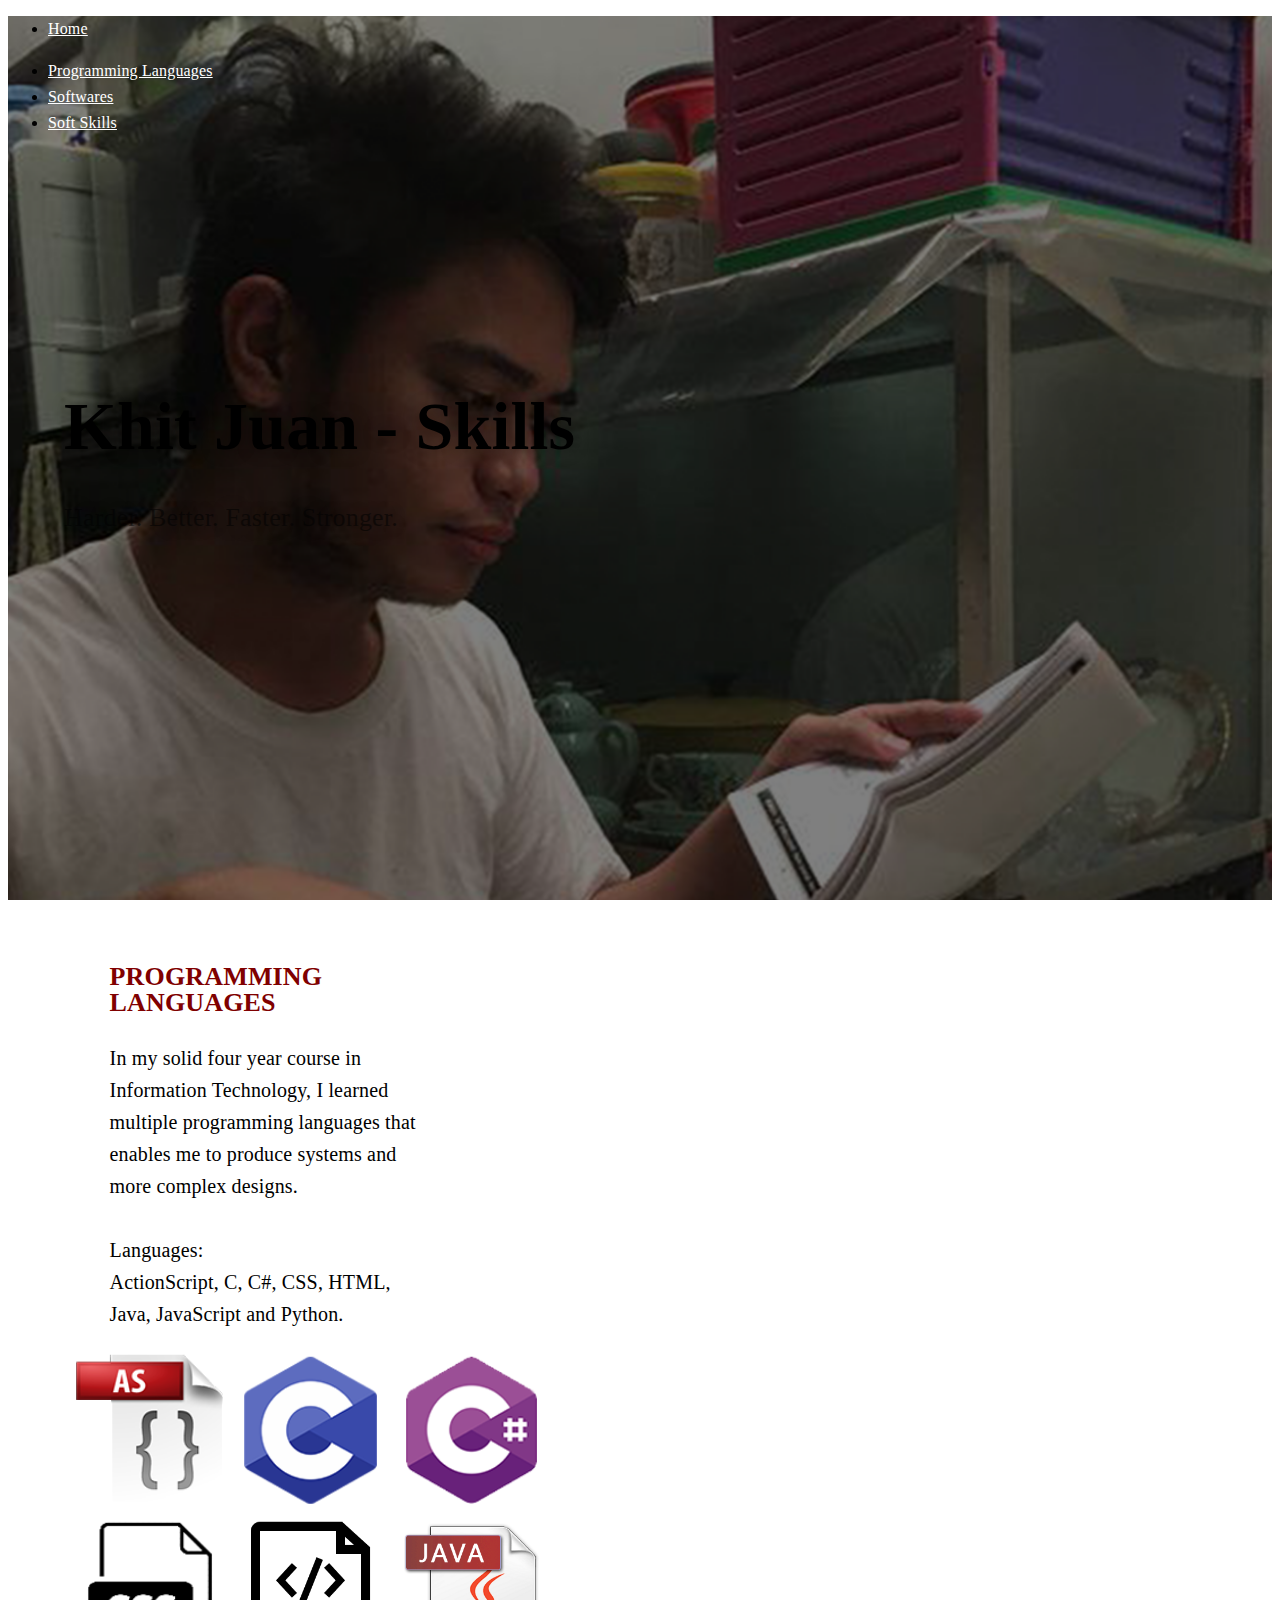
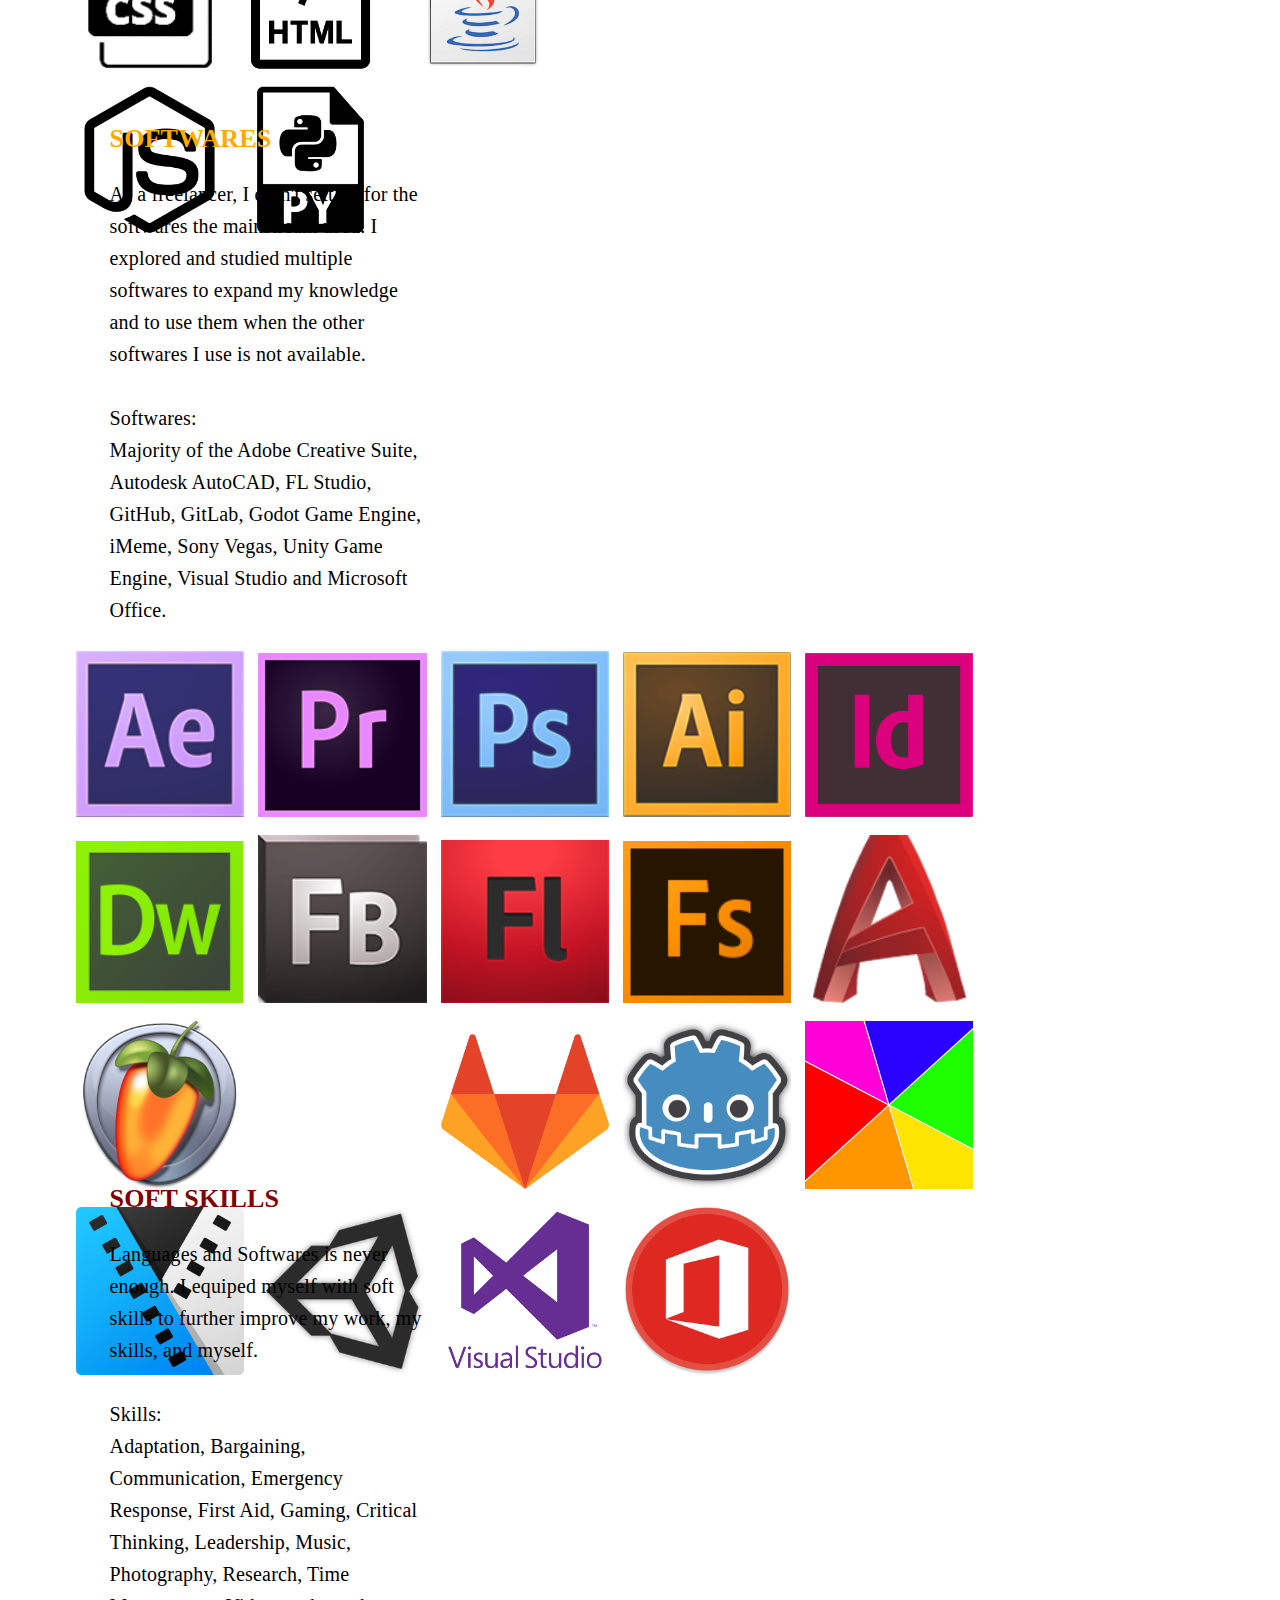
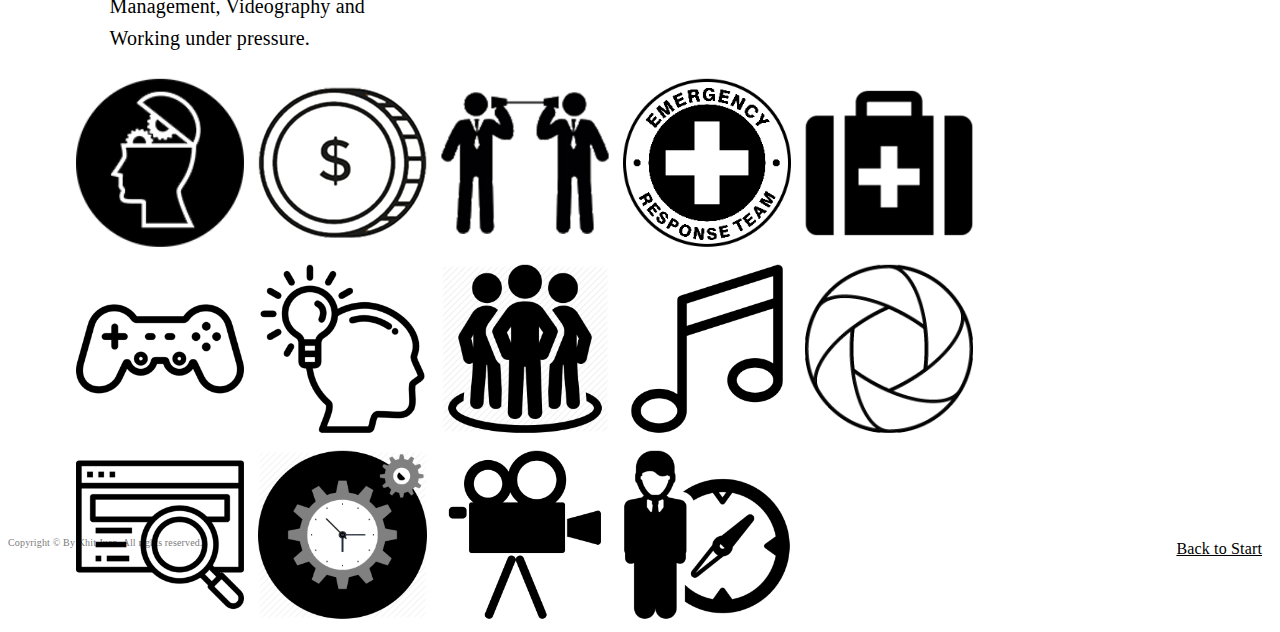
<file: skills.html>
<!doctype html>
<html lang="en">
  <head>
    <title>Khit Juan || Skills</title>
    <!-- Required meta tags -->
    <meta charset="utf-8">
    <meta name="viewport" content="width=device-width, initial-scale=1, shrink-to-fit=no">

    <!-- Bootstrap CSS -->
    <link rel="stylesheet" href="https://maxcdn.bootstrapcdn.com/bootstrap/4.0.0-beta.2/css/bootstrap.min.css" integrity="sha384-PsH8R72JQ3SOdhVi3uxftmaW6Vc51MKb0q5P2rRUpPvrszuE4W1povHYgTpBfshb" crossorigin="anonymous">

    <!-- Custom CSS -->
    <link rel="stylesheet" href="css/custom-subpages.css">
  </head>
  <body>

    <!--
    ================
    HEADER
    ================
    -->

    <header class="parallax" role="banner" style="background-image: url(assets/bg/bg-skillstart.png);" id="start">

      <div class="container">
        <a class="nav-link home-button" href="index.html">
          Home
        </a>
      </div>

      <div class="container-fluid">
        <nav class="navbar navbar-expand-sm navbar-light">
          <div class="collapse navbar-collapse" id="navbarSupportedContent">
            <ul class="navbar-nav mr-auto">
              <li class="nav-item">
                <a class="nav-link js-scroll-trigger headerNav" href="index.html">
                  Home
                </a>
              </li>
            </ul>
            <ul class="navbar-nav ml-auto">
              <li class="nav-item">
                <a class="nav-link js-scroll-trigger headerNav" href="#languages">
                  Programming Languages
                </a>
              </li>
              <li class="nav-item">
                <a class="nav-link js-scroll-trigger headerNav" href="#softwares">
                  Softwares
                </a>
              </li>
              <li class="nav-item">
                <a class="nav-link js-scroll-trigger headerNav" href="#softskills">
                  Soft Skills
                </a>
              </li>
            </ul>
          </div>
        </nav>
      </div>

    </header>
    <!--
    ================
    MAIN
    ================
    -->
    <main role="main">

      <div class="container">
        <!-- content -->
        <div class="centerbot" style="padding-right: 15px;">
          <h1 class="text-light">
            Khit Juan - Skills
          </h1>
          <p class="subheader text-light">
            Harder. Better. Faster. Stronger.
          </p>
        </div>
      </div>

      <article class="parallax" id="valuesParallax" style="background-image: url(assets/bg/bg-programming.png);">
        <div class="container" id="languages">
          <!-- content -->
          <div class="centerbot">
            <div class="row">
              <div class="section-details">
                <div class="custom-article">
                  <p class="custom-article__subheader">
                    Programming Languages
                  </p>
                  <p class="custom-article__body">
                    In my solid four year course in Information Technology, I learned multiple programming languages that enables me to produce systems and more complex designs. <br><br>Languages:<br>ActionScript, C, C#, CSS, HTML, Java, JavaScript and Python.
                  </p>
                </div>
              </div>
              <div class="col d-none d-md-block">
                <div class="row">
                  <img class="logo" src="assets/logos/languages/ActionScript_icon.png">
                  <img class="logo" src="assets/logos/languages/c-programming.png">
                  <img class="logo" src="assets/logos/languages/c-sharp-tutors-online.png">
                </div>
                <div class="row">
                  <img class="logo" src="assets/logos/languages/css-512.png">
                  <img class="logo" src="assets/logos/languages/html-outline.png">
                  <img class="logo" src="assets/logos/languages/java.png">
                </div>
                <div class="row">
                  <img class="logo" src="assets/logos/languages/nodejs.png">
                  <img class="logo" src="assets/logos/languages/python.png">
                </div>
              </div>
            </div>
          </div>
        </div>
      </article>

      <article class="parallax" id="valuesParallax" style="background-image: url(assets/bg/bg-software.png);">
        <div class="container" id="softwares">
          <!-- content -->
          <div class="centerbot">
            <div class="row">
              <div class="section-details">
                <div class="custom-article">
                  <p class="custom-article__subheader--orange">
                    Softwares
                  </p>
                  <p class="custom-article__body text-light">
                    As a freelancer, I didn't settled for the softwares the mainstream used. I explored and studied multiple softwares to expand my knowledge and to use them when the other softwares I use is not available.<br><br>Softwares:<br>Majority of the Adobe Creative Suite, Autodesk AutoCAD, FL Studio, GitHub, GitLab, Godot Game Engine, iMeme, Sony Vegas, Unity Game Engine, Visual Studio and Microsoft Office.
                  </p>
                </div>
              </div>
              <div class="col d-none d-md-block">
                <div class="row">
                  <img class="logo" src="assets/logos/softwares/Adobe_After_Effects_CS6_Icon.png">
                  <img class="logo" src="assets/logos/softwares/Adobe_Premiere_Pro_CC_icon.svg.png">
                  <img class="logo" src="assets/logos/softwares/Adobe_Photoshop_CS6_icon.png">
                  <img class="logo" src="assets/logos/softwares/Adobe_Illustrator_Icon_CS6.png">
                  <img class="logo" src="assets/logos/softwares/Adobe_InDesign_icon.png">
                </div>
                <div class="row">
                  <img class="logo" src="assets/logos/softwares/dreamweaver-cs6-vector-logo-200x200.png">
                  <img class="logo" src="assets/logos/softwares/Adobe_Flash_Builder_v4.png">
                  <img class="logo" src="assets/logos/softwares/Adobe_Flash_Professional_CS4_icon.png">
                  <img class="logo" src="assets/logos/softwares/fuse.png">
                  <img class="logo" src="assets/logos/softwares/autocad-2017-logo_new.png">
                </div>
                <div class="row">
                  <img class="logo" src="assets/logos/softwares/Fruity-Loops-Studio-icon.png">
                  <img class="logo" src="assets/logos/softwares/github.png">
                  <img class="logo" src="assets/logos/softwares/gitlab-logo-png-transparent.png">
                  <img class="logo" src="assets/logos/softwares/godot_icon.png">
                  <img class="logo" src="assets/logos/softwares/imeme.png">
                </div>
                <div class="row">
                  <img class="logo" src="assets/logos/softwares/Sony_Vegas_Pro_14_icon.png">
                  <img class="logo" src="assets/logos/softwares/unity.png">
                  <img class="logo" src="assets/logos/softwares/visual studio.png">
                  <img class="logo" src="assets/logos/softwares/Microsoft-Office-icon.png">
                </div>
              </div>
            </div>
          </div>
        </div>
      </article>

      <article class="parallax" id="valuesParallax" style="background-image: url(assets/bg/bg-softskills.png);">
        <div class="container" id="softskills">
          <!-- content -->
          <div class="centerbot">
            <div class="row">
              <div class="section-details">
                <div class="custom-article">
                  <p class="custom-article__subheader">
                    Soft Skills
                  </p>
                  <p class="custom-article__body">
                    Languages and Softwares is never enough. I equiped myself with soft skills to further improve my work, my skills, and myself.<br><br>Skills:<br>Adaptation, Bargaining, Communication, Emergency Response, First Aid, Gaming, Critical Thinking, Leadership, Music, Photography, Research, Time Management, Videography and Working under pressure.
                  </p>
                </div>
              </div>
              <div class="col d-none d-md-block">
                <div class="row">
                  <img class="logo" src="assets/logos/soft skills/adapt.png">
                  <img class="logo" src="assets/logos/soft skills/bargain.png">
                  <img class="logo" src="assets/logos/soft skills/communication.png">
                  <img class="logo" src="assets/logos/soft skills/emergency response.png">
                  <img class="logo" src="assets/logos/soft skills/first aid.png">
                </div>
                <div class="row">
                  <img class="logo" src="assets/logos/soft skills/gamepad.png">
                  <img class="logo" src="assets/logos/soft skills/idea.png">
                  <img class="logo" src="assets/logos/soft skills/leadership.png">
                  <img class="logo" src="assets/logos/soft skills/music.png">
                  <img class="logo" src="assets/logos/soft skills/photography.png">
                </div>
                <div class="row">
                  <img class="logo" src="assets/logos/soft skills/research.png">
                  <img class="logo" src="assets/logos/soft skills/time management.png">
                  <img class="logo" src="assets/logos/soft skills/videography-vector.png">
                  <img class="logo" src="assets/logos/soft skills/working under pressure.png">
                </div>
              </div>
            </div>
          </div>
          <p class="container copyright-inverted">
            Copyright © By Khit Juan. All rights reserved.
          </p>
          <div class="container">
            <a class="back-top js-scroll-trigger text-black" href="#start">
              Back to Start
            </a>
          </div>
        </div>
      </article>

    </main>


    <!-- Optional JavaScript -->
    <!-- jQuery first, then Popper.js, then Bootstrap JS -->
    <script src="https://ajax.aspnetcdn.com/ajax/jQuery/jquery-3.2.1.min.js"></script>
    <script src="https://cdnjs.cloudflare.com/ajax/libs/popper.js/1.12.3/umd/popper.min.js" integrity="sha384-vFJXuSJphROIrBnz7yo7oB41mKfc8JzQZiCq4NCceLEaO4IHwicKwpJf9c9IpFgh" crossorigin="anonymous"></script>
    <script src="https://maxcdn.bootstrapcdn.com/bootstrap/4.0.0-beta.2/js/bootstrap.min.js" integrity="sha384-alpBpkh1PFOepccYVYDB4do5UnbKysX5WZXm3XxPqe5iKTfUKjNkCk9SaVuEZflJ" crossorigin="anonymous"></script>
    <!-- Bootstrap core JavaScript -->
    <script src="js/jquery.min.js"></script>
    <script src="js/bootstrap.bundle.min.js"></script>
    <!-- Custom scripts for this template -->
    <script src="js/jquery.easing.min.js"></script>
    <script src="js/slider.min.js"></script>

  <script src="js/custom.js" type="text/javascript"></script>
  </body><!-- end of body -->
</html>
</file>
<file: css/custom.css>
/**
 * ================
 * BASE
 * ================
 */


/* {
   outline: 1px solid red;
}*/

a {
  color: #800000;
}

a .logo {
  width: 100%;
  height: 100%;
}

html {
    overflow: scroll;
    overflow-x: hidden;
}
::-webkit-scrollbar {
    width: 0px;
    background: transparent;
}

article {
  padding-top: 52px;
  -webkit-transition: background-image 0.2s ease;
  transition: background-image 0.2s ease;
}
@media screen and (max-width: 720px) {
  .disappear-onresize {
    display: none;
  }
}

body {
  font-size: 16px;
  line-height: 26px;
  letter-spacing: 0.01rem;
}

h1 {
  margin-bottom: 16px;
  font-size: 68px;
  font-weight: bold;
  line-height: 90px;
  text-shadow: 0px 1px 16px rgba(0, 0, 0, 0.38)
}
@media screen and (max-width: 421px) {
  h1 {
    font-size: 52px;
    line-height: 64px;
  }
}

h2 {
  margin-bottom: 16px;
  font-size: 42px;
  font-weight: bold;
  line-height: 58px;
}
@media screen and (max-width: 421px) {
  h2 {
    font-size: 30px;
    line-height: 35px;
  }
}


/**
 * ================
 * MODULES
 * ================
 */


.btn-ghost--large {
  text-align: center;
  padding: 24px 32px;
  font-size: 20px;
  font-weight: bold;
  background: none;
  border: 4px solid #FBB240;
  border-radius: 0;
  color: #FBB240;
  text-transform: uppercase;
  letter-spacing: 0.1rem;
}

.btn-ghost--medium {
  text-align: center;
  width: 200px;
  padding: 10px 15px;
  margin: 12px;
  font-size: 18px;
  font-weight: bold;
  background: none;
  border: 4px solid #FBB240;
  border-radius: 0;
  color: #FBB240;
  text-transform: uppercase;
  letter-spacing: 0.1rem;
}
@media screen and (max-width: 512px) {
  .btn-ghost--medium {
    width: 175px;
    margin: 5px;
    font-size: 15px;
  }
}

.btn-ghost--small {
  font-weight: bold;
  border: 4px solid #fff;
  border-radius: 0;
}

.centerbot {
  position: absolute;
  top: 50%;
  transform: translateY(-50%);
  left: 5%;
}

.copyright {
  position: absolute;
  bottom: 0;
  margin-bottom: 16px;
  font-size: 10px;
  color: #fff;
  opacity: 0.54;
  text-align: right;
}
@media screen and (max-width: 575px) {
  .copyright {
    font-size: 10px;
  }
}

.custom-article__body {
  font-size: 20px;
  line-height: 32px;
}
@media screen and (max-width: 575px) {
  .custom-article__body {
    font-size: 16px;
    line-height: 26px;
  }
}

.custom-article__subheader {
  font-size: 26px;
  font-weight: bold;
  text-transform: uppercase;
  color: #800000;
}

.custom-article__subheader--orange {
  font-size: 26px;
  font-weight: bold;
  text-transform: uppercase;
  color: #ffaa00;
}

.icon-arrow {
  position: absolute;
  bottom: 0;
  margin-bottom: 24px;
}

.parallax {
  position: relative;
  height: 100vh;
  width: 100%;
  background-size: cover;
  background-attachment: fixed;
}
@media screen and (max-width: 575px) {
  .parallax {
    background-attachment: initial;
  }
}

.sidebar-experimental {
  position: fixed;
  top: 50%;
  right: 0;
  transform: translateY(-50%);
  z-index: 1;
  opacity: 0;
}

@media screen and (min-width: 991px) and (max-width: 1199px) {
  .sidebar-experimental {
    right: 3%;
  }
}
@media screen and (min-width: 1200px) {
  .sidebar-experimental {
    right: 5%;
  }
}
@media screen and (min-width: 1440px) {
  .sidebar-experimental {
    right: 8%;
  }
}
@media screen and (min-width: 2560px) {
  .sidebar-experimental {
    right: 10%;
  }
}

.sidebar-experimental ul {
  margin-bottom: 0;
}

.sidebar-experimental li {
  margin-top: 2px;
  margin-bottom: 2px;
  font-size: 13px;
  font-weight: bold;
  text-align: right;
  text-transform: uppercase;
  color: #fff;
  list-style-type: none !important;
}

.sidebar-experimental a {
  color: #fff;
  opacity: 0.54;
  padding-right: 5px;
}

.subheader {
  font-size: 26px;
  line-height: 42px;
  opacity: 0.54;
  text-shadow: 0px 1px 16px rgba(0, 0, 0, 0.38);
}

.line--top {
  position: absolute;
  right: 0;
  top: -56px;
  width: 2px;
  height: 48px;
  background-color: #fff;
  opacity: 0.54;
}

.line--end {
  position: absolute;
  right: 0;
  bottom: -56px;
  width: 2px;
  height: 48px;
  background-color: #fff;
  opacity: 0.54;
}

@media screen and (max-width: 575px) {
  .quote {
    font-size: 26px;
    line-height: 42px;
  }
}


/**
 * ================
 * STATE
 * ================
 */


.btn-ghost--large:hover {
  color: #000 !important;
  background-color: #FBB240;
}

.btn-ghost--medium:hover {
  color: #000 !important;
  background-color: #FBB240;
}

.btn-ghost--small:hover {
  color: #800000 !important;
  background-color: #fff;
}

.sidebar-experimental a:hover {
  color: #ff0000;
  text-decoration: none;
  opacity: 1;
}


/**
 * ================
 * THEME
 * ================
 */

.profile-pic {
  width: 65%;
  height: auto;
}

.navbar {
  padding-right: 0;
  padding-left: 0;
}

.navbar a {
  color: #fff !important;
}

.nav-link{
  padding-top: 0;
  padding-bottom: 0;
  padding-right: 0;
  text-align: center;
}

.nav-item {
  padding-right: 0px;
}

.row {
  margin-right: 0;
}

/* partner article */
.logo {
  width: 30%;
  height: 30%;
  padding: 3px;
}

.mini-logo {
  width: 30%;
  height: 30%;
  padding: 3px;
}

.aboutheader {
  margin: 0;
}

/* sidebar-experimental navigation buttons */
.sidebarNavButton {
  cursor: pointer;
  transition: all 0.3s ease;
  text-align: right;
}

/* header navigation links */
.headerNav:hover {
  color: black !important;
  border-radius: 10px;
  transition: 0.3s ease;
  background-color: white;
}

.show-onresize {
	display: none;
}
@media screen and (max-width: 720px) {
  .show-onresize {
    display: block;
  }
}
</file>
<file: css/custom-subpages.css>
/**
 * ================
 * BASE
 * ================
 */


/* {
   outline: 1px solid red;
}*/

a{
  color: #800000;
}

a .logo {
  width: 100%;
  height: 100%;
}

html {
    overflow: scroll;
    overflow-x: hidden;
}
::-webkit-scrollbar {
    width: 0px;
    background: transparent;
}

article {
  padding-top: 52px;
  -webkit-transition: background-image 0.2s ease;
  transition: background-image 0.2s ease;
}

body {
  font-size: 16px;
  line-height: 26px;
  letter-spacing: 0.01rem;
}

h1 {
  margin-bottom: 16px;
  font-size: 68px;
  font-weight: bold;
  line-height: 90px;
  text-shadow: 0px 1px 16px rgba(0, 0, 0, 0.38)
}
@media screen and (max-width: 421px) {
  h1 {
    font-size: 52px;
    line-height: 64px;
  }
}

h2 {
  margin-bottom: 16px;
  font-size: 42px;
  font-weight: bold;
  line-height: 58px;
}

/**
 * ================
 * MODULES
 * ================
 */

.text-black {
  color: black !important;
}

.btn-ghost--large {
  text-align: center;
  padding: 24px 32px;
  font-size: 20px;
  font-weight: bold;
  background: none;
  border: 4px solid #FBB240;
  border-radius: 0;
  color: #FBB240;
  text-transform: uppercase;
  letter-spacing: 0.1rem;
}

.btn-ghost--medium {
  text-align: center;
  width: 250px;
  padding: 10px 15px;
  margin: 12px;
  font-size: 18px;
  font-weight: bold;
  background: none;
  border: 4px solid #FBB240;
  border-radius: 0;
  color: #FBB240;
  text-transform: uppercase;
  letter-spacing: 0.1rem;
}

.btn-ghost--small {
  font-weight: bold;
  border: 4px solid #fff;
  border-radius: 0;
}

.centerbot {
  position: absolute;
  top: 50%;
  left: 5%;
  transform: translateY(-50%)
}

.custom-article__body {
  font-size: 20px;
  line-height: 32px;
}
@media screen and (max-width: 575px) {
  .custom-article__body {
    font-size: 16px;
    line-height: 26px;
  }
}

.custom-article__subheader {
  font-size: 26px;
  font-weight: bold;
  text-transform: uppercase;
  color: #800000;
}

.custom-article__subheader--orange {
  font-size: 26px;
  font-weight: bold;
  text-transform: uppercase;
  color: #ffaa00;
}

.icon-arrow {
  position: absolute;
  bottom: 0;
  margin-bottom: 24px;
}

.parallax {
  position: relative;
  height: 100vh;
  width: 100%;
  background-size: cover;
  background-attachment: fixed;
}
@media screen and (max-width: 575px) {
  .parallax {
    background-attachment: initial;
  }
}

.subheader {
  font-size: 26px;
  line-height: 42px;
  opacity: 0.54;
  text-shadow: 0px 1px 16px rgba(0, 0, 0, 0.38);
}

@media screen and (max-width: 575px) {
  .quote {
    font-size: 26px;
    line-height: 42px;
  }
}

.section-details{
  width: 25vw;
  margin-left: 3vw;
}
@media screen and (max-width: 768px) {
  .section-details {
    width: 75vw;
    margin-left: 3vw;
    margin-right: 3vw;
  }
}

.home-button{
  position: fixed;
  top: 8px;
  left: 7px;
  z-index: 1;
  color: #ffffff;
  text-align: center;
  display: none;
}
@media screen and (max-width: 575px) {
  .home-button {
    display: block;
  }
}

.home-button:hover {
  color: #ffaa00 !important;
  transition: 0.3s ease;
}

.back-top{
  position: absolute;
  bottom: 10px;
  right: 10px;
  z-index: 1;
  color: #ffffff;
  transition: 0.3s ease;
}
.back-top:hover {
  color: #ffaa00 !important;
  transition: 0.3s ease;
  padding: 5px;
  border-radius: 10px;
  background-color: black;
}

.back-top--inverted{
  position: absolute;
  bottom: 10px;
  right: 10px;
  z-index: 1;
  color: #000000;
  transition: 0.3s ease;
}
.back-top--inverted:hover {
  color: #ffaa00 !important;
  transition: 0.3s ease;
  padding: 5px;
  border-radius: 10px;
  background-color: white;
}

.image-display {
  margin: 10px;
  width: 50vw;
  height: auto;
}

.mini-image-display {
  margin: 10px;
  width: 100%;
  height: auto;
}

.photo-button {
  width: 19.5vh;
  height: 19.5vh;
  padding: 3px;
  transition: 0.1s ease;
}
.photo-button:hover {
  cursor: pointer;
  padding: 0;
  transition: 0.1s ease;
}

.photo-button-picker {
  overflow-y: scroll;
  height: 25vh;
  width: 80vw;
}

.to-video--inverted {
  position: absolute;
  top: 1vh;
  color: #000000;
  background-color: rgba(255, 255, 255, 0.5);
  padding: 3px;
  border-radius: 10px;
  transition: 0.1s ease;
}
.to-video--inverted:hover {
  color: #000000;
  background-color: rgba(255, 150, 0, 0.5);
  padding: 5px;
  transition: 0.1s ease;
}
.to-video {
  position: absolute;
  top: 1vh;
  color: #ffffff;
  background-color: rgba(0, 0, 0, 0.5);
  padding: 3px;
  border-radius: 10px;
  transition: 0.1s ease;
}


.to-video:hover {
  color: #000000;
  background-color: rgba(255, 150, 0, 0.5);
  padding: 5px;
  transition: 0.1s ease;
}

/**
 * ================
 * STATE
 * ================
 */


.btn-ghost--large:hover {
  color: #000 !important;
  background-color: #FBB240;
}

.btn-ghost--medium:hover {
  color: #000 !important;
  background-color: #FBB240;
}

.btn-ghost--small:hover {
  color: #800000 !important;
  background-color: #fff;
}

.sidebar-experimental a:hover {
  color: #ff0000;
  text-decoration: none;
  opacity: 1;
}


/**
 * ================
 * THEME
 * ================
 */


.navbar {
  padding-right: 0;
  padding-left: 0;
}

.navbar a {
  color: #fff !important;
}

.nav-link{
  padding-top: 0;
  padding-bottom: 0;
  padding-right: 0;
}

.nav-item {
  padding-right: 0px;
}

.row {
  margin-right: 0;
}


.error-msg{
  color:red;
  font-size: 10px;
  font-style: italic;
  margin-top:5px;
}

.error-field{
  border-color:red;
}

.logo {
  width: 14%;
  height: 14%;
  margin: 5px;
}

/* sidebar-experimental navigation buttons */
.sidebarNavButton {
  cursor: default;
  transition: all 0.3s ease;
}

/* header navigation links */
.headerNav:hover {
  color: black !important;
  border-radius: 10px;
  transition: 0.3s ease;
  background-color: white;
}


.copyright {
  position: absolute;
  bottom: 0;
  margin-bottom: 16px;
  font-size: 10px;
  color: #fff;
  opacity: 0.54;
  text-align: left;
}
.copyright-inverted {
  position: absolute;
  bottom: 0;
  margin-bottom: 16px;
  font-size: 10px;
  color: #000;
  opacity: 0.54;
  text-align: left;
}
@media screen and (max-width: 575px) {
  .copyright {
    font-size: 10px;
  }
  .copyright-inverted {
    font-size: 10px;
  }
}

.mini-to-video {
	display: none;
  margin: 0;
  color: #ffffff;
  background-color: rgba(0, 0, 0, 0.5);
  padding: 3px;
  border-radius: 10px;
  transition: 0.1s ease;
}
@media screen and (max-width: 720px) {
  .mini-to-video {
    display: block;
  }
}

.mini-to-video--inverted {
	display: none;
	margin: 0;
  color: #000000;
  background-color: rgba(255, 255, 255, 0.5);
  padding: 3px;
  border-radius: 10px;
  transition: 0.1s ease;
}
@media screen and (max-width: 720px) {
  .mini-to-video--inverted {
    display: block;
  }
}

.mini-image-display {
	display: none;
  height: auto;
}
@media screen and (max-width: 720px) {
  .mini-image-display {
    display: block;
  }
}

.show-onresize {
	display: none;
}
@media screen and (max-width: 720px) {
  .show-onresize {
    display: block;
  }
}
</file>
